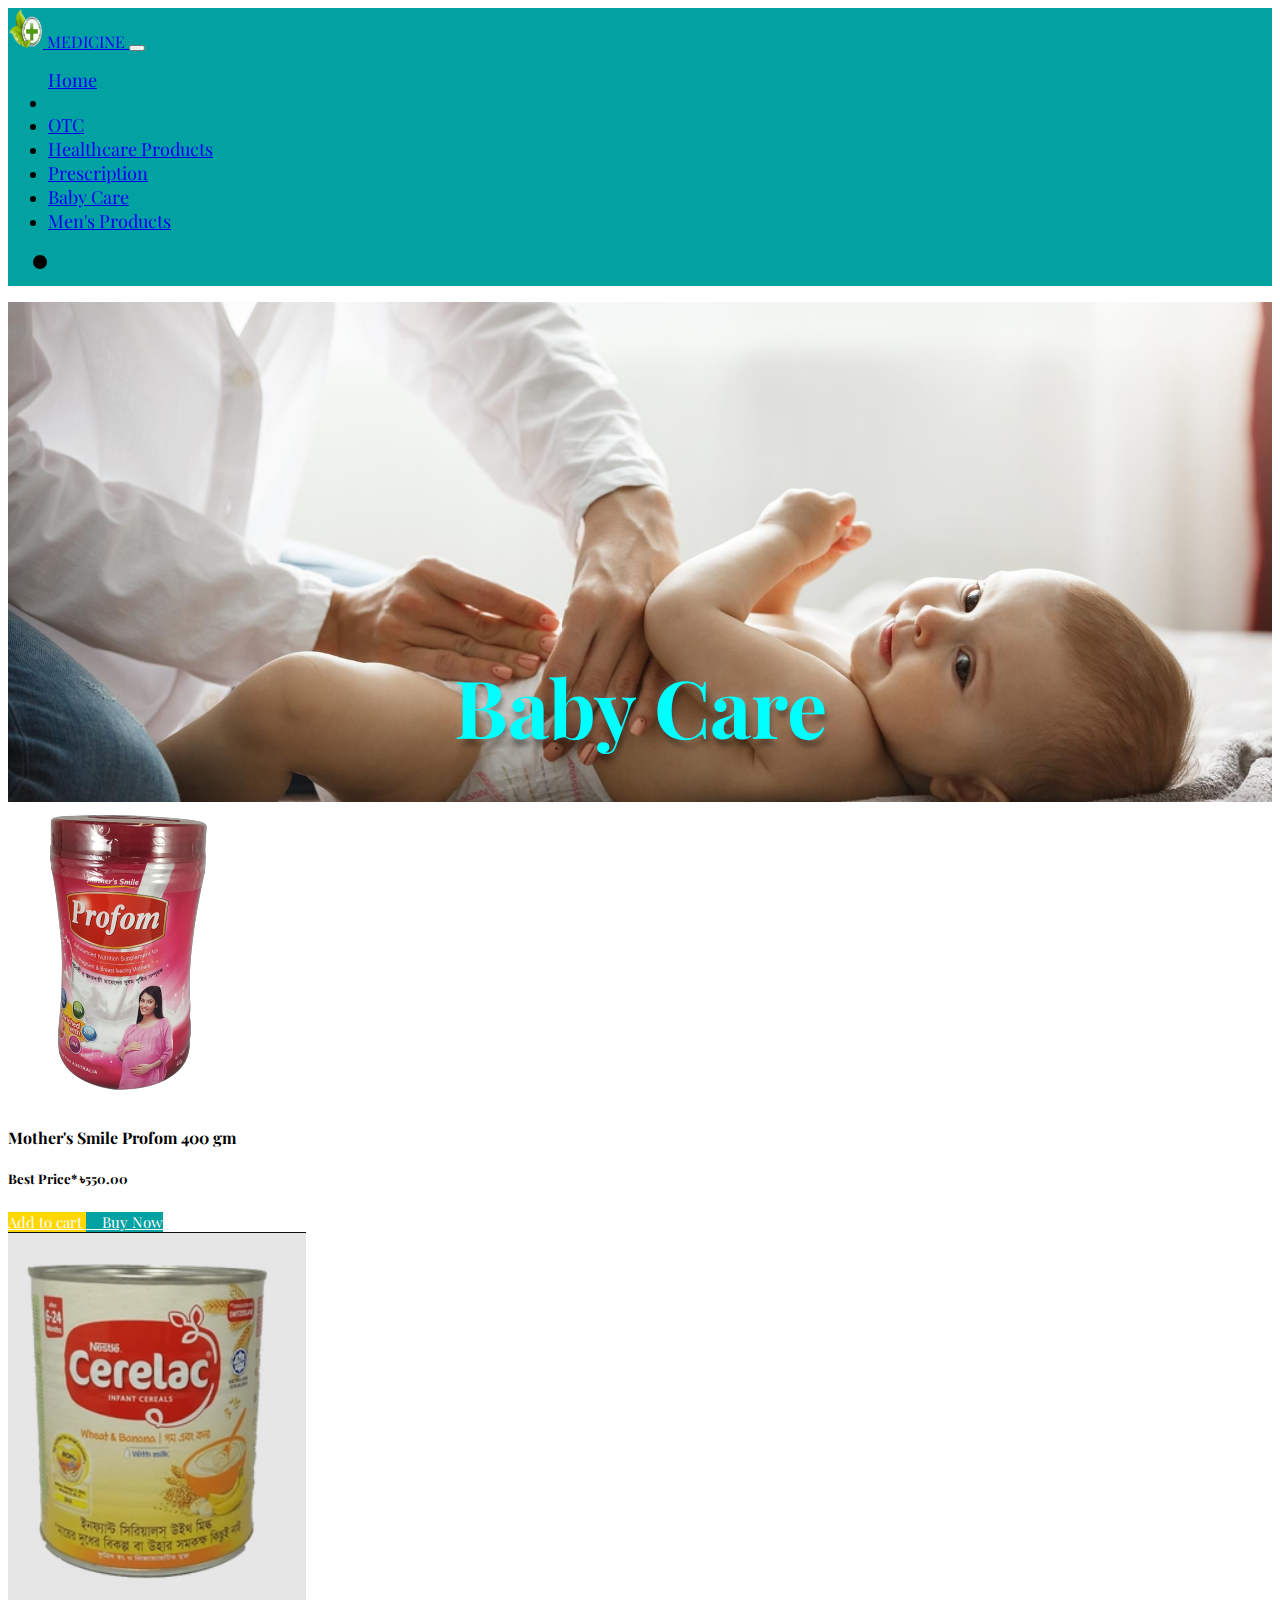
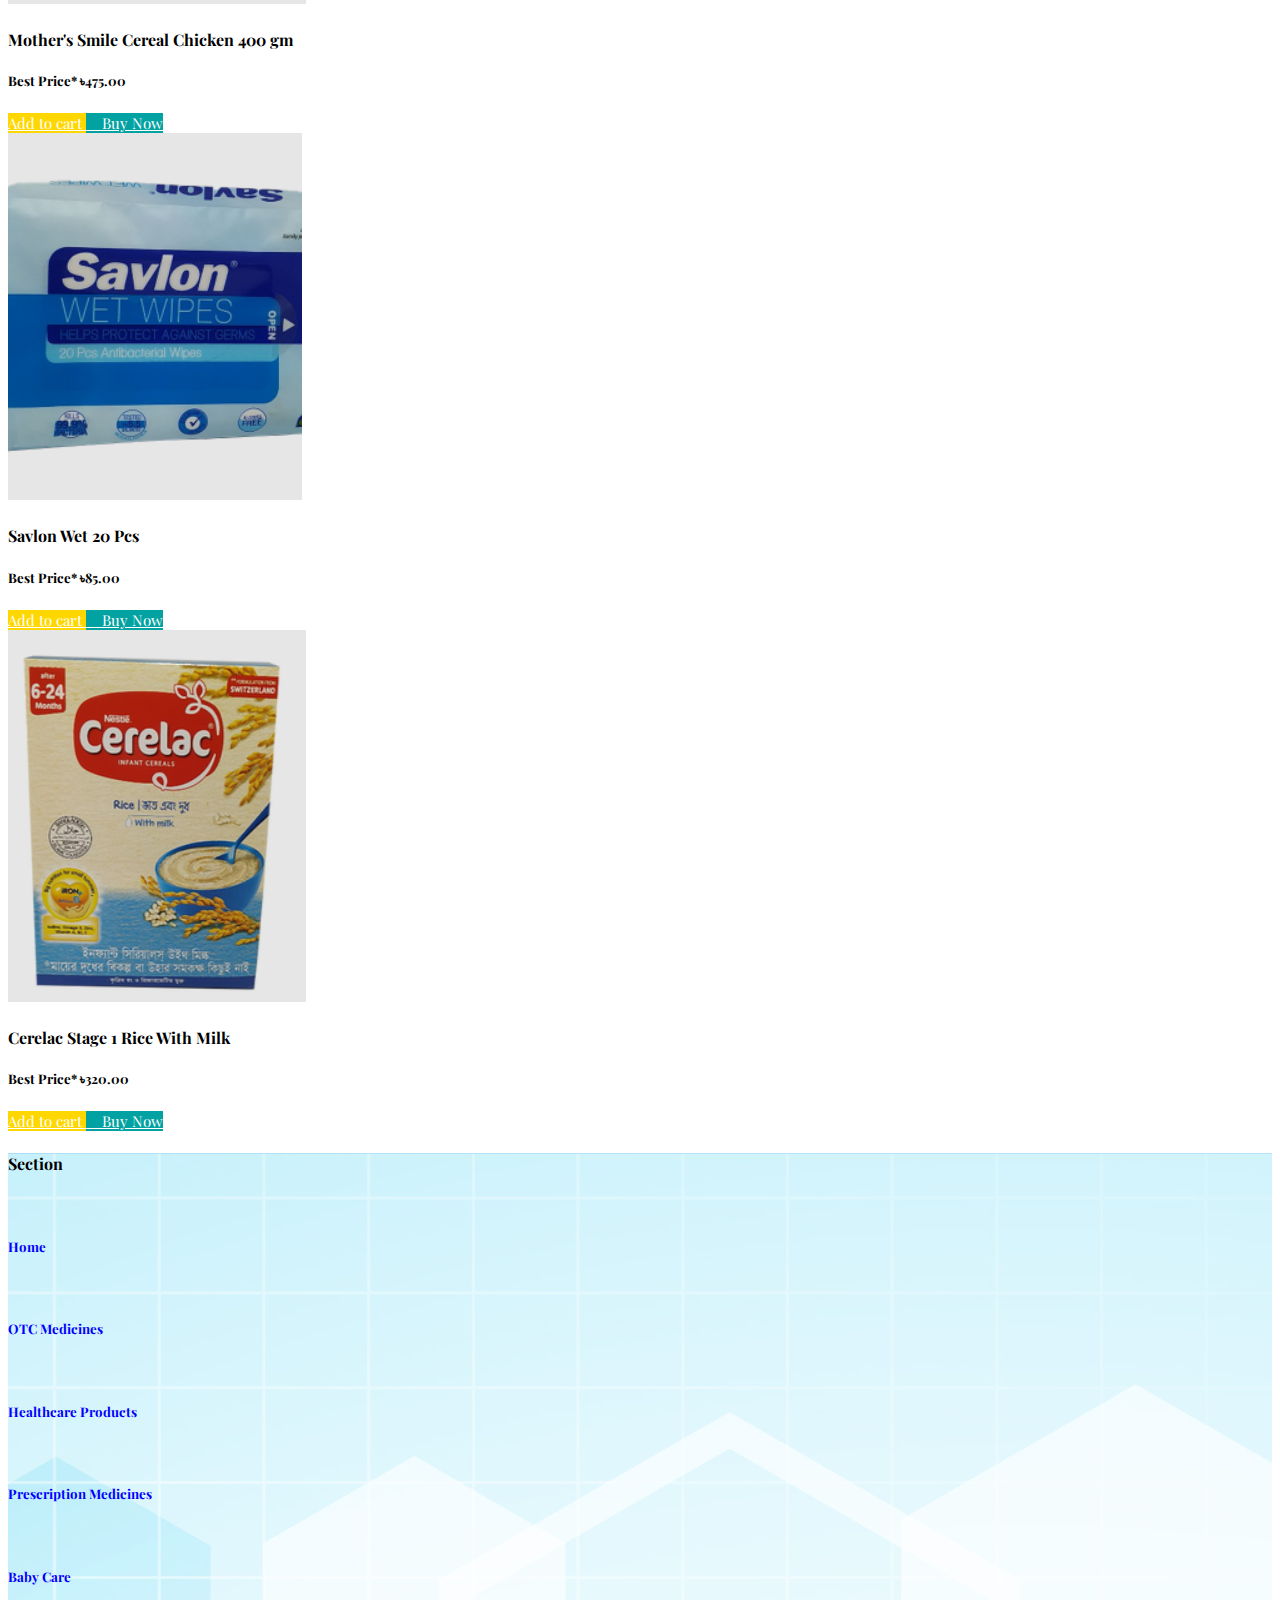
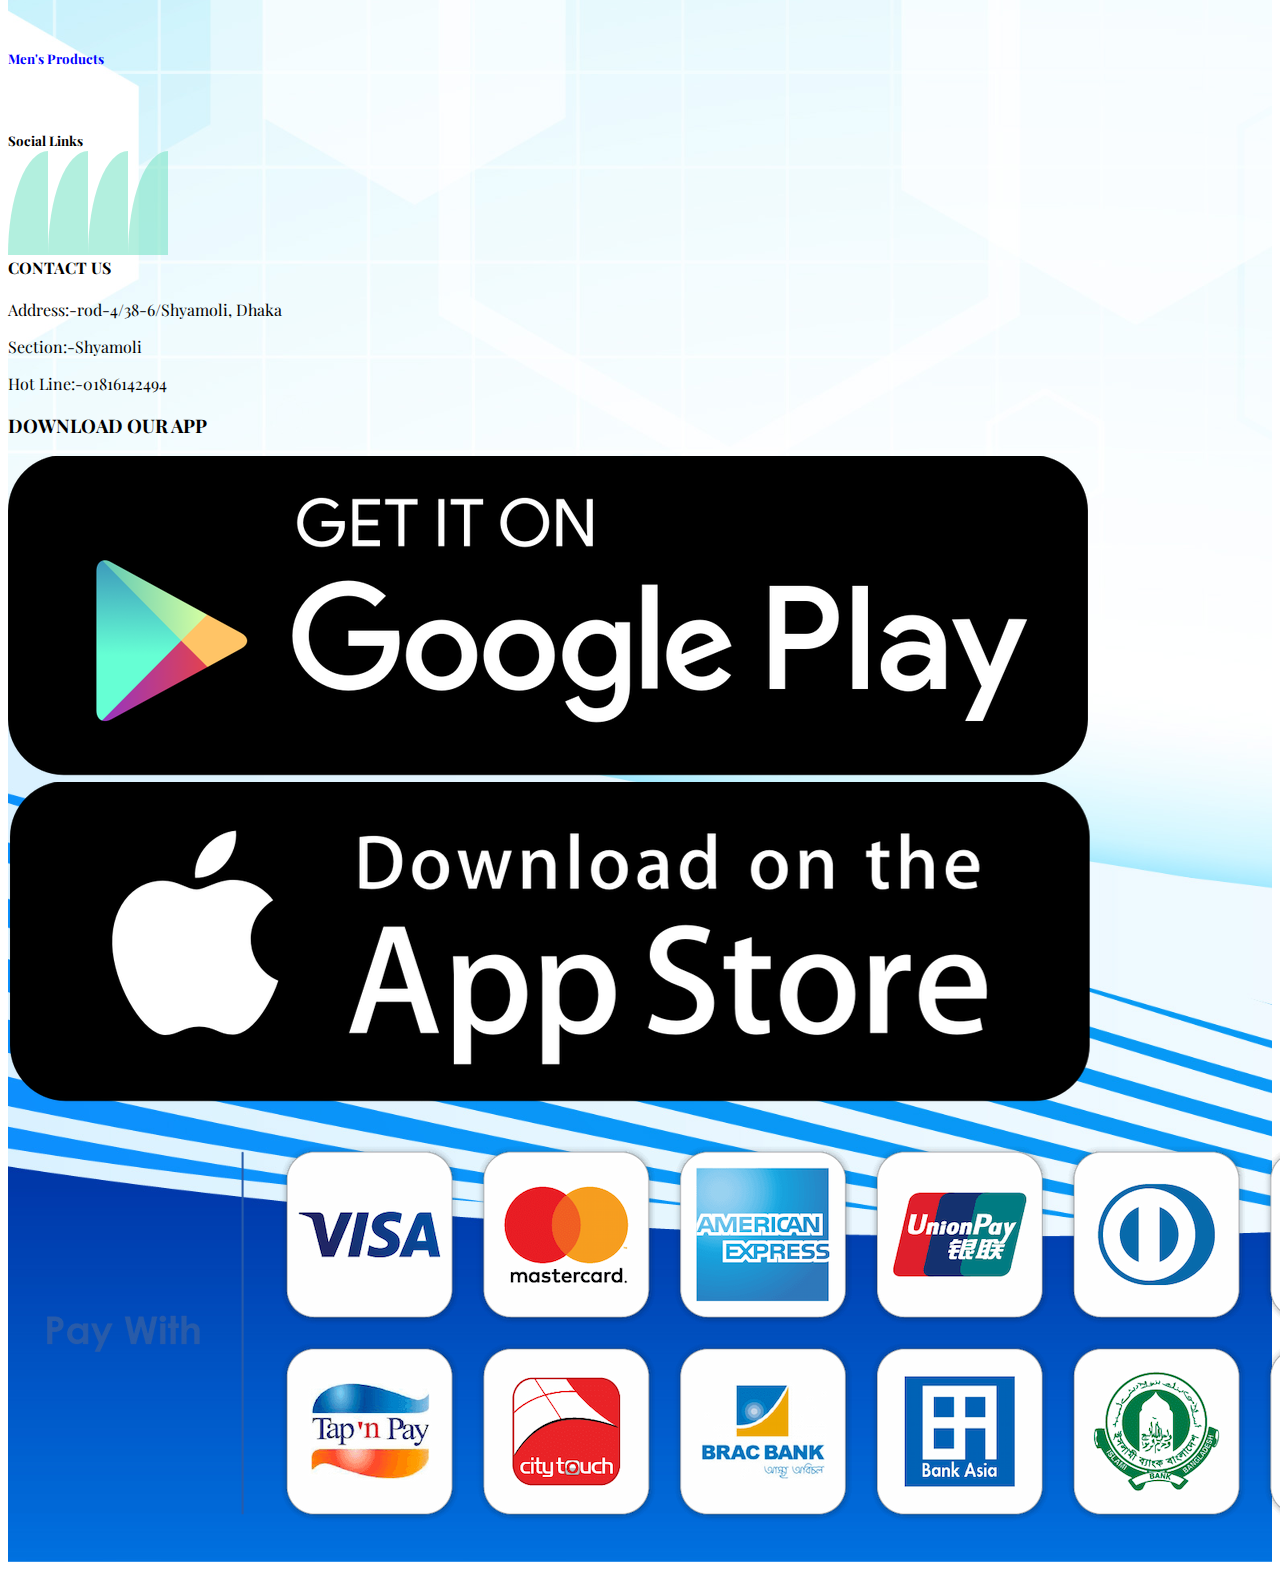
<file: baby_Care.html>
<!DOCTYPE html>
<html lang="en">

<head>
    <meta charset="UTF-8">
    <meta http-equiv="X-UA-Compatible" content="IE=edge">
    <meta name="viewport" content="width=device-width, initial-scale=1.0">
    <title>Baby Care</title>
    <link href="https://cdn.jsdelivr.net/npm/bootstrap@5.2.3/dist/css/bootstrap.min.css" rel="stylesheet"
        integrity="sha384-rbsA2VBKQhggwzxH7pPCaAqO46MgnOM80zW1RWuH61DGLwZJEdK2Kadq2F9CUG65" crossorigin="anonymous">
    <!-- font asum icon cdn -->
    <link rel="stylesheet" href="https://cdnjs.cloudflare.com/ajax/libs/font-awesome/6.2.1/css/all.min.css"
        integrity="sha512-MV7K8+y+gLIBoVD59lQIYicR65iaqukzvf/nwasF0nqhPay5w/9lJmVM2hMDcnK1OnMGCdVK+iQrJ7lzPJQd1w=="
        crossorigin="anonymous" referrerpolicy="no-referrer" />
    <style>
        @import url('https://fonts.googleapis.com/css2?family=Playfair+Display&display=swap');

        body {
            font-family: 'Playfair Display', serif;
        }

        .bg-naw {
            background-color: rgb(3, 162, 162);
        }

        .icon_style {

            margin-left: 20px;
            font-size: 40px;
        }

        .icon_style a i {
            color: white;

        }

        /*---------
 footer design
 -----------------  */
        footer {
            background-image: url("../img/footer_img.jpg");
            background-position: center;
            background-size: cover;
        }

        footer .Section a {
            text-decoration: none;
            color: blue;
            padding: 5px 20px;
        }

        footer .Section a:hover {
            text-align: center;
            padding: 5px 20px;
            width: 100%;
            background-color: rgba(185, 228, 196, 0.348);
            border-top: 1px solid rgba(185, 185, 185, 0.745);
            border-bottom: 1px solid rgba(185, 185, 185, 0.745);

        }

        footer .Social_Links a {
            color: blue;
            font-size: 3em;
            padding: 20px;
            background-color: rgba(92, 222, 185, 0.473);
            border-radius: 100% 0% 0% 100% / 100% 0% 100% 0%;
        }

        footer .Social_Links a:hover {
            color: black;
            padding: 20px;
            background-color: rgba(185, 92, 92, 0.473);
            border-radius: 100% 0% 100% 0% / 0% 0% 100% 100%;

        }

        .head_sec {
            background-image: url("./baby_design/Baby\ Care_bg.jpg");
            height: 500px;
            width: 100%;
            background-position: center;
            background-size: cover;
            background-repeat: no-repeat;
            background-attachment: fixed;
        }

        .head_sec h1 {
            display: inline-block;
            margin-top: 350px;
            text-align: center;
            font-size: 5em;
            color: aqua;
            text-shadow: 2px 7px 5px rgba(0, 0, 0, 0.3),
                0px -4px 10px rgba(185, 185, 185, 0.3);
        }
    </style>
</head>

<body>
    <header>
        <nav class="navbar navbar-expand-lg bg-naw">
            <div class="container-fluid">
                <a class="navbar-brand" href="#">
                    <img src="./img/my_logo-removebg-preview.png" alt="Logo" width="35" height="40"
                        class="d-inline-block align-text-center" style="font-size: 3em;">
                    MEDICINE
                </a>
                <button class="navbar-toggler" type="button" data-bs-toggle="collapse"
                    data-bs-target="#navbarSupportedContent" aria-controls="navbarSupportedContent"
                    aria-expanded="false" aria-label="Toggle navigation">
                    <span class="navbar-toggler-icon"></span>
                </button>
                <div class="collapse navbar-collapse" id="navbarSupportedContent">
                    <ul class="navbar-nav  mb-0 mb-lg-0 ms-auto align-text-center ">
                        <a style="font-size: 18px;" class="nav-link active text-light" aria-current="page"
                            href="./index.html">Home</a>
                        <li class="nav-item">
                        </li>
                        <li class="nav-item">
                            <a style="font-size: 18px;" class="nav-link active text-light" aria-current="page"
                                href="./otc_med.html">OTC</a>
                        </li>
                        <li class="nav-item">
                            <a style="font-size: 18px;" class="nav-link active text-light" aria-current="page"
                                href="./healthcare_prod.html">Healthcare
                                Products
                            </a>
                        </li>
                        <li class="nav-item">
                            <a style="font-size: 18px;" class="nav-link active text-light" aria-current="page"
                                href="./prescription.html">Prescription

                            </a>
                        </li>
                        <li class="nav-item">
                            <a style="font-size: 18px;" class="nav-link active text-light" aria-current="page"
                                href="./baby_Care.html">Baby Care
                            </a>
                        </li>
                        <li class="nav-item">
                            <a style="font-size: 18px;" class="nav-link active text-light" aria-current="page"
                                href="./mens_products.html">Men's
                                Products
                            </a>
                        </li>
                        <li class="nav-item icon_style ">
                            <a class="nav-link active" aria-current="page" href="#"><i
                                    class=" fa-solid fa-cart-shopping"></i>
                            </a>
                        </li>

                    </ul>

                </div>
            </div>
        </nav>
    </header>
    <div class="head_sec">
        <center>
            <h1>Baby Care</h1>
        </center>
    </div>
    <section>
        <div class="container">
            <div class="row">
                <div class="col-6 col-md-4 col-lg-3">
                    <div class="card card_shado ">
                        <img class="img-fluid" src="./baby_cair/1.png" class="card-img-top" alt="...">
                        <div class="card-body">
                            <h4 class="card-title">Mother's Smile Profom 400 gm</h4>

                            <h5 class="text-warning">Best Price* ৳550.00
                            </h5>

                            </h5>



                            <div class="d-flex justify-content-between">
                                <a style="font-size: 15px; color: white; background-color: gold;" href=" #"
                                    class="btn btn-success"><i class="fa-solid fa-cart-shopping pe-3"></i>Add to
                                    cart
                                </a>
                                <a style="font-size: 15px; color: white ; background-color:rgb(3, 162, 162);" href=" #"
                                    class="btn btn-warning">
                                    <i class="fa-solid fa-money-bill "></i>&nbsp; &nbsp; Buy Now
                                </a>
                            </div>

                        </div>
                    </div>
                </div>
                <div class="col-6 col-md-4 col-lg-3">
                    <div class="card card_shado ">
                        <img class="img-fluid" src="./baby_cair/2.png" class="card-img-top" alt="...">
                        <div class="card-body">
                            <h4 class="card-title">Mother's Smile Cereal Chicken 400 gm</h4>

                            <h5 class="text-warning">Best Price* ৳475.00</h5>

                            </h5>



                            <div class="d-flex justify-content-between">
                                <a style="font-size: 15px; color: white; background-color: gold;" href=" #"
                                    class="btn btn-success"><i class="fa-solid fa-cart-shopping pe-3"></i>Add to
                                    cart
                                </a>
                                <a style="font-size: 15px; color: white ; background-color:rgb(3, 162, 162);" href=" #"
                                    class="btn btn-warning">
                                    <i class="fa-solid fa-money-bill "></i>&nbsp; &nbsp; Buy Now
                                </a>
                            </div>

                        </div>
                    </div>
                </div>
                <div class="col-6 col-md-4 col-lg-3">
                    <div class="card card_shado ">
                        <img class="img-fluid" src="./baby_cair/3.png" class="card-img-top" alt="...">
                        <div class="card-body">
                            <h4 class="card-title">Savlon Wet 20 Pcs</h4>

                            <h5 class="text-warning">Best Price* ৳85.00</h5>

                            </h5>



                            <div class="d-flex justify-content-between">
                                <a style="font-size: 15px; color: white; background-color: gold;" href=" #"
                                    class="btn btn-success"><i class="fa-solid fa-cart-shopping pe-3"></i>Add to
                                    cart
                                </a>
                                <a style="font-size: 15px; color: white ; background-color:rgb(3, 162, 162);" href=" #"
                                    class="btn btn-warning">
                                    <i class="fa-solid fa-money-bill "></i>&nbsp; &nbsp; Buy Now
                                </a>
                            </div>

                        </div>
                    </div>
                </div>
                <div class="col-6 col-md-4 col-lg-3">
                    <div class="card card_shado ">
                        <img class="img-fluid" src="./baby_cair/4.png" class="card-img-top" alt="...">
                        <div class="card-body">
                            <h4 class="card-title">Cerelac Stage 1 Rice With Milk</h4>

                            <h5 class="text-warning">Best Price* ৳320.00</h5>

                            </h5>



                            <div class="d-flex justify-content-between">
                                <a style="font-size: 15px; color: white; background-color: gold;" href=" #"
                                    class="btn btn-success"><i class="fa-solid fa-cart-shopping pe-3"></i>Add to
                                    cart
                                </a>
                                <a style="font-size: 15px; color: white ; background-color:rgb(3, 162, 162);" href=" #"
                                    class="btn btn-warning">
                                    <i class="fa-solid fa-money-bill "></i>&nbsp; &nbsp; Buy Now
                                </a>
                            </div>

                        </div>
                    </div>
                </div>

            </div>
        </div>
    </section>



    <footer class="container-fluid mt-5">
        <div class="row">
            <div class="col-6 col-md-3 d-flex flex-column justify-content-center align-items-center Section mt-3">
                <h4>Section</h4>
                <a href="./index.html">
                    <h5> Home</h5>
                </a>
                <a href="./otc_med.html">
                    <h5> OTC Medicines</h5>
                </a>
                <a href="./healthcare_prod.html">
                    <h5> Healthcare Products</h5>
                </a>
                <a href="./prescription.html">
                    <h5> Prescription Medicines</h5>
                </a>
                <a href="./baby_Care.html">
                    <h5> Baby Care</h5>
                </a>
                <a href="./mens_products.html">
                    <h5> Men's Products</h5>
                </a>






            </div>
            <div class="col-6 col-md-3 Social_Links mt-3">
                <h5> Social Links</h5>
                <div class="mt-5">
                    <a href=""><i class="fa-brands fa-facebook"></i></a>
                    <a href=""><i class="fa-brands fa-twitter"></i></a>
                    <a href=""><i class="fa-brands fa-linkedin"></i></a>
                    <a href=""><i class="fa-brands fa-instagram"></i></a>
                </div>

            </div>
            <div class="col-6 col-md-3 mt-3">
                <h4>CONTACT US</h4>
                <div>
                    <p>Address:-rod-4/38-6/Shyamoli, Dhaka</p>
                    <p>Section:-Shyamoli</p>
                    <p>Hot Line:-01816142494</p>

                </div>

            </div>
            <div class="col-6 col-md-3 mt-3 ">
                <h3>DOWNLOAD OUR APP</H3>
                <div class="d-flex flex-column justify-content-center align-items-center">
                    <a href=""><img class="img-fluid" src="./img/playstor/playstor.png" alt=""></a>
                    <a href=""><img class="img-fluid mt-2" src="./img/playstor/apple.png" alt=""></a>
                </div>



            </div>
        </div>
        <div class="row">
            <img src="./img/pament.png" alt="">
        </div>


    </footer>
    <!-- bootstap js link up  -->
    <script src="https://cdn.jsdelivr.net/npm/bootstrap@5.2.3/dist/js/bootstrap.bundle.min.js"
        integrity="sha384-kenU1KFdBIe4zVF0s0G1M5b4hcpxyD9F7jL+jjXkk+Q2h455rYXK/7HAuoJl+0I4"
        crossorigin="anonymous"></script>
</body>

</html>
</file>
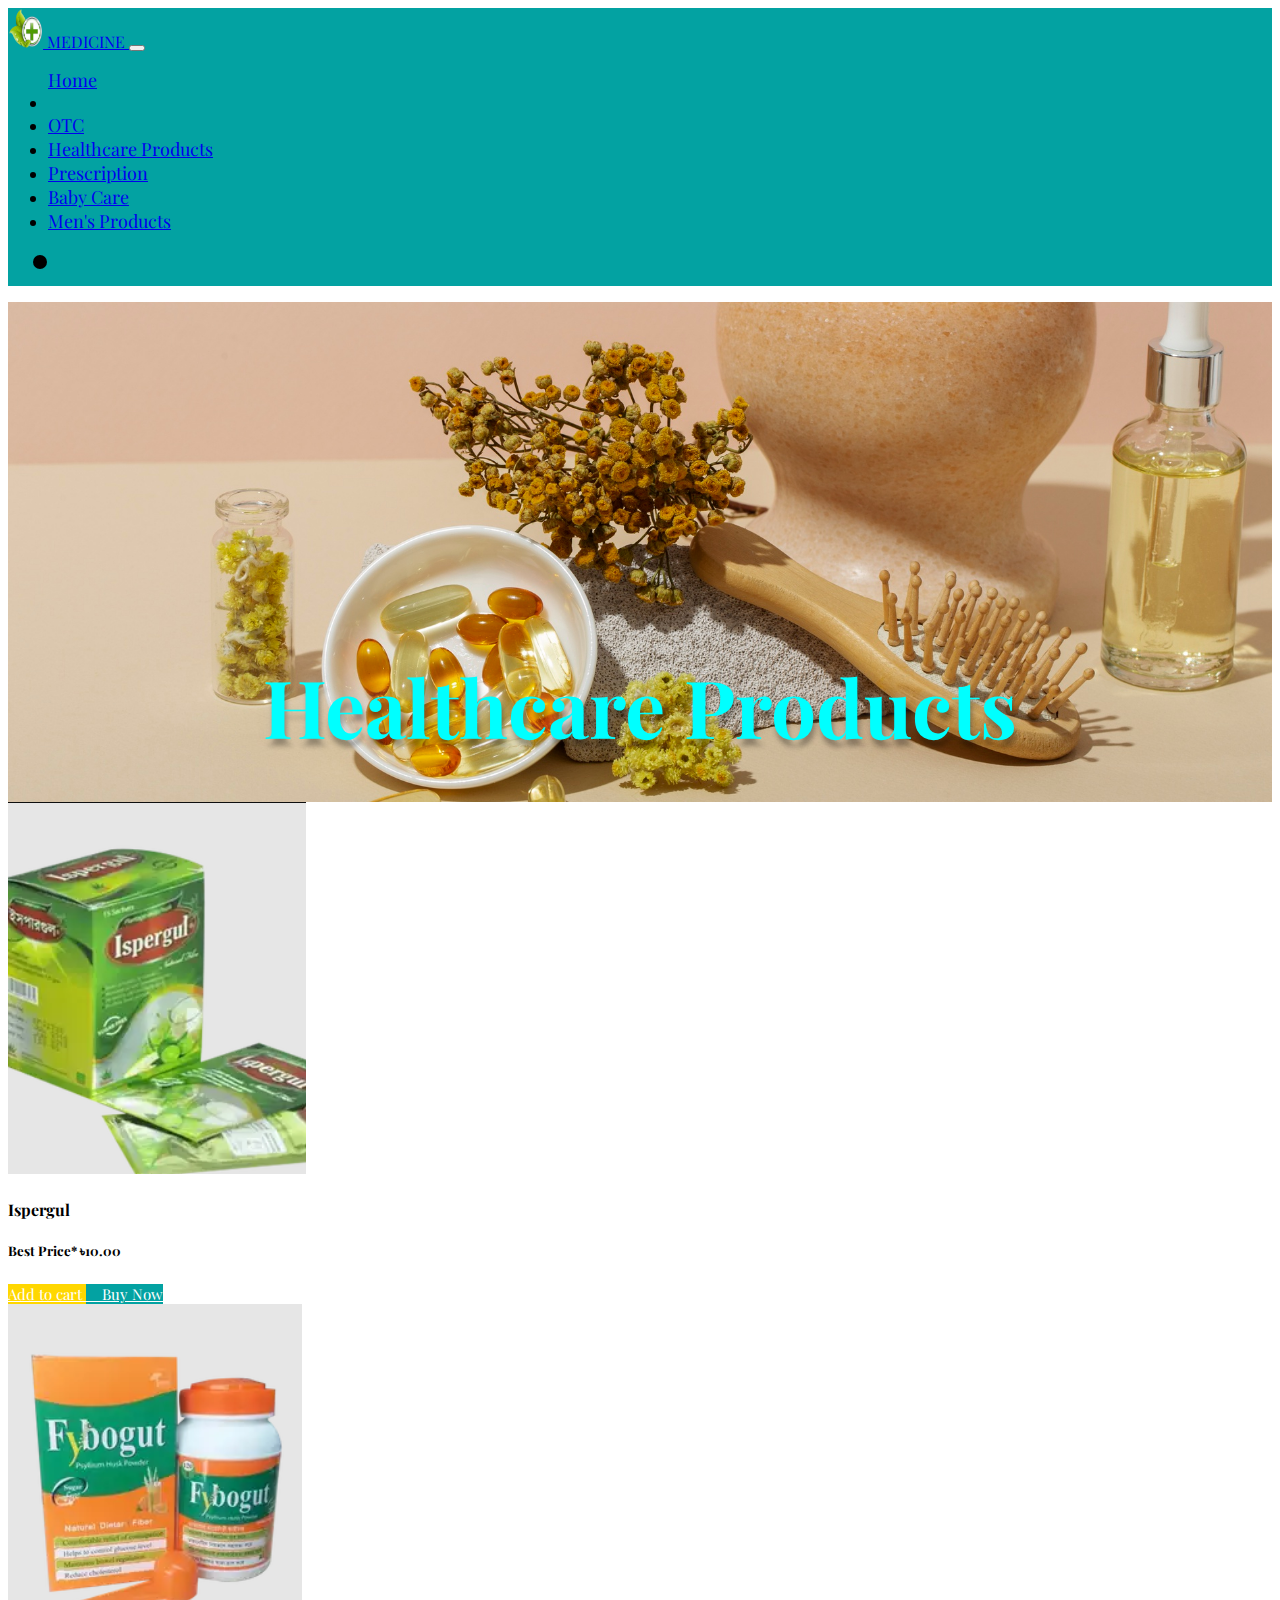
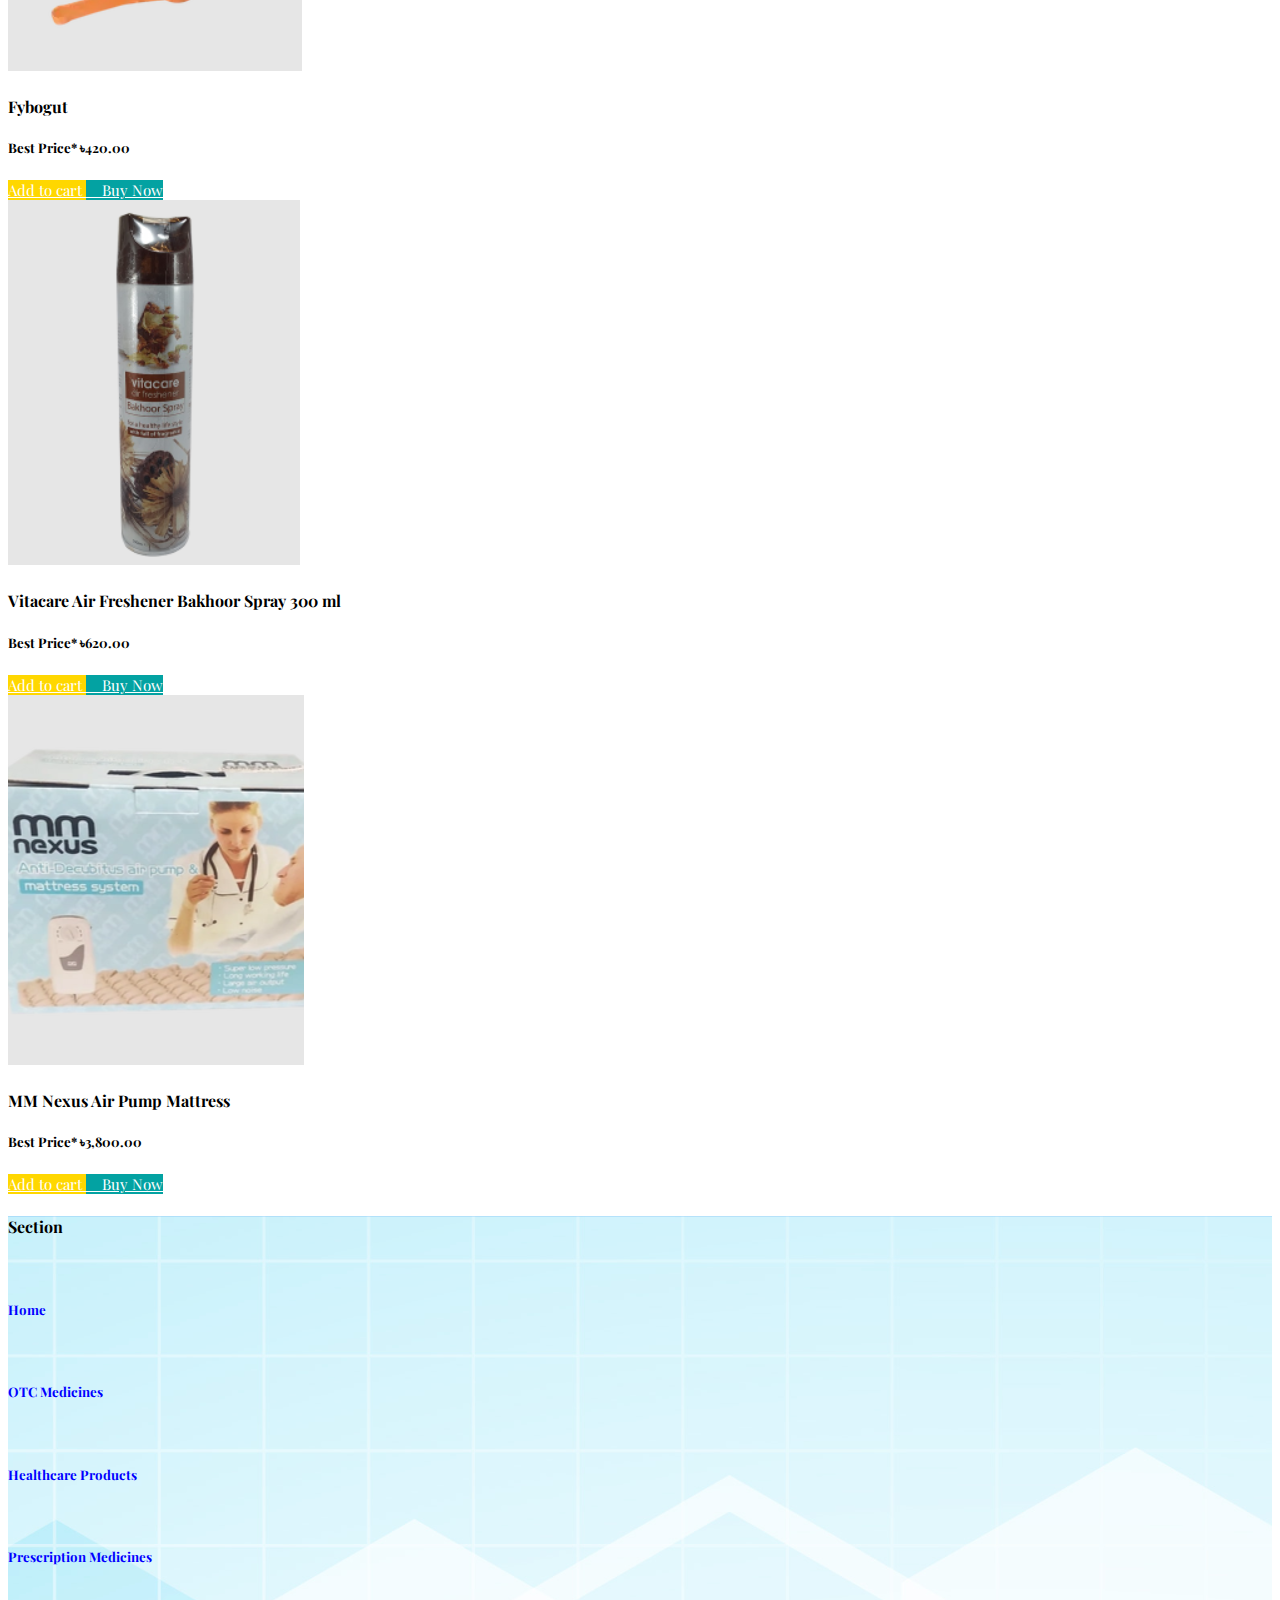
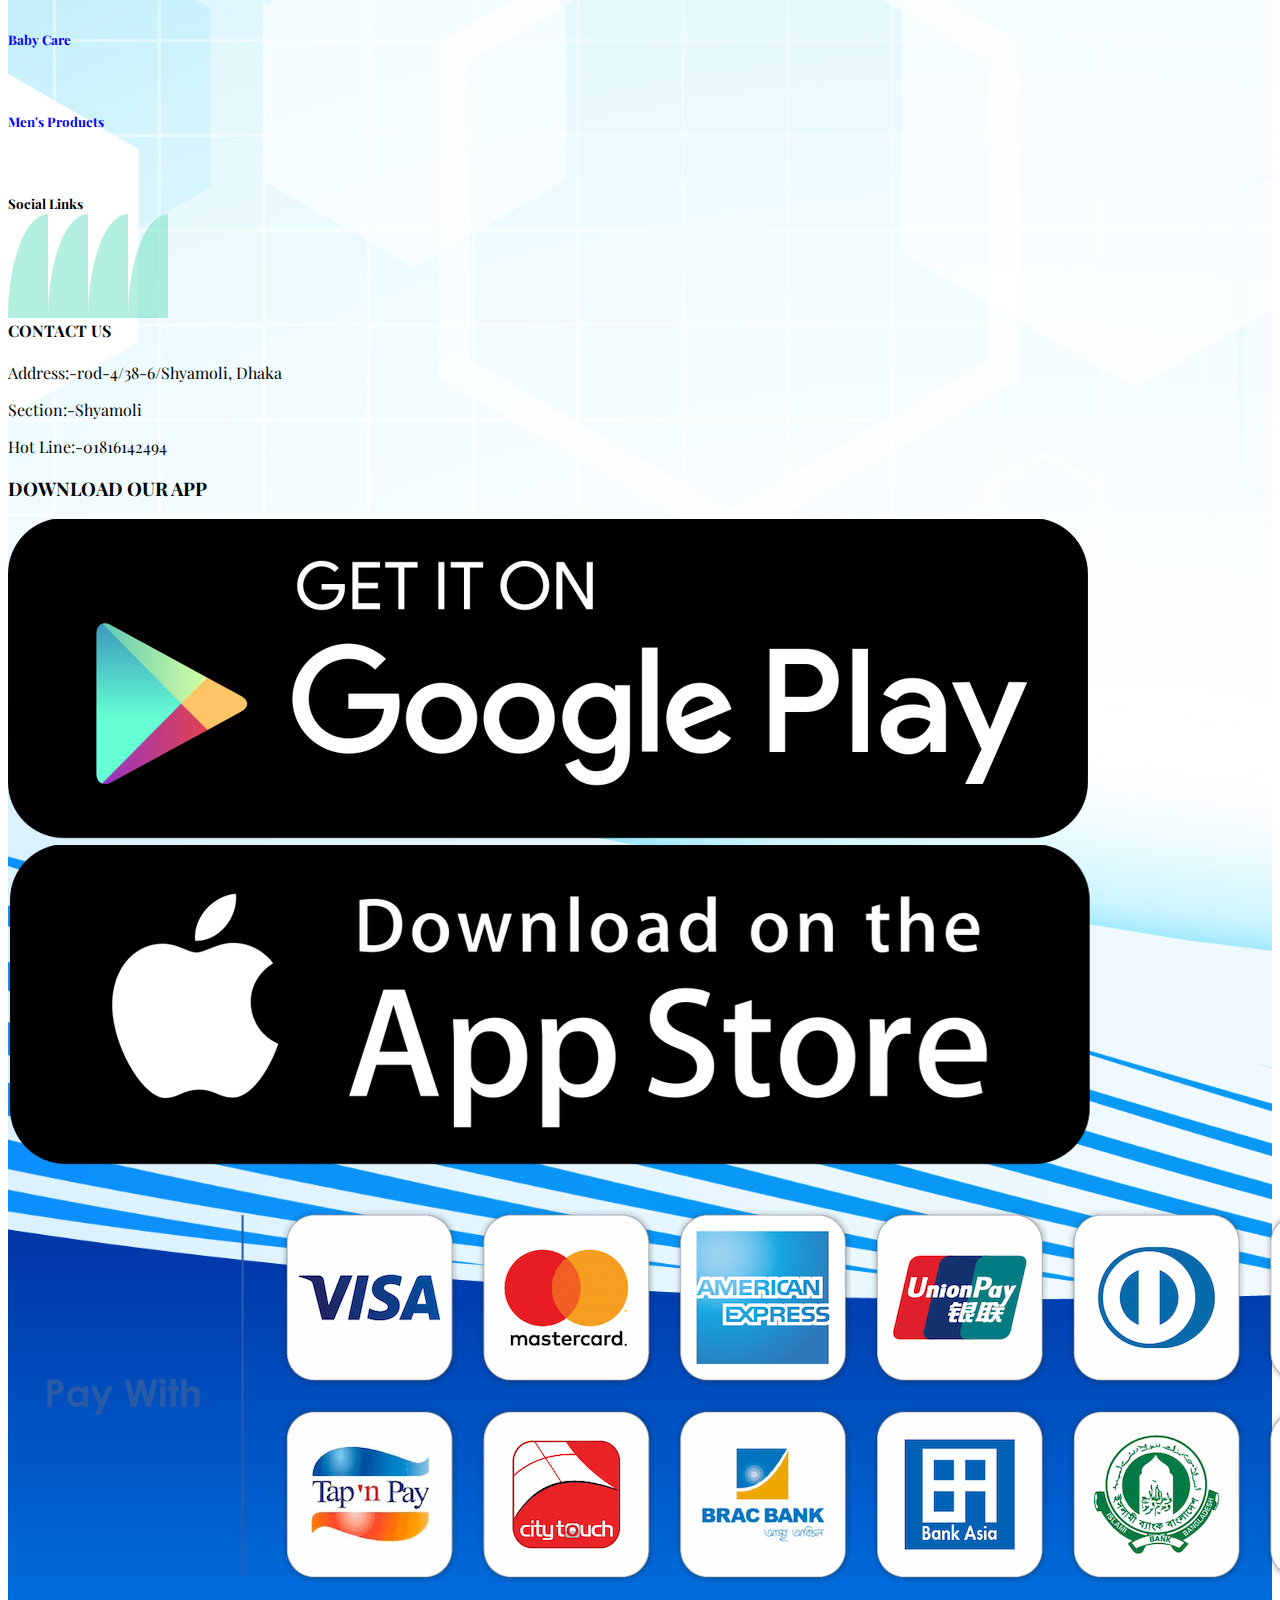
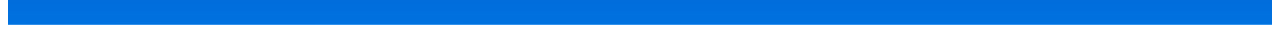
<file: healthcare_prod.html>
<!DOCTYPE html>
<html lang="en">

<head>
    <meta charset="UTF-8">
    <meta http-equiv="X-UA-Compatible" content="IE=edge">
    <meta name="viewport" content="width=device-width, initial-scale=1.0">
    <title>Healthcare</title>
    <link href="https://cdn.jsdelivr.net/npm/bootstrap@5.2.3/dist/css/bootstrap.min.css" rel="stylesheet"
        integrity="sha384-rbsA2VBKQhggwzxH7pPCaAqO46MgnOM80zW1RWuH61DGLwZJEdK2Kadq2F9CUG65" crossorigin="anonymous">
    <!-- font asum icon cdn -->
    <link rel="stylesheet" href="https://cdnjs.cloudflare.com/ajax/libs/font-awesome/6.2.1/css/all.min.css"
        integrity="sha512-MV7K8+y+gLIBoVD59lQIYicR65iaqukzvf/nwasF0nqhPay5w/9lJmVM2hMDcnK1OnMGCdVK+iQrJ7lzPJQd1w=="
        crossorigin="anonymous" referrerpolicy="no-referrer" />
    <style>
        @import url('https://fonts.googleapis.com/css2?family=Playfair+Display&display=swap');

        body {
            font-family: 'Playfair Display', serif;
        }

        .bg-naw {
            background-color: rgb(3, 162, 162);
        }

        .icon_style {

            margin-left: 20px;
            font-size: 40px;
        }

        .icon_style a i {
            color: white;

        }

        /*---------
 footer design
 -----------------  */
        footer {
            background-image: url("../img/footer_img.jpg");
            background-position: center;
            background-size: cover;
        }

        footer .Section a {
            text-decoration: none;
            color: blue;
            padding: 5px 20px;
        }

        footer .Section a:hover {
            text-align: center;
            padding: 5px 20px;
            width: 100%;
            background-color: rgba(185, 228, 196, 0.348);
            border-top: 1px solid rgba(185, 185, 185, 0.745);
            border-bottom: 1px solid rgba(185, 185, 185, 0.745);

        }

        footer .Social_Links a {
            color: blue;
            font-size: 3em;
            padding: 20px;
            background-color: rgba(92, 222, 185, 0.473);
            border-radius: 100% 0% 0% 100% / 100% 0% 100% 0%;
        }

        footer .Social_Links a:hover {
            color: black;
            padding: 20px;
            background-color: rgba(185, 92, 92, 0.473);
            border-radius: 100% 0% 100% 0% / 0% 0% 100% 100%;

        }

        .heldi_bg {
            background-image: url("./Healthcare/h_1.jpg");
            height: 500px;
            width: 100%;
            background-position: center;
            background-size: cover;
            background-repeat: no-repeat;
            background-attachment: fixed;

        }

        .heldi_bg h1 {
            display: inline-block;
            margin-top: 350px;
            text-align: center;
            font-size: 5em;
            color: aqua;
            text-shadow: 2px 7px 5px rgba(0, 0, 0, 0.3),
                0px -4px 10px rgba(185, 185, 185, 0.3);
        }
    </style>
</head>

<body>
    <header>
        <nav class="navbar navbar-expand-lg bg-naw">
            <div class="container-fluid">
                <a class="navbar-brand" href="#">
                    <img src="./img/my_logo-removebg-preview.png" alt="Logo" width="35" height="40"
                        class="d-inline-block align-text-center" style="font-size: 3em;">
                    MEDICINE
                </a>
                <button class="navbar-toggler" type="button" data-bs-toggle="collapse"
                    data-bs-target="#navbarSupportedContent" aria-controls="navbarSupportedContent"
                    aria-expanded="false" aria-label="Toggle navigation">
                    <span class="navbar-toggler-icon"></span>
                </button>
                <div class="collapse navbar-collapse" id="navbarSupportedContent">
                    <ul class="navbar-nav  mb-0 mb-lg-0 ms-auto align-text-center ">
                        <a style="font-size: 18px;" class="nav-link active text-light" aria-current="page"
                            href="./index.html">Home</a>
                        <li class="nav-item">
                        </li>
                        <li class="nav-item">
                            <a style="font-size: 18px;" class="nav-link active text-light" aria-current="page"
                                href="./otc_med.html">OTC </a>
                        </li>
                        <li class="nav-item">
                            <a style="font-size: 18px;" class="nav-link active text-light" aria-current="page"
                                href="./healthcare_prod.html">Healthcare
                                Products
                            </a>
                        </li>
                        <li class="nav-item">
                            <a style="font-size: 18px;" class="nav-link active text-light" aria-current="page"
                                href="./prescription.html">Prescription

                            </a>
                        </li>
                        <li class="nav-item">
                            <a style="font-size: 18px;" class="nav-link active text-light" aria-current="page"
                                href="./baby_Care.html">Baby Care
                            </a>
                        </li>
                        <li class="nav-item">
                            <a style="font-size: 18px;" class="nav-link active text-light" aria-current="page"
                                href="./prescription.html">Men's
                                Products
                            </a>
                        </li>
                        <li class="nav-item icon_style ">
                            <a class="nav-link active" aria-current="page" href="#"><i
                                    class=" fa-solid fa-cart-shopping"></i>
                            </a>
                        </li>

                    </ul>

                </div>
            </div>
        </nav>
    </header>
    <div class="heldi_bg">
        <center>
            <h1 class="text-uppercase text-center ">Healthcare Products</h1>
        </center>

    </div>
    <section>
        <div class="container">
            <div class="row">
                <div class="col-6 col-md-4 col-lg-3">
                    <div class="card card_shado ">
                        <img class="img-fluid" src="./Healthcare/1.png" class="card-img-top" alt="...">
                        <div class="card-body">
                            <h4 class="card-title">Ispergul</h4>

                            <h5 class="text-warning">Best Price* ৳10.00</h5>

                            </h5>



                            <div class="d-flex justify-content-between">
                                <a style="font-size: 15px; color: white; background-color: gold;" href=" #"
                                    class="btn btn-success"><i class="fa-solid fa-cart-shopping pe-3"></i>Add to
                                    cart
                                </a>
                                <a style="font-size: 15px; color: white ; background-color:rgb(3, 162, 162);" href=" #"
                                    class="btn btn-warning">
                                    <i class="fa-solid fa-money-bill "></i>&nbsp; &nbsp; Buy Now
                                </a>
                            </div>

                        </div>
                    </div>
                </div>
                <div class="col-6 col-md-4 col-lg-3">
                    <div class="card card_shado ">
                        <img class="img-fluid" src="./Healthcare/2.png" class="card-img-top" alt="...">
                        <div class="card-body">
                            <h4 class="card-title">Fybogut</h4>

                            <h5 class="text-warning">Best Price* ৳420.00</h5>

                            </h5>



                            <div class="d-flex justify-content-between">
                                <a style="font-size: 15px; color: white; background-color: gold;" href=" #"
                                    class="btn btn-success"><i class="fa-solid fa-cart-shopping pe-3"></i>Add to
                                    cart
                                </a>
                                <a style="font-size: 15px; color: white ; background-color:rgb(3, 162, 162);" href=" #"
                                    class="btn btn-warning">
                                    <i class="fa-solid fa-money-bill "></i>&nbsp; &nbsp; Buy Now
                                </a>
                            </div>

                        </div>
                    </div>
                </div>
                <div class="col-6 col-md-4 col-lg-3">
                    <div class="card card_shado ">
                        <img class="img-fluid" src="./Healthcare/3.png" class="card-img-top" alt="...">
                        <div class="card-body">
                            <h4 class="card-title">Vitacare Air Freshener Bakhoor Spray 300 ml</h4>

                            <h5 class="text-warning">Best Price* ৳620.00</h5>

                            </h5>



                            <div class="d-flex justify-content-between">
                                <a style="font-size: 15px; color: white; background-color: gold;" href=" #"
                                    class="btn btn-success"><i class="fa-solid fa-cart-shopping pe-3"></i>Add to
                                    cart
                                </a>
                                <a style="font-size: 15px; color: white ; background-color:rgb(3, 162, 162);" href=" #"
                                    class="btn btn-warning">
                                    <i class="fa-solid fa-money-bill "></i>&nbsp; &nbsp; Buy Now
                                </a>
                            </div>

                        </div>
                    </div>
                </div>
                <div class="col-6 col-md-4 col-lg-3">
                    <div class="card card_shado ">
                        <img class="img-fluid" src="./Healthcare/4.png" class="card-img-top" alt="...">
                        <div class="card-body">
                            <h4 class="card-title">MM Nexus Air Pump Mattress</h4>

                            <h5 class="text-warning">Best Price* ৳3,800.00</h5>

                            </h5>



                            <div class="d-flex justify-content-between">
                                <a style="font-size: 15px; color: white; background-color: gold;" href=" #"
                                    class="btn btn-success"><i class="fa-solid fa-cart-shopping pe-3"></i>Add to
                                    cart
                                </a>
                                <a style="font-size: 15px; color: white ; background-color:rgb(3, 162, 162);" href=" #"
                                    class="btn btn-warning">
                                    <i class="fa-solid fa-money-bill "></i>&nbsp; &nbsp; Buy Now
                                </a>
                            </div>

                        </div>
                    </div>
                </div>

            </div>
        </div>
    </section>



    <footer class="container-fluid mt-5">
        <div class="row">
            <div class="col-6 col-md-3 d-flex flex-column justify-content-center align-items-center Section mt-3">
                <h4>Section</h4>
                <a href="./index.html">
                    <h5> Home</h5>
                </a>
                <a href="./otc_med.html">
                    <h5> OTC Medicines</h5>
                </a>
                <a href="./healthcare_prod.html">
                    <h5> Healthcare Products</h5>
                </a>
                <a href="./prescription.html">
                    <h5> Prescription Medicines</h5>
                </a>
                <a href="./baby_Care.html">
                    <h5> Baby Care</h5>
                </a>
                <a href="./mens_products.html">
                    <h5> Men's Products</h5>
                </a>






            </div>
            <div class="col-6 col-md-3 Social_Links mt-3">
                <h5> Social Links</h5>
                <div class="mt-5">
                    <a href=""><i class="fa-brands fa-facebook"></i></a>
                    <a href=""><i class="fa-brands fa-twitter"></i></a>
                    <a href=""><i class="fa-brands fa-linkedin"></i></a>
                    <a href=""><i class="fa-brands fa-instagram"></i></a>
                </div>

            </div>
            <div class="col-6 col-md-3 mt-3">
                <h4>CONTACT US</h4>
                <div>
                    <p>Address:-rod-4/38-6/Shyamoli, Dhaka</p>
                    <p>Section:-Shyamoli</p>
                    <p>Hot Line:-01816142494</p>

                </div>

            </div>
            <div class="col-6 col-md-3 mt-3 ">
                <h3>DOWNLOAD OUR APP</H3>
                <div class="d-flex flex-column justify-content-center align-items-center">
                    <a href=""><img class="img-fluid" src="./img/playstor/playstor.png" alt=""></a>
                    <a href=""><img class="img-fluid mt-2" src="./img/playstor/apple.png" alt=""></a>
                </div>



            </div>
        </div>
        <div class="row">
            <img src="./img/pament.png" alt="">
        </div>


    </footer>
    <!-- bootstap js link up  -->
    <script src="https://cdn.jsdelivr.net/npm/bootstrap@5.2.3/dist/js/bootstrap.bundle.min.js"
        integrity="sha384-kenU1KFdBIe4zVF0s0G1M5b4hcpxyD9F7jL+jjXkk+Q2h455rYXK/7HAuoJl+0I4"
        crossorigin="anonymous"></script>
</body>

</html>
</file>
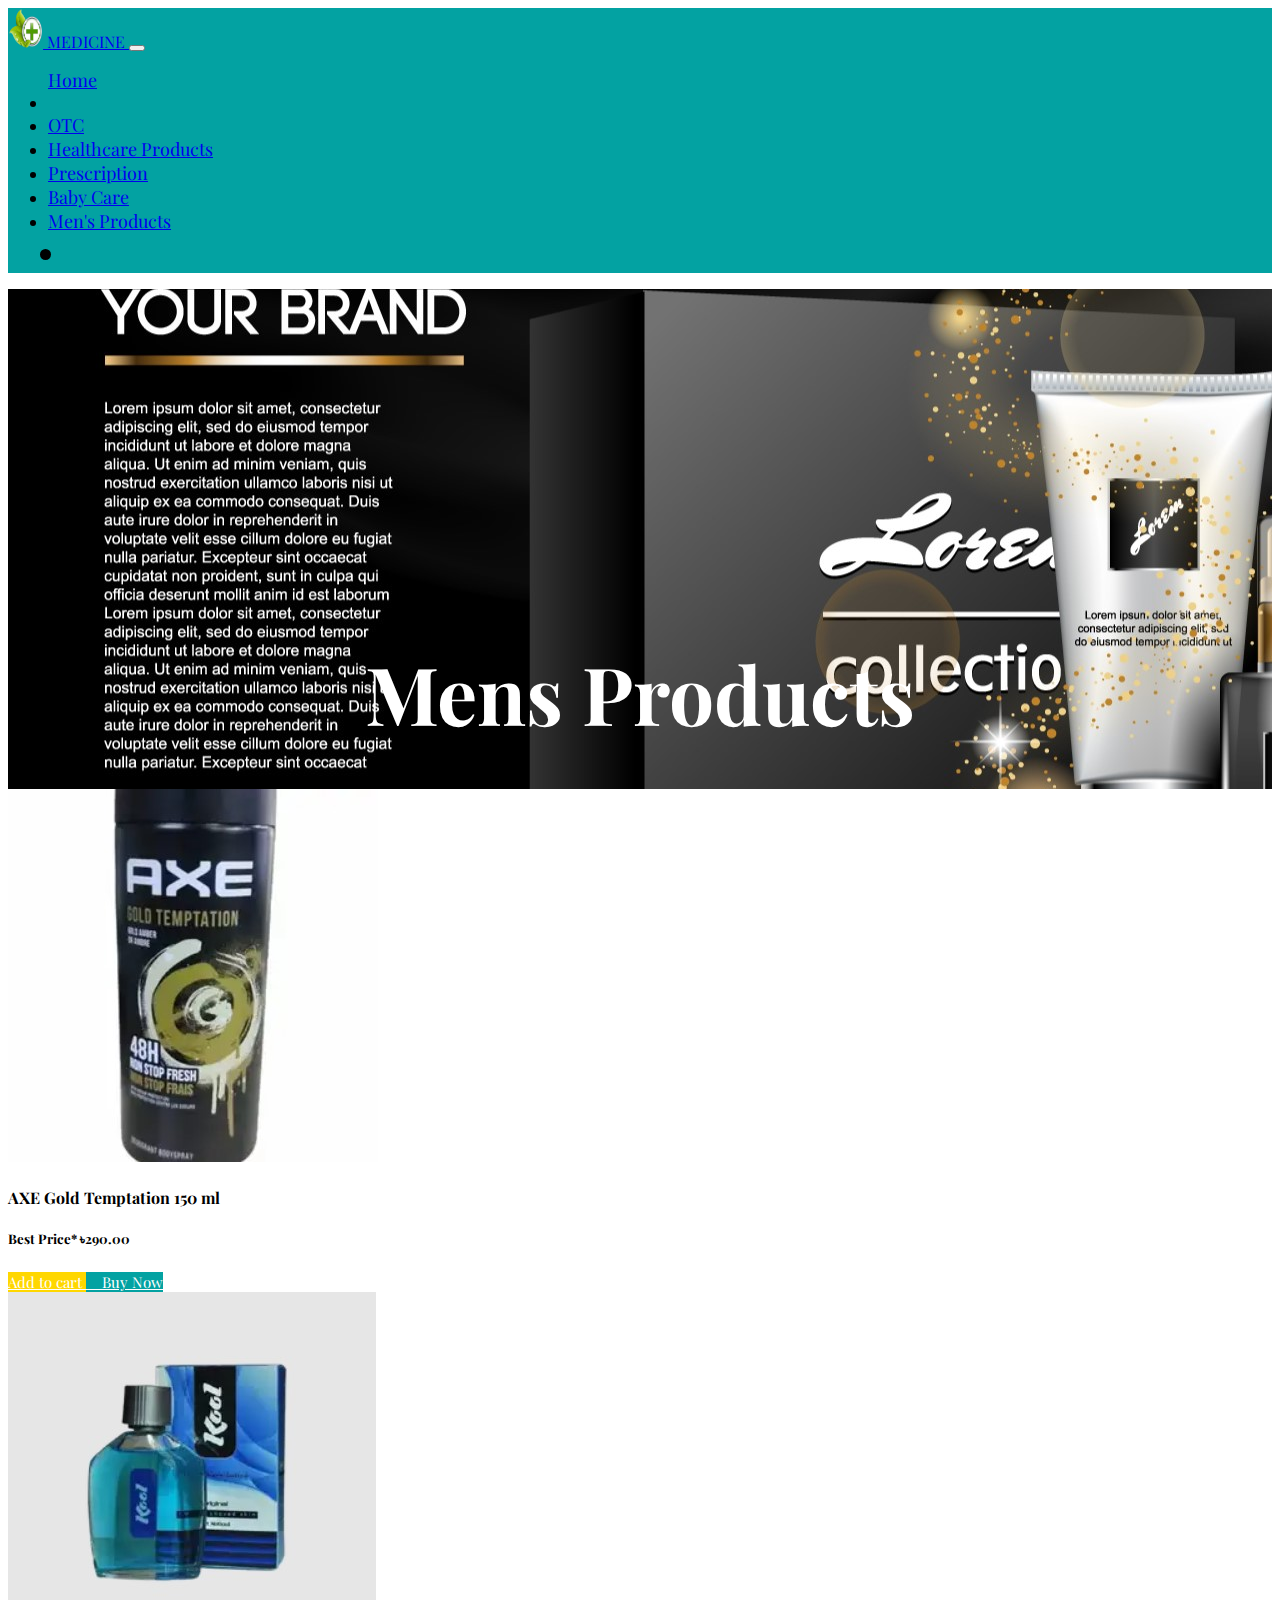
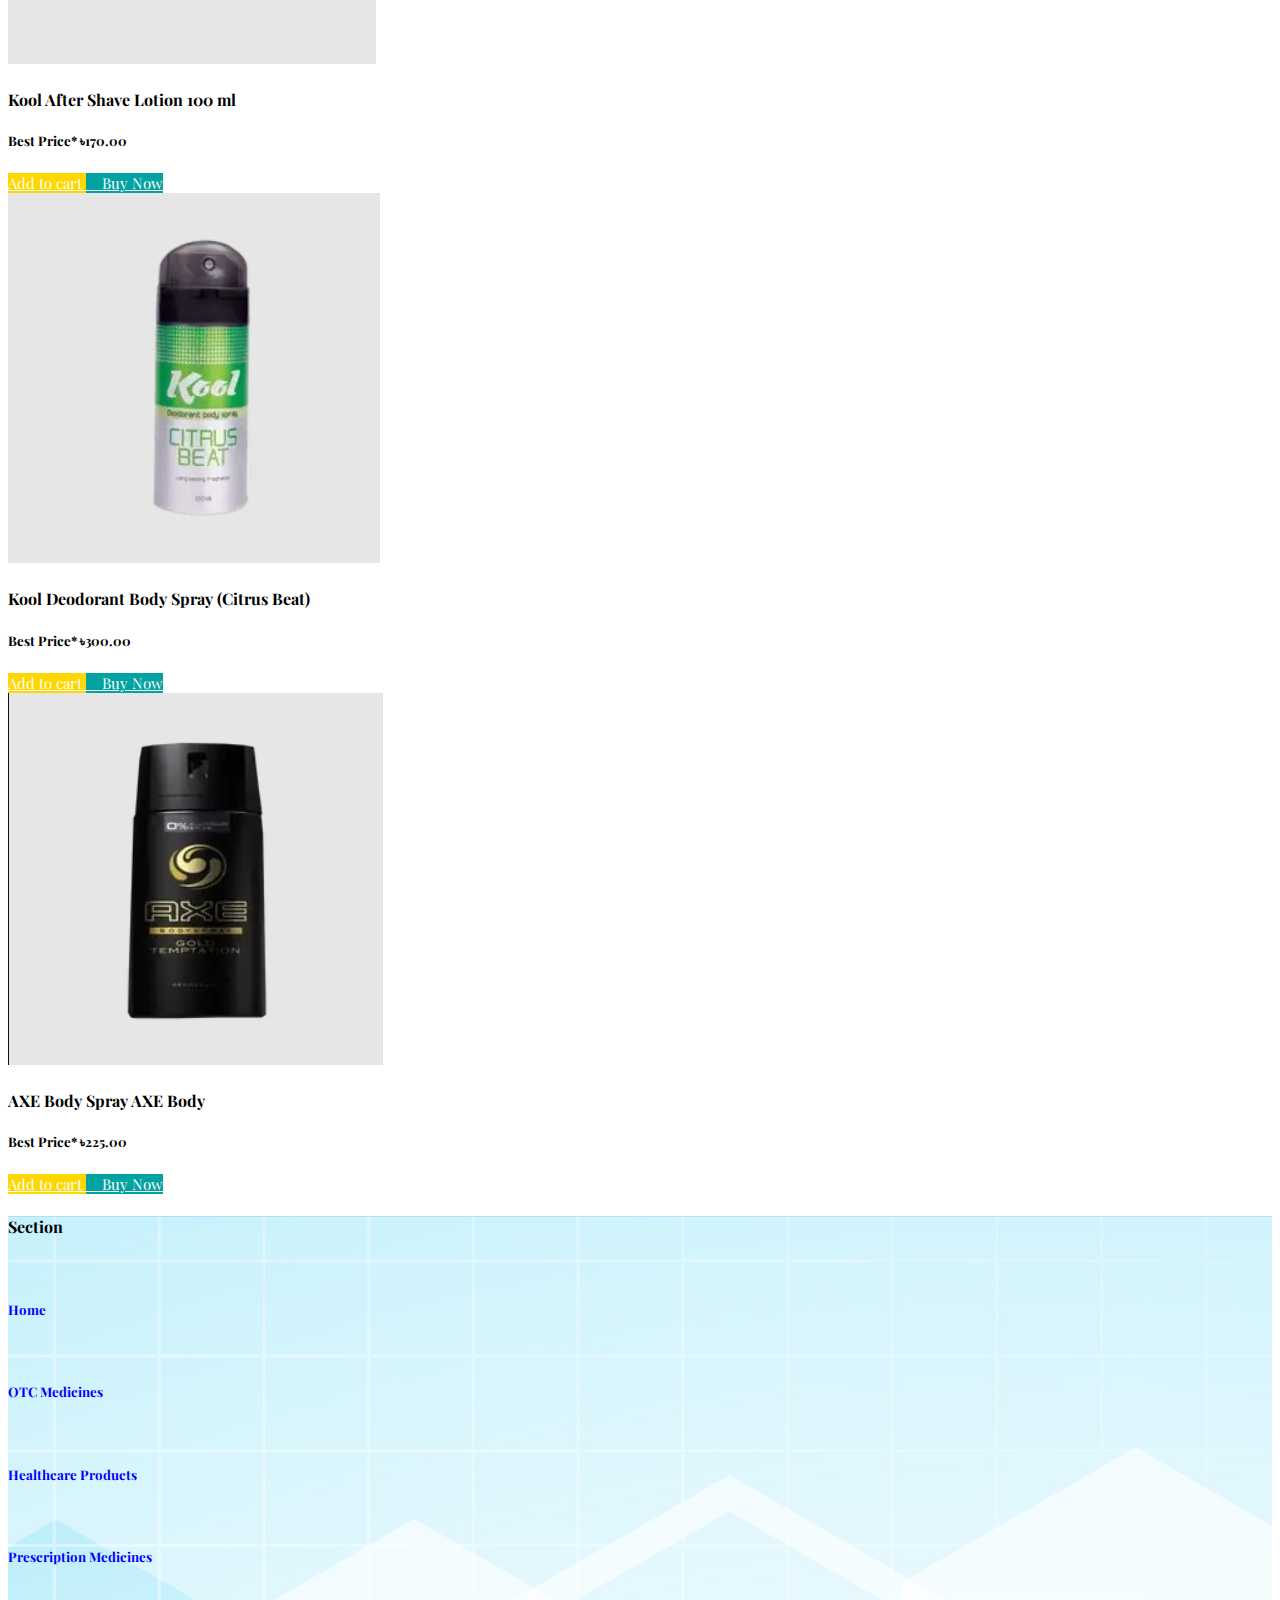
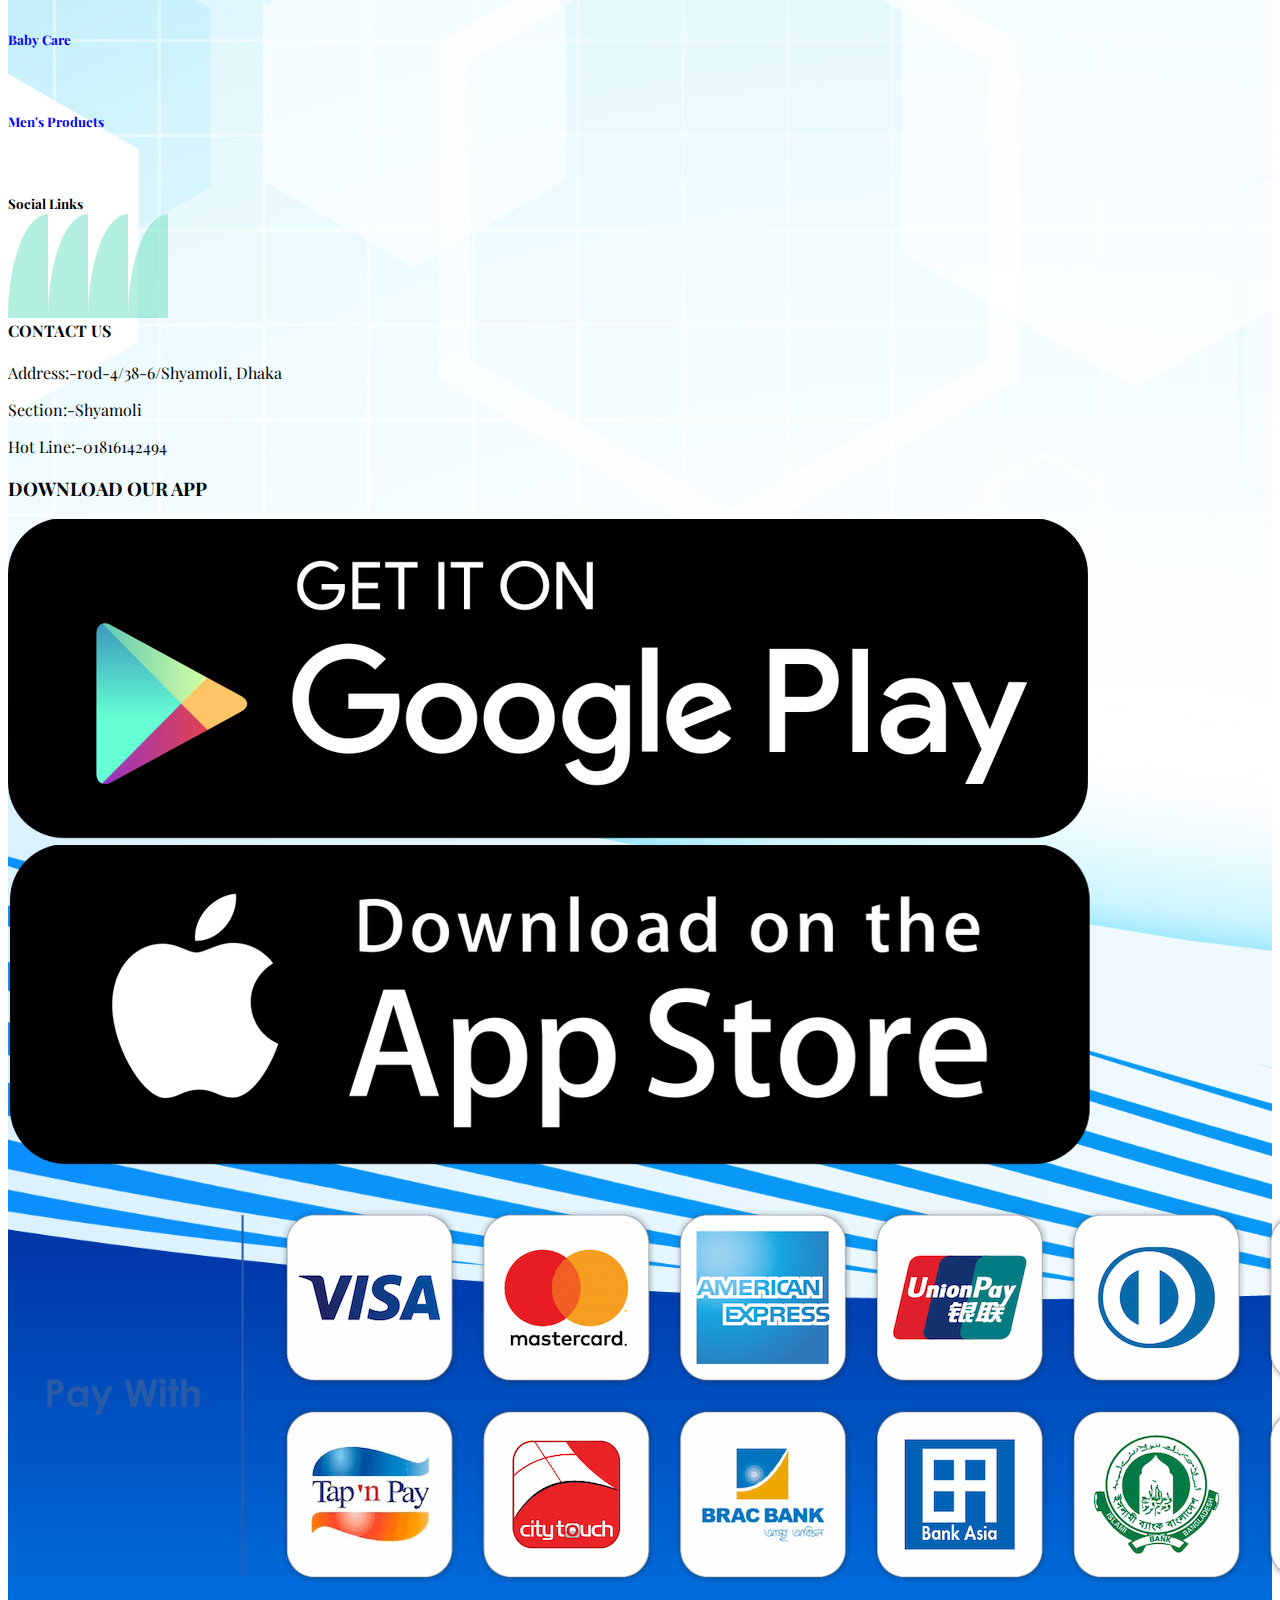
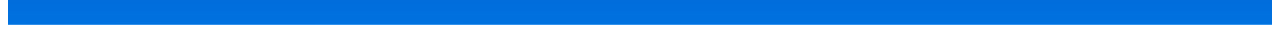
<file: mens_products.html>
<!DOCTYPE html>
<html lang="en">

<head>
    <meta charset="UTF-8">
    <meta http-equiv="X-UA-Compatible" content="IE=edge">
    <meta name="viewport" content="width=device-width, initial-scale=1.0">
    <title>Mens Products</title>
    <link href="https://cdn.jsdelivr.net/npm/bootstrap@5.2.3/dist/css/bootstrap.min.css" rel="stylesheet"
        integrity="sha384-rbsA2VBKQhggwzxH7pPCaAqO46MgnOM80zW1RWuH61DGLwZJEdK2Kadq2F9CUG65" crossorigin="anonymous">
    <!-- font asum icon cdn -->
    <link rel="stylesheet" href="https://cdnjs.cloudflare.com/ajax/libs/font-awesome/6.2.1/css/all.min.css"
        integrity="sha512-MV7K8+y+gLIBoVD59lQIYicR65iaqukzvf/nwasF0nqhPay5w/9lJmVM2hMDcnK1OnMGCdVK+iQrJ7lzPJQd1w=="
        crossorigin="anonymous" referrerpolicy="no-referrer" />
    <style>
        @import url('https://fonts.googleapis.com/css2?family=Playfair+Display&display=swap');

        body {
            font-family: 'Playfair Display', serif;
        }

        .bg-naw {
            background-color: rgb(3, 162, 162);
        }

        .icon_style {

            margin-left: 20px;
            font-size: 30px;
        }

        .icon_style a i {
            color: white;

        }

        /*---------
 footer design
 -----------------  */
        footer {
            background-image: url("../img/footer_img.jpg");
            background-position: center;
            background-size: cover;
        }

        footer .Section a {
            text-decoration: none;
            color: blue;
            padding: 5px 20px;
        }

        footer .Section a:hover {
            text-align: center;
            padding: 5px 20px;
            width: 100%;
            background-color: rgba(185, 228, 196, 0.348);
            border-top: 1px solid rgba(185, 185, 185, 0.745);
            border-bottom: 1px solid rgba(185, 185, 185, 0.745);

        }

        footer .Social_Links a {
            color: blue;
            font-size: 3em;
            padding: 20px;
            background-color: rgba(92, 222, 185, 0.473);
            border-radius: 100% 0% 0% 100% / 100% 0% 100% 0%;
        }

        footer .Social_Links a:hover {
            color: black;
            padding: 20px;
            background-color: rgba(185, 92, 92, 0.473);
            border-radius: 100% 0% 100% 0% / 0% 0% 100% 100%;

        }

        .top_banar {
            background-image: url("./manse_product/mp_1.jpg");
            width: 100%;
            height: 500px;
            background-attachment: fixed;
        }

        .top_banar h1 {
            text-align: center;
            color: white;
            margin-top: 350px;
            display: inline-block;
            font-size: 5em;
        }
    </style>
</head>

<body>
    <header>
        <nav class="navbar navbar-expand-lg bg-naw">
            <div class="container-fluid">
                <a class="navbar-brand" href="#">
                    <img src="./img/my_logo-removebg-preview.png" alt="Logo" width="35" height="40"
                        class="d-inline-block align-text-center text-warning" style="font-size: 3em;">
                    MEDICINE
                </a>
                <button class="navbar-toggler" type="button" data-bs-toggle="collapse"
                    data-bs-target="#navbarSupportedContent" aria-controls="navbarSupportedContent"
                    aria-expanded="false" aria-label="Toggle navigation">
                    <span class="navbar-toggler-icon"></span>
                </button>
                <div class="collapse navbar-collapse" id="navbarSupportedContent">
                    <ul class="navbar-nav  mb-0 mb-lg-0 ms-auto align-text-center ">
                        <a style="font-size: 18px;" class="nav-link active text-light" aria-current="page"
                            href="./index.html">Home</a>
                        <li class="nav-item">
                        </li>
                        <li class="nav-item">
                            <a style="font-size: 18px;" class="nav-link active text-light" aria-current="page"
                                href="./otc_med.html">OTC </a>
                        </li>
                        <li class="nav-item">
                            <a style="font-size: 18px;" class="nav-link active text-light" aria-current="page"
                                href="./healthcare_prod.html">Healthcare
                                Products
                            </a>
                        </li>
                        <li class="nav-item">
                            <a style="font-size: 18px;" class="nav-link active text-light" aria-current="page"
                                href="./prescription.html">Prescription

                            </a>
                        </li>
                        <li class="nav-item">
                            <a style="font-size: 18px;" class="nav-link active text-light" aria-current="page"
                                href="./baby_Care.html">Baby Care
                            </a>
                        </li>
                        <li class="nav-item">
                            <a style="font-size: 18px;" class="nav-link active text-light" aria-current="page"
                                href="./mens_products.html">Men's
                                Products
                            </a>
                        </li>
                        <li class="nav-item icon_style ">
                            <a class="nav-link active" aria-current="page" href="#"><i
                                    class=" fa-solid fa-cart-shopping"></i>
                            </a>
                        </li>

                    </ul>

                </div>
            </div>
        </nav>
    </header>
    <div class="top_banar">
        <center>
            <h1 class="main_hader">Mens Products</h1>

        </center>



    </div>
    <section class=" container mt-4">
        <div class="row">
            <!-- card 1 -->
            <div class="col-6 col-md-4 col-lg-3">
                <div class="card card_shado ">
                    <img class="img-fluid" src="./manse_product/1.jpg" class="card-img-top" alt="...">
                    <div class="card-body">
                        <h4 class="card-title">AXE Gold Temptation 150 ml</h4>

                        <h5 class="text-warning">Best Price* ৳290.00</h5>

                        </h5>



                        <div class="d-flex justify-content-between">
                            <a style="font-size: 15px; color: white; background-color: gold;" href=" #"
                                class="btn btn-success"><i class="fa-solid fa-cart-shopping pe-3"></i>Add to
                                cart
                            </a>
                            <a style="font-size: 15px; color: white ; background-color:rgb(3, 162, 162);" href=" #"
                                class="btn btn-warning">
                                <i class="fa-solid fa-money-bill "></i>&nbsp; &nbsp; Buy Now
                            </a>
                        </div>

                    </div>
                </div>
            </div>

            <!-- card 2 -->
            <div class="col-6 col-md-4 col-lg-3">
                <div class="card card_shado ">
                    <img class="img-fluid" src="./manse_product/2.jpg" class="card-img-top" alt="...">
                    <div class="card-body">
                        <h4 class="card-title">Kool After Shave Lotion 100 ml</h4>

                        <h5 class="text-warning">Best Price* ৳170.00</h5>

                        </h5>



                        <div class="d-flex justify-content-between">
                            <a style="font-size: 15px; color: white; background-color: gold;" href=" #"
                                class="btn btn-success"><i class="fa-solid fa-cart-shopping pe-3"></i>Add to
                                cart
                            </a>
                            <a style="font-size: 15px; color: white ; background-color:rgb(3, 162, 162);" href=" #"
                                class="btn btn-warning">
                                <i class="fa-solid fa-money-bill "></i>&nbsp; &nbsp; Buy Now
                            </a>
                        </div>

                    </div>
                </div>
            </div>

            <!-- card 3 -->
            <div class="col-6 col-md-4 col-lg-3">
                <div class="card card_shado ">
                    <img class="img-fluid" src="./manse_product/3.jpg" class="card-img-top" alt="...">
                    <div class="card-body">
                        <h4 class="card-title">Kool Deodorant Body Spray (Citrus Beat)</h4>

                        <h5 class="text-warning">Best Price* ৳300.00</h5>

                        </h5>



                        <div class="d-flex justify-content-between">
                            <a style="font-size: 15px; color: white; background-color: gold;" href=" #"
                                class="btn btn-success"><i class="fa-solid fa-cart-shopping pe-3"></i>Add to
                                cart
                            </a>
                            <a style="font-size: 15px; color: white ; background-color:rgb(3, 162, 162);" href=" #"
                                class="btn btn-warning">
                                <i class="fa-solid fa-money-bill "></i>&nbsp; &nbsp; Buy Now
                            </a>
                        </div>

                    </div>
                </div>
            </div>
            <!-- card 4 -->
            <div class="col-6 col-md-4 col-lg-3">
                <div class="card card_shado ">
                    <img class="img-fluid" src="./manse_product/4.jpg" class="card-img-top" alt="...">
                    <div class="card-body">
                        <h4 class="card-title">AXE Body Spray AXE Body </h4>

                        <h5 class="text-warning">Best Price* ৳225.00</h5>

                        </h5>



                        <div class="d-flex justify-content-between">
                            <a style="font-size: 15px; color: white; background-color: gold;" href=" #"
                                class="btn btn-success"><i class="fa-solid fa-cart-shopping pe-3"></i>Add to
                                cart
                            </a>
                            <a style="font-size: 15px; color: white ; background-color:rgb(3, 162, 162);" href=" #"
                                class="btn btn-warning">
                                <i class="fa-solid fa-money-bill "></i>&nbsp; &nbsp; Buy Now
                            </a>
                        </div>

                    </div>
                </div>
            </div>

        </div>
    </section>




    <footer class="container-fluid mt-5">
        <div class="row">
            <div class="col-6 col-md-3 d-flex flex-column justify-content-center align-items-center Section mt-3">
                <h4>Section</h4>
                <a href="./index.html">
                    <h5> Home</h5>
                </a>
                <a href="./otc_med.html">
                    <h5> OTC Medicines</h5>
                </a>
                <a href="./healthcare_prod.html">
                    <h5> Healthcare Products</h5>
                </a>
                <a href="./prescription.html">
                    <h5> Prescription Medicines</h5>
                </a>
                <a href="./baby_Care.html">
                    <h5> Baby Care</h5>
                </a>
                <a href="./mens_products.html">
                    <h5> Men's Products</h5>
                </a>






            </div>
            <div class="col-6 col-md-3 Social_Links mt-3">
                <h5> Social Links</h5>
                <div class="mt-5">
                    <a href=""><i class="fa-brands fa-facebook"></i></a>
                    <a href=""><i class="fa-brands fa-twitter"></i></a>
                    <a href=""><i class="fa-brands fa-linkedin"></i></a>
                    <a href=""><i class="fa-brands fa-instagram"></i></a>
                </div>

            </div>
            <div class="col-6 col-md-3 mt-3">
                <h4>CONTACT US</h4>
                <div>
                    <p>Address:-rod-4/38-6/Shyamoli, Dhaka</p>
                    <p>Section:-Shyamoli</p>
                    <p>Hot Line:-01816142494</p>

                </div>

            </div>
            <div class="col-6 col-md-3 mt-3 ">
                <h3>DOWNLOAD OUR APP</H3>
                <div class="d-flex flex-column justify-content-center align-items-center">
                    <a href=""><img class="img-fluid" src="./img/playstor/playstor.png" alt=""></a>
                    <a href=""><img class="img-fluid mt-2" src="./img/playstor/apple.png" alt=""></a>
                </div>



            </div>
        </div>
        <div class="row">
            <img src="./img/pament.png" alt="">
        </div>


    </footer>
    <!-- bootstap js link up  -->
    <script src="https://cdn.jsdelivr.net/npm/bootstrap@5.2.3/dist/js/bootstrap.bundle.min.js"
        integrity="sha384-kenU1KFdBIe4zVF0s0G1M5b4hcpxyD9F7jL+jjXkk+Q2h455rYXK/7HAuoJl+0I4"
        crossorigin="anonymous"></script>
</body>

</html>
</file>
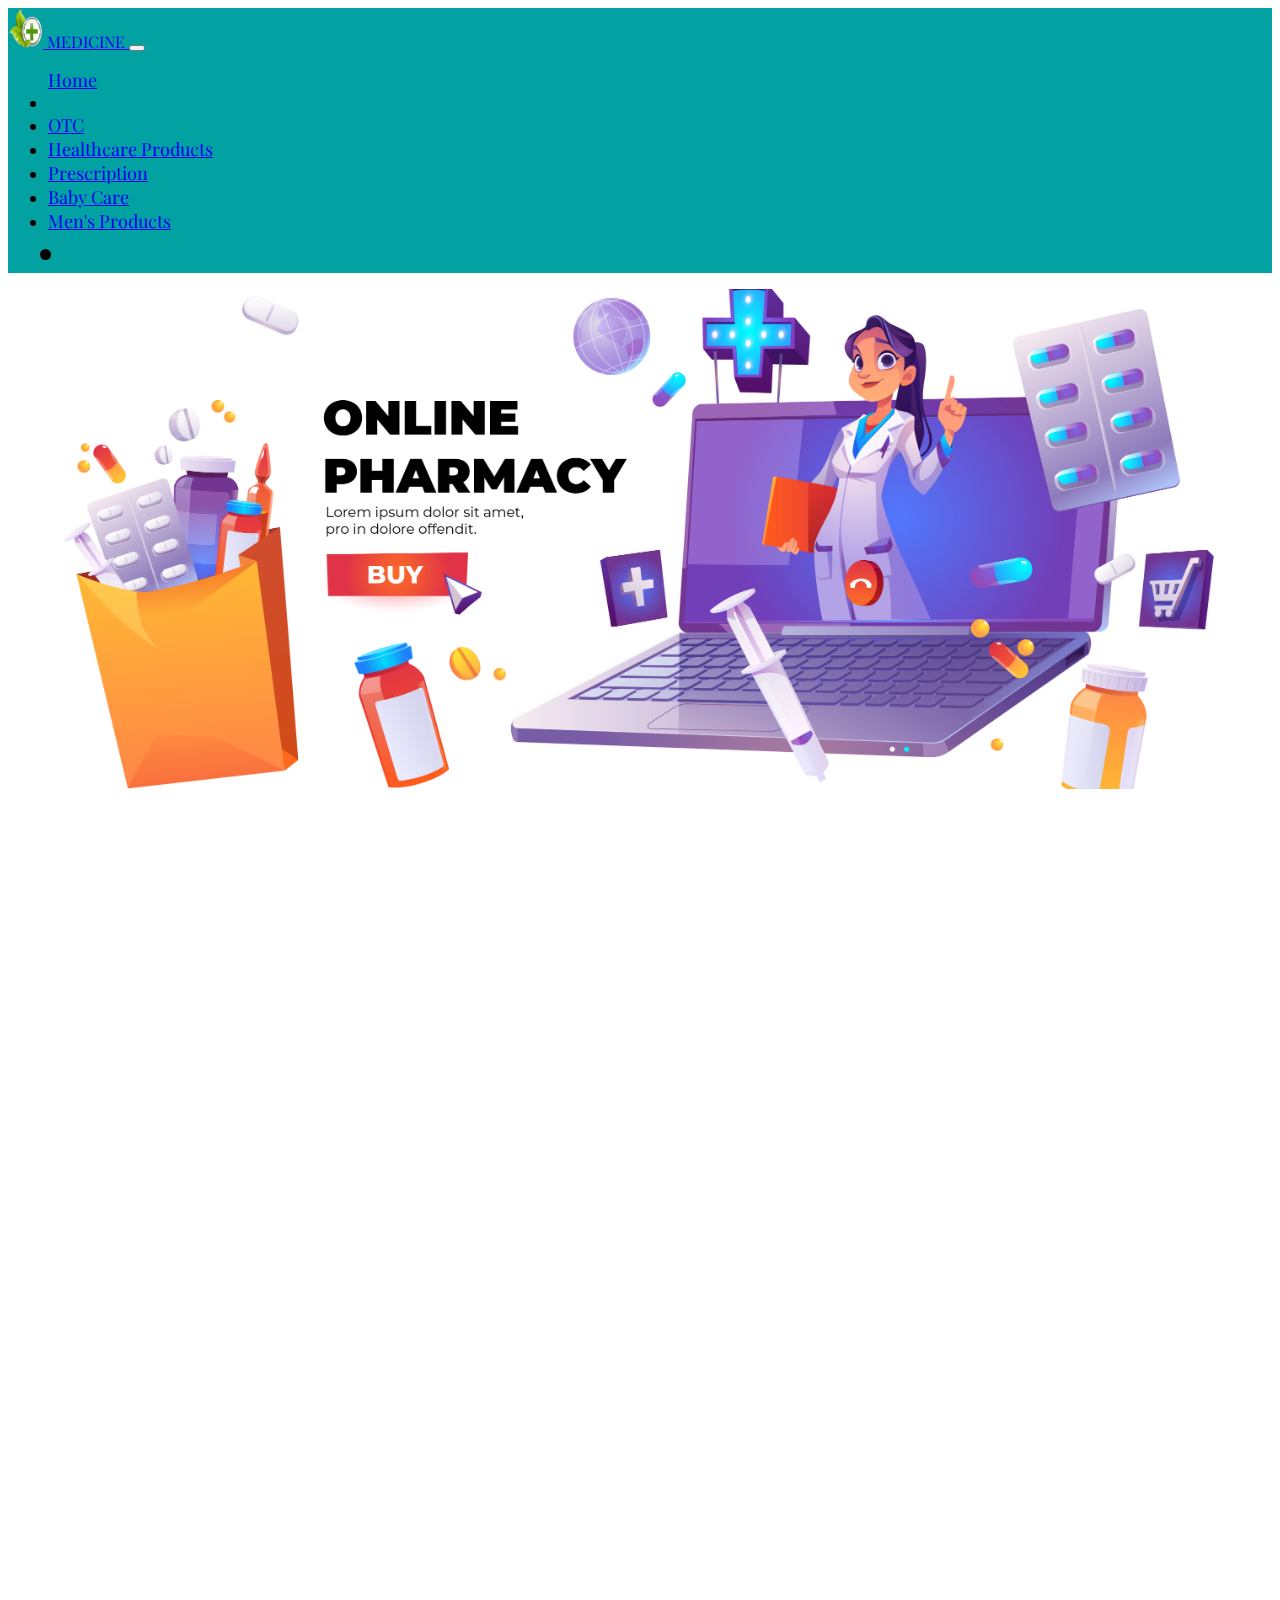
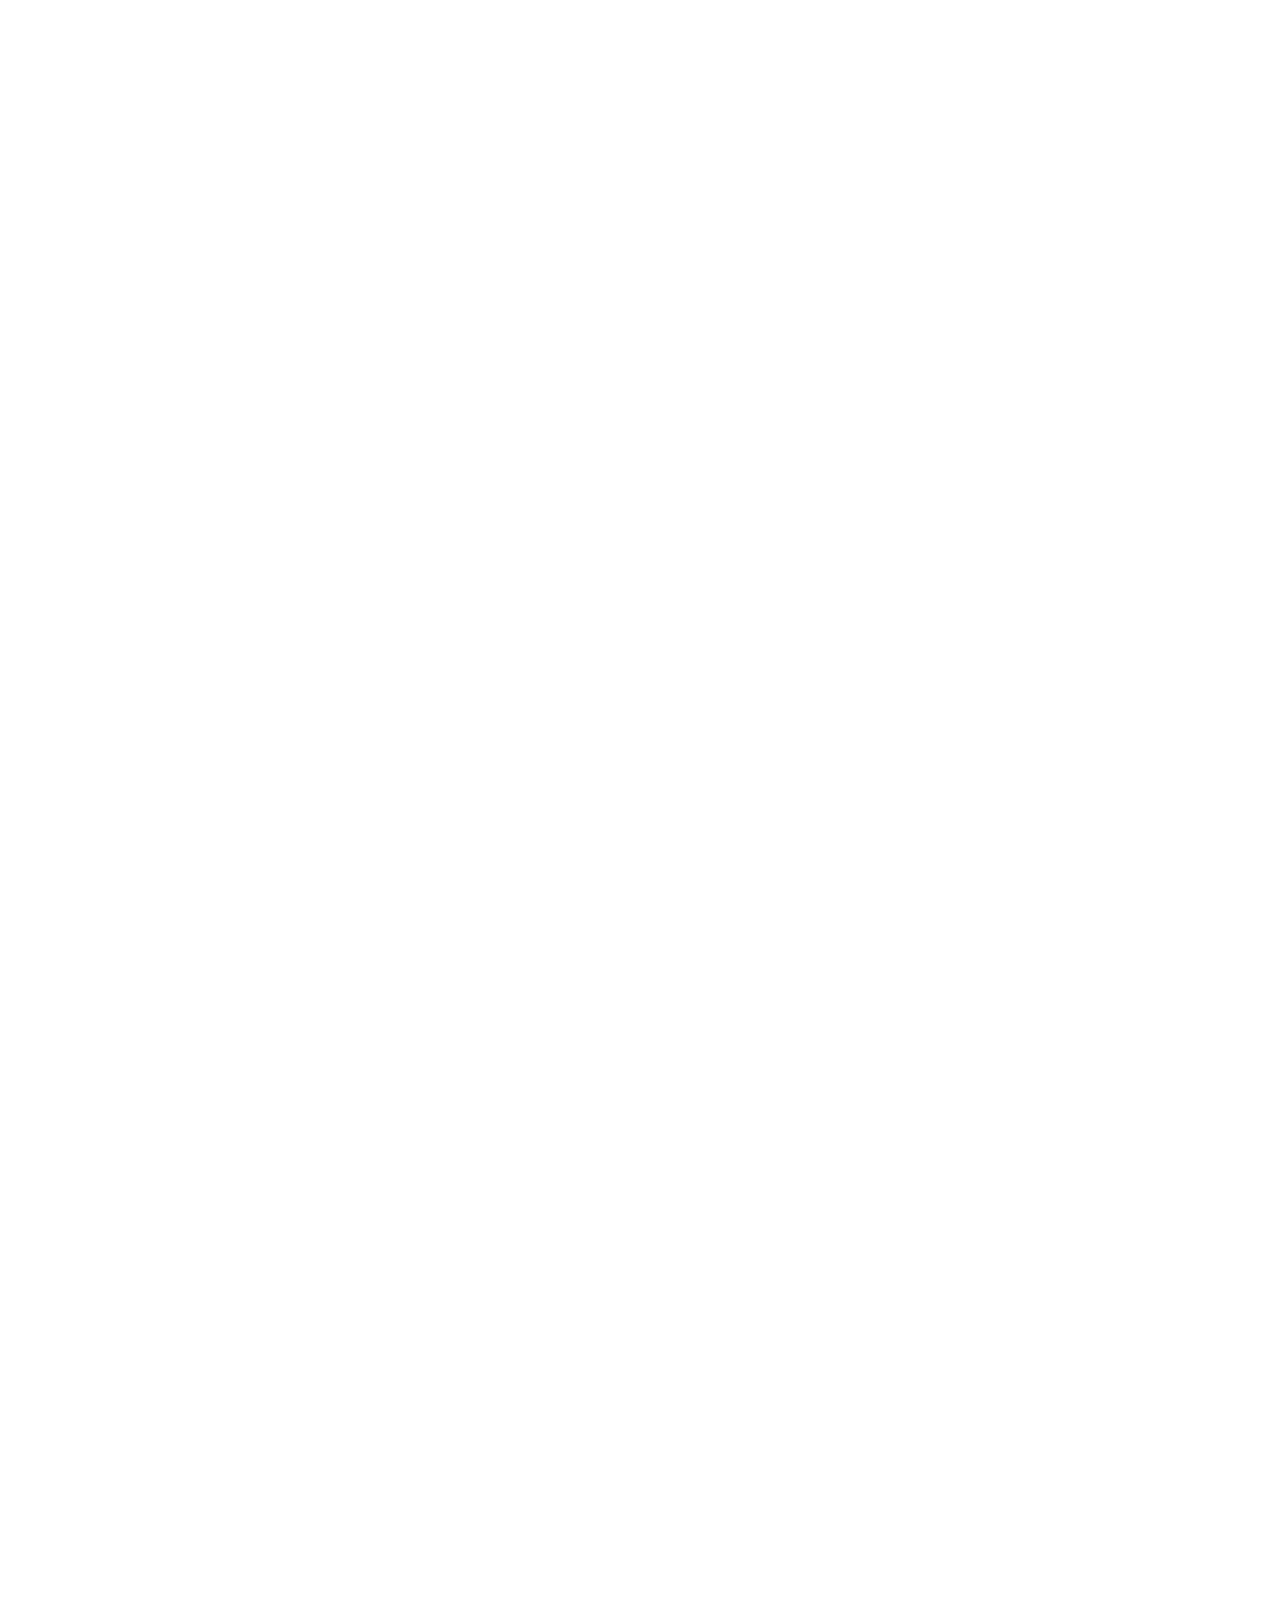
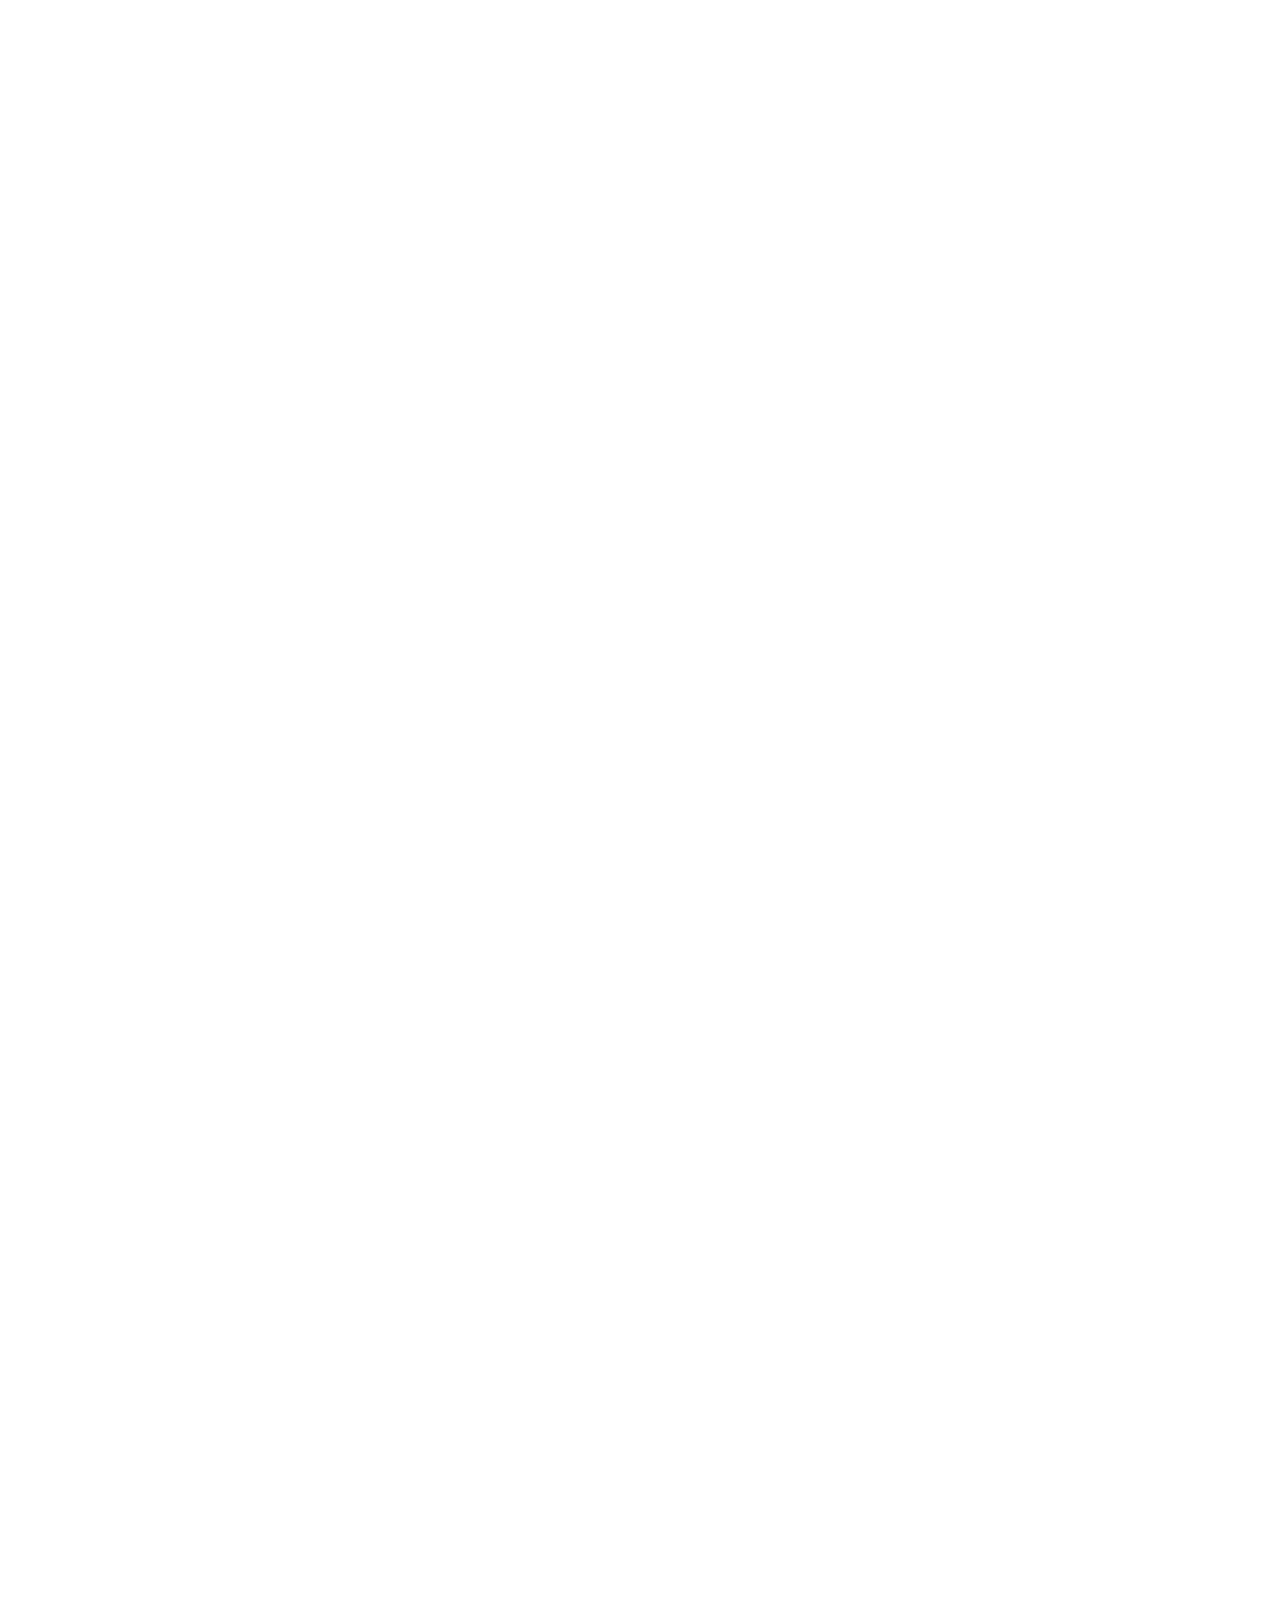
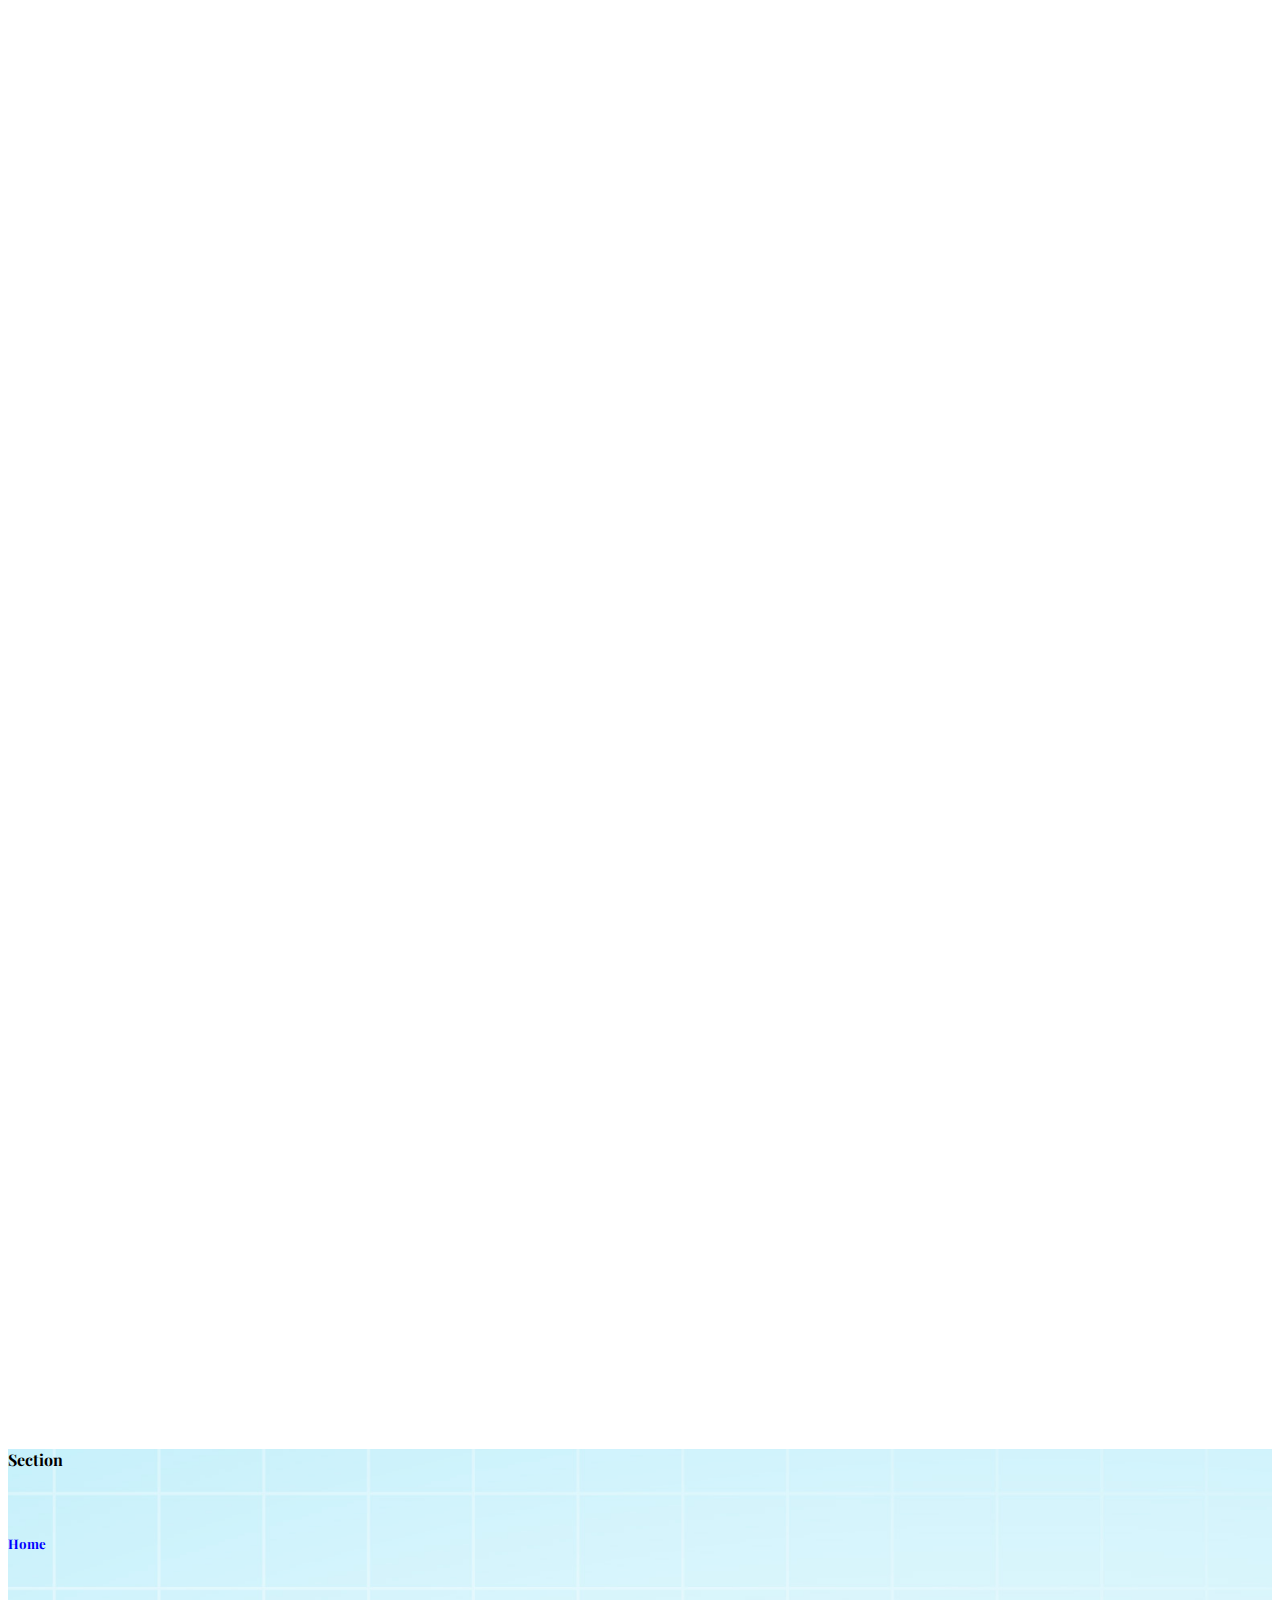
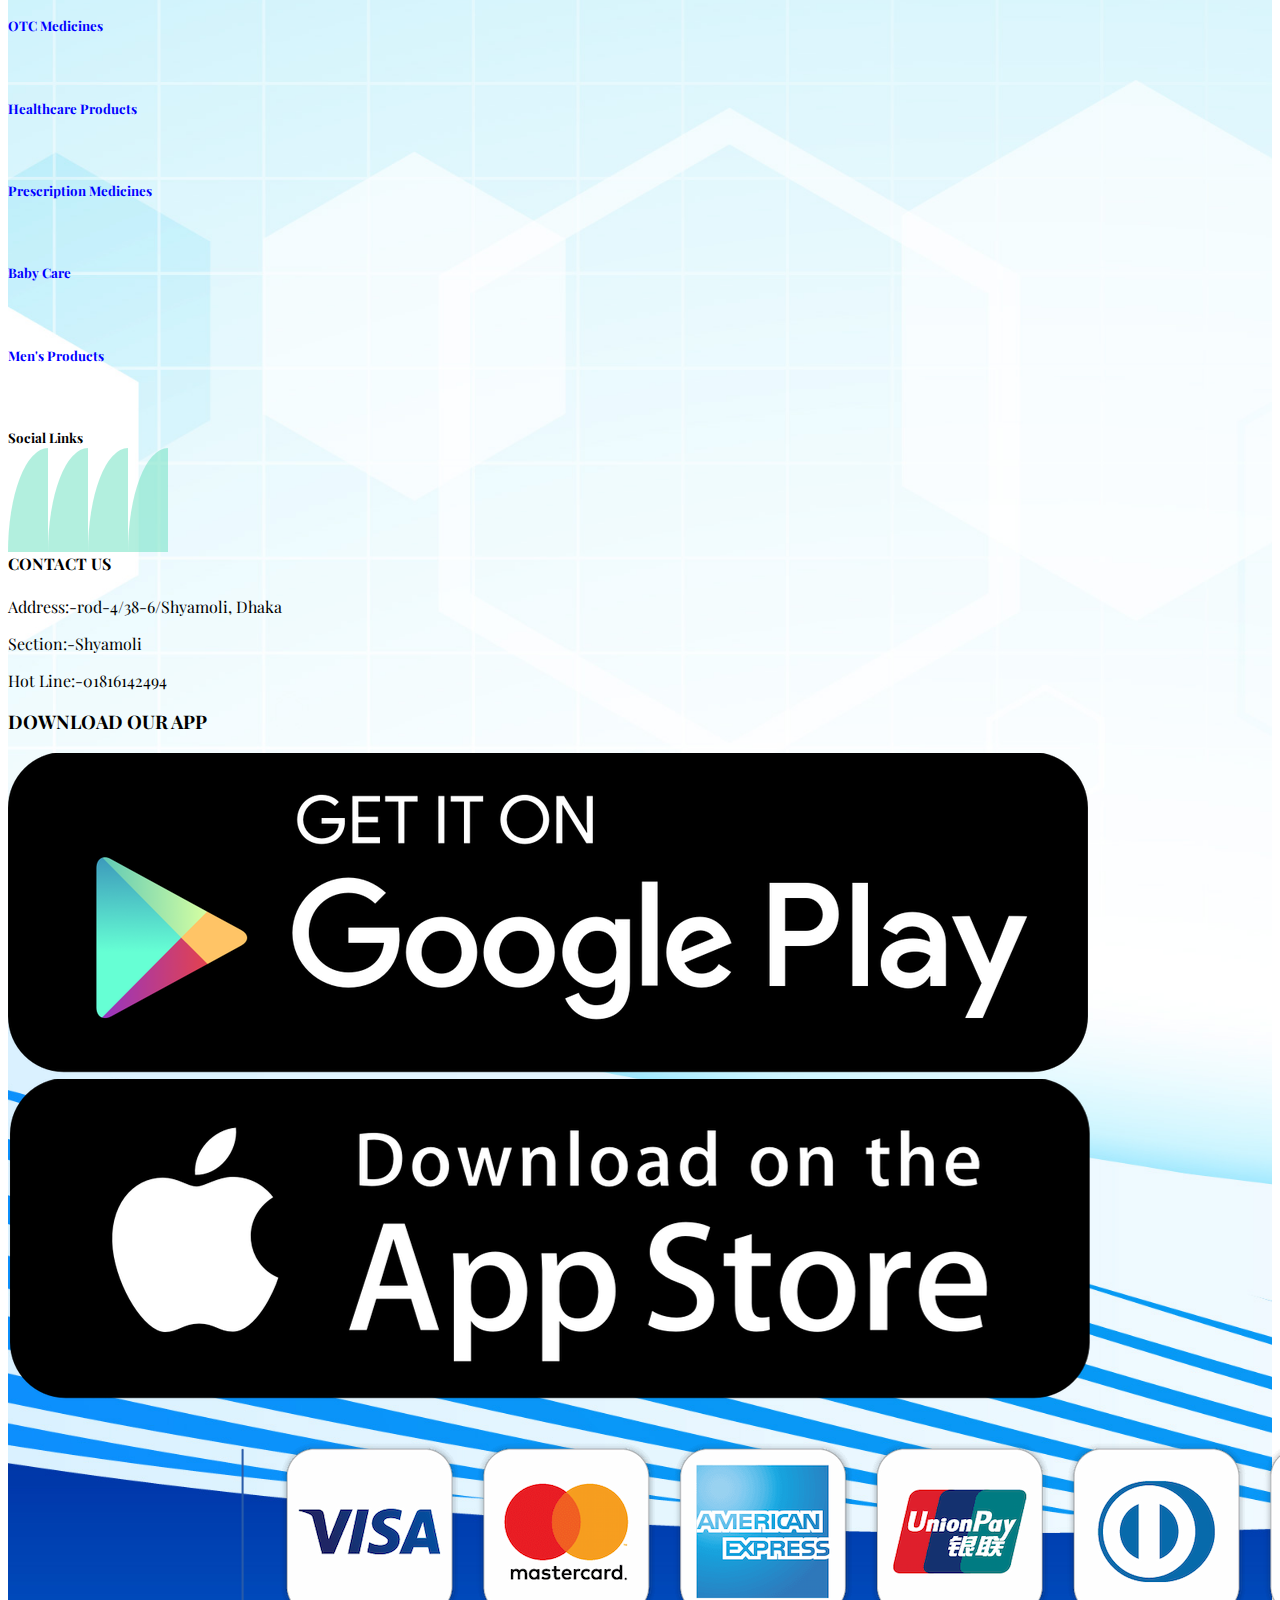
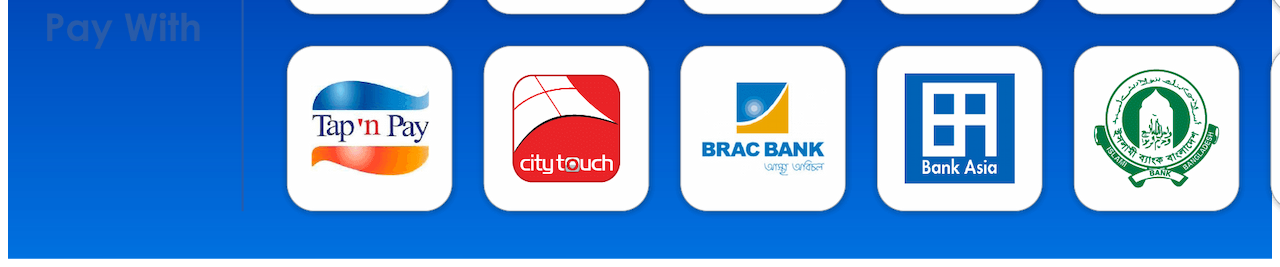
<file: otc_med.html>
<!DOCTYPE html>
<html lang="en">

<head>
    <meta charset="UTF-8">
    <meta http-equiv="X-UA-Compatible" content="IE=edge">
    <meta name="viewport" content="width=device-width, initial-scale=1.0">
    <title>OTC</title>
    <link href="https://cdn.jsdelivr.net/npm/bootstrap@5.2.3/dist/css/bootstrap.min.css" rel="stylesheet"
        integrity="sha384-rbsA2VBKQhggwzxH7pPCaAqO46MgnOM80zW1RWuH61DGLwZJEdK2Kadq2F9CUG65" crossorigin="anonymous">
    <!-- font asum icon cdn -->
    <link rel="stylesheet" href="https://cdnjs.cloudflare.com/ajax/libs/font-awesome/6.2.1/css/all.min.css"
        integrity="sha512-MV7K8+y+gLIBoVD59lQIYicR65iaqukzvf/nwasF0nqhPay5w/9lJmVM2hMDcnK1OnMGCdVK+iQrJ7lzPJQd1w=="
        crossorigin="anonymous" referrerpolicy="no-referrer" />
    <!-- aos cdn -->
    <link rel="stylesheet" href="https://unpkg.com/aos@next/dist/aos.css" />
    <style>
        @import url('https://fonts.googleapis.com/css2?family=Playfair+Display&display=swap');

        body {
            font-family: 'Playfair Display', serif;
        }

        .bg-naw {
            background-color: rgb(3, 162, 162);
        }

        .icon_style {

            margin-left: 20px;
            font-size: 30px;
        }

        .icon_style a i {
            color: white;

        }

        /*---------
 footer design
 -----------------  */
        footer {
            background-image: url("../img/footer_img.jpg");
            background-position: center;
            background-size: cover;
        }

        footer .Section a {
            text-decoration: none;
            color: blue;
            padding: 5px 20px;
        }

        footer .Section a:hover {
            text-align: center;
            padding: 5px 20px;
            width: 100%;
            background-color: rgba(185, 228, 196, 0.348);
            border-top: 1px solid rgba(185, 185, 185, 0.745);
            border-bottom: 1px solid rgba(185, 185, 185, 0.745);

        }

        footer .Social_Links a {
            color: blue;
            font-size: 3em;
            padding: 20px;
            background-color: rgba(92, 222, 185, 0.473);
            border-radius: 100% 0% 0% 100% / 100% 0% 100% 0%;
        }

        footer .Social_Links a:hover {
            color: black;
            padding: 20px;
            background-color: rgba(185, 92, 92, 0.473);
            border-radius: 100% 0% 100% 0% / 0% 0% 100% 100%;

        }

        .otc_f_con {
            background-image: url("./img/otc/1_bg.jpg");
            height: 500px;
            width: 100%;
            background-size: cover;
            background-position: center;
            background-repeat: no-repeat;
            /* background-attachment: fixed; */
        }

        .otc_card a {
            text-decoration: none;
            color: black;
        }
    </style>
</head>

<body>
    <header>
        <nav class="navbar navbar-expand-lg bg-naw">
            <div class="container-fluid">
                <a class="navbar-brand" href="#">
                    <img src="./img/my_logo-removebg-preview.png" alt="Logo" width="35" height="40"
                        class="d-inline-block align-text-center" style="font-size: 3em;">
                    MEDICINE
                </a>
                <button class="navbar-toggler" type="button" data-bs-toggle="collapse"
                    data-bs-target="#navbarSupportedContent" aria-controls="navbarSupportedContent"
                    aria-expanded="false" aria-label="Toggle navigation">
                    <span class="navbar-toggler-icon"></span>
                </button>
                <div class="collapse navbar-collapse" id="navbarSupportedContent">
                    <ul class="navbar-nav  mb-0 mb-lg-0 ms-auto align-text-center ">
                        <a style="font-size: 18px;" class="nav-link active text-light" aria-current="page"
                            href="./index.html">Home</a>
                        <li class="nav-item">
                        </li>
                        <li class="nav-item">
                            <a style="font-size: 18px;" class="nav-link active text-light" aria-current="page"
                                href="./otc_med.html">OTC </a>
                        </li>
                        <li class="nav-item">
                            <a style="font-size: 18px;" class="nav-link active text-light" aria-current="page"
                                href="./healthcare_prod.html">Healthcare
                                Products
                            </a>
                        </li>
                        <li class="nav-item">
                            <a style="font-size: 18px;" class="nav-link active text-light" aria-current="page"
                                href="./prescription.html">Prescription

                            </a>
                        </li>
                        <li class="nav-item">
                            <a style="font-size: 18px;" class="nav-link active text-light" aria-current="page"
                                href="./baby_Care.html">Baby Care
                            </a>
                        </li>
                        <li class="nav-item">
                            <a style="font-size: 18px;" class="nav-link active text-light" aria-current="page"
                                href="./mens_products.html">Men's
                                Products
                            </a>
                        </li>
                        <li class="nav-item icon_style ">
                            <a class="nav-link active" aria-current="page" href="#"><i
                                    class=" fa-solid fa-cart-shopping"></i>
                            </a>
                        </li>

                    </ul>

                </div>
            </div>
        </nav>
    </header>
    <section class="container otc_f_con mt-3">
        <div class="row">

        </div>

    </section>
    <section class="container mt-5">
        <div class="row g-5">
            <div class="col-6 col-md-4 col-lg-3 otc_card">

                <a href="./otc/fever.html">
                    <div data-aos="zoom-out-up" data-aos="fade-right" class="card">
                        <img src="./img/otc/1.png" class="card-img-top zoom " alt="...">

                        <div class="card-body">
                            <a href="./otc/fever.html">
                                <h4 class="card-title text-center">Fever</h4>
                            </a>

                        </div>
                    </div>
                </a>
            </div>
            <div class="col-6 col-md-4 col-lg-3 otc_card">

                <a href="./otc/Headache.html">
                    <div data-aos="zoom-out-up" data-aos="fade-right" class="card">
                        <img src="./img/otc/2.png" class="card-img-top zoom " alt="...">

                        <div class="card-body">
                            <a href="./otc/Headache.html">
                                <h4 class="card-title text-center">Headache</h4>
                            </a>

                        </div>
                    </div>
                </a>
            </div>
            <div class="col-6 col-md-4 col-lg-3 otc_card">

                <a href="./otc/Diarrhea.html">
                    <div data-aos="zoom-out-up" data-aos="fade-right" class="card">
                        <img src="./img/otc/3.png" class="card-img-top zoom " alt="...">

                        <div class="card-body">
                            <a href="./otc/Diarrhea.html">
                                <h4 class="card-title text-center">Diarrhea</h4>
                            </a>

                        </div>
                    </div>
                </a>
            </div>
            <div class="col-6 col-md-4 col-lg-3 otc_card">

                <a href="./otc/Covid-19.html">
                    <div data-aos="zoom-out-up" data-aos="fade-right" class="card">
                        <img src="./img/otc/4.png" class="card-img-top zoom " alt="...">

                        <div class="card-body">
                            <a href="./otc/Covid-19.html">
                                <h4 class="card-title text-center">Covid-19</h4>
                            </a>

                        </div>
                    </div>
                </a>
            </div>
            <div class="col-6 col-md-4 col-lg-3 otc_card">

                <a href="">
                    <div data-aos="zoom-out-up" data-aos="fade-right" class="card">
                        <img src="./img/otc/5.png" class="card-img-top zoom " alt="...">

                        <div class="card-body">
                            <a href="">
                                <h4 class="card-title text-center">Eczema</h4>
                            </a>

                        </div>
                    </div>
                </a>
            </div>
            <div class="col-6 col-md-4 col-lg-3 otc_card">

                <a href="">
                    <div data-aos="zoom-out-up" data-aos="fade-right" class="card">
                        <img src="./img/otc/6.png" class="card-img-top zoom " alt="...">

                        <div class="card-body">
                            <a href="">
                                <h4 class="card-title text-center">Cough and Flu</h4>
                            </a>

                        </div>
                    </div>
                </a>
            </div>
            <div class="col-6 col-md-4 col-lg-3 otc_card">

                <a href="">
                    <div data-aos="zoom-out-up" data-aos="fade-right" class="card">
                        <img src="./img/otc/7.png" class="card-img-top zoom " alt="...">

                        <div class="card-body">
                            <a href="">
                                <h4 class="card-title text-center">Gastrointestinal</h4>
                            </a>

                        </div>
                    </div>
                </a>
            </div>
            <div class="col-6 col-md-4 col-lg-3 otc_card">

                <a href="">
                    <div data-aos="zoom-out-up" data-aos="fade-right" class="card">
                        <img src="./img/otc/8.png" class="card-img-top zoom " alt="...">

                        <div class="card-body">
                            <a href="">
                                <h4 class="card-title text-center">Nasal</h4>
                            </a>

                        </div>
                    </div>
                </a>
            </div>
            <div class="col-6 col-md-4 col-lg-3 otc_card">

                <a href="">
                    <div data-aos="zoom-out-up" data-aos="fade-right" class="card">
                        <img src="./img/otc/9.png" class="card-img-top zoom " alt="...">

                        <div class="card-body">
                            <a href="">
                                <h4 class="card-title text-center">Infection</h4>
                            </a>

                        </div>
                    </div>
                </a>
            </div>
            <div class="col-6 col-md-4 col-lg-3 otc_card">

                <a href="">
                    <div data-aos="zoom-out-up" data-aos="fade-right" class="card">
                        <img src="./img/otc/10.png" class="card-img-top zoom " alt="...">

                        <div class="card-body">
                            <a href="">
                                <h4 class="card-title text-center">Oral Fungal Infection</h4>
                            </a>

                        </div>
                    </div>
                </a>
            </div>
            <div class="col-6 col-md-4 col-lg-3 otc_card">

                <a href="">
                    <div data-aos="zoom-out-up" data-aos="fade-right" class="card">
                        <img src="./img/otc/11.png" class="card-img-top zoom " alt="...">

                        <div class="card-body">
                            <a href="">
                                <h4 class="card-title text-center">Constipation</h4>
                            </a>

                        </div>
                    </div>
                </a>
            </div>
            <div class="col-6 col-md-4 col-lg-3 otc_card">

                <a href="">
                    <div data-aos="zoom-out-up" data-aos="fade-right" class="card">
                        <img src="./img/otc/12.png" class="card-img-top zoom " alt="...">

                        <div class="card-body">
                            <a href="">
                                <h4 class="card-title text-center">Ulcer</h4>
                            </a>

                        </div>
                    </div>
                </a>
            </div>

        </div>


    </section>





    <footer class="container-fluid mt-5">
        <div class="row">
            <div class="col-6 col-md-3 d-flex flex-column justify-content-center align-items-center Section mt-3">
                <h4>Section</h4>
                <a href="./index.html">
                    <h5> Home</h5>
                </a>
                <a href="./otc_med.html">
                    <h5> OTC Medicines</h5>
                </a>
                <a href="./healthcare_prod.html">
                    <h5> Healthcare Products</h5>
                </a>
                <a href="./prescription.html">
                    <h5> Prescription Medicines</h5>
                </a>
                <a href="./baby_Care.html">
                    <h5> Baby Care</h5>
                </a>
                <a href="./mens_products.html">
                    <h5> Men's Products</h5>
                </a>






            </div>
            <div class="col-6 col-md-3 Social_Links mt-3">
                <h5> Social Links</h5>
                <div class="mt-5">
                    <a href=""><i class="fa-brands fa-facebook"></i></a>
                    <a href=""><i class="fa-brands fa-twitter"></i></a>
                    <a href=""><i class="fa-brands fa-linkedin"></i></a>
                    <a href=""><i class="fa-brands fa-instagram"></i></a>
                </div>

            </div>
            <div class="col-6 col-md-3 mt-3">
                <h4>CONTACT US</h4>
                <div>
                    <p>Address:-rod-4/38-6/Shyamoli, Dhaka</p>
                    <p>Section:-Shyamoli</p>
                    <p>Hot Line:-01816142494</p>

                </div>

            </div>
            <div class="col-6 col-md-3 mt-3 ">
                <h3>DOWNLOAD OUR APP</H3>
                <div class="d-flex flex-column justify-content-center align-items-center">
                    <a href=""><img class="img-fluid" src="./img/playstor/playstor.png" alt=""></a>
                    <a href=""><img class="img-fluid mt-2" src="./img/playstor/apple.png" alt=""></a>
                </div>



            </div>
        </div>
        <div class="row">
            <img src="./img/pament.png" alt="">
        </div>


    </footer>
    <!-- bootstap js link up  -->
    <script src="https://cdn.jsdelivr.net/npm/bootstrap@5.2.3/dist/js/bootstrap.bundle.min.js"
        integrity="sha384-kenU1KFdBIe4zVF0s0G1M5b4hcpxyD9F7jL+jjXkk+Q2h455rYXK/7HAuoJl+0I4"
        crossorigin="anonymous"></script>
    <!-- aos js cdn -->
    <script src="https://unpkg.com/aos@next/dist/aos.js"></script>
    <script>
        AOS.init();
    </script>
</body>

</html>
</file>
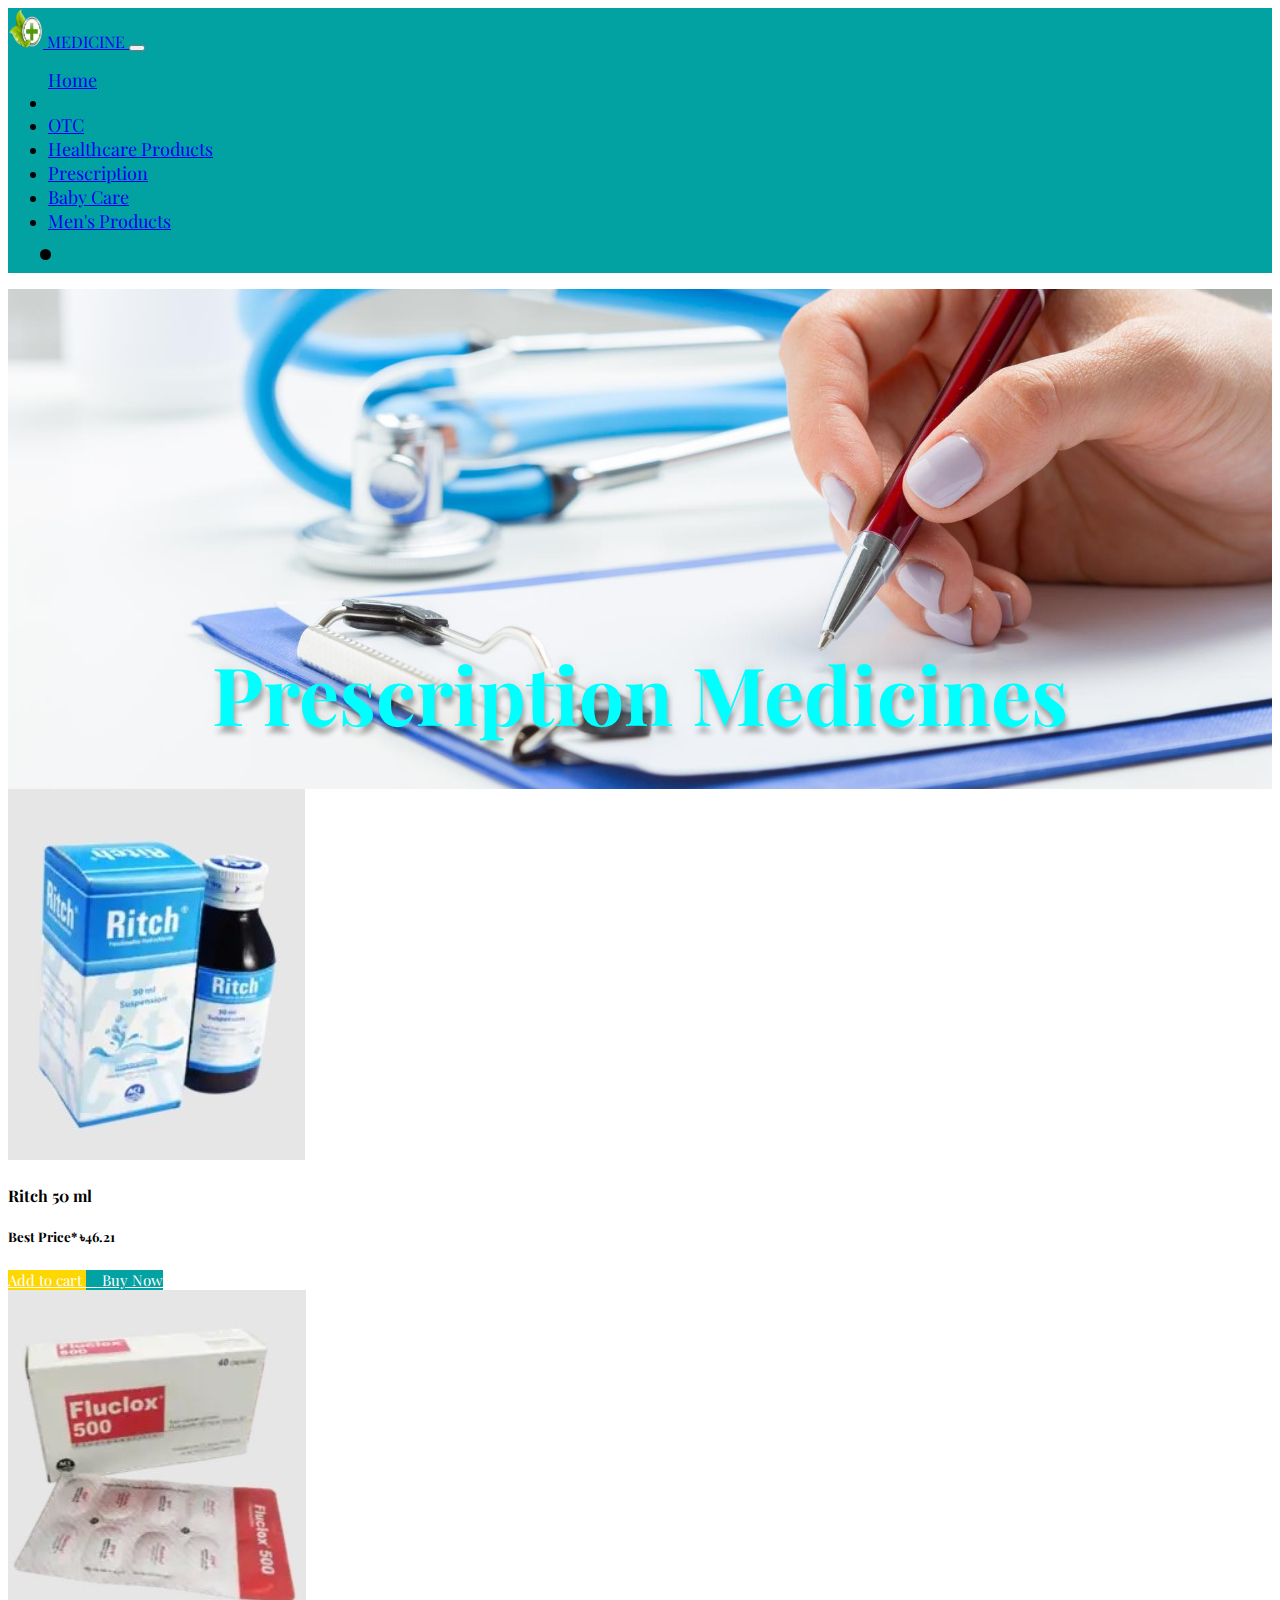
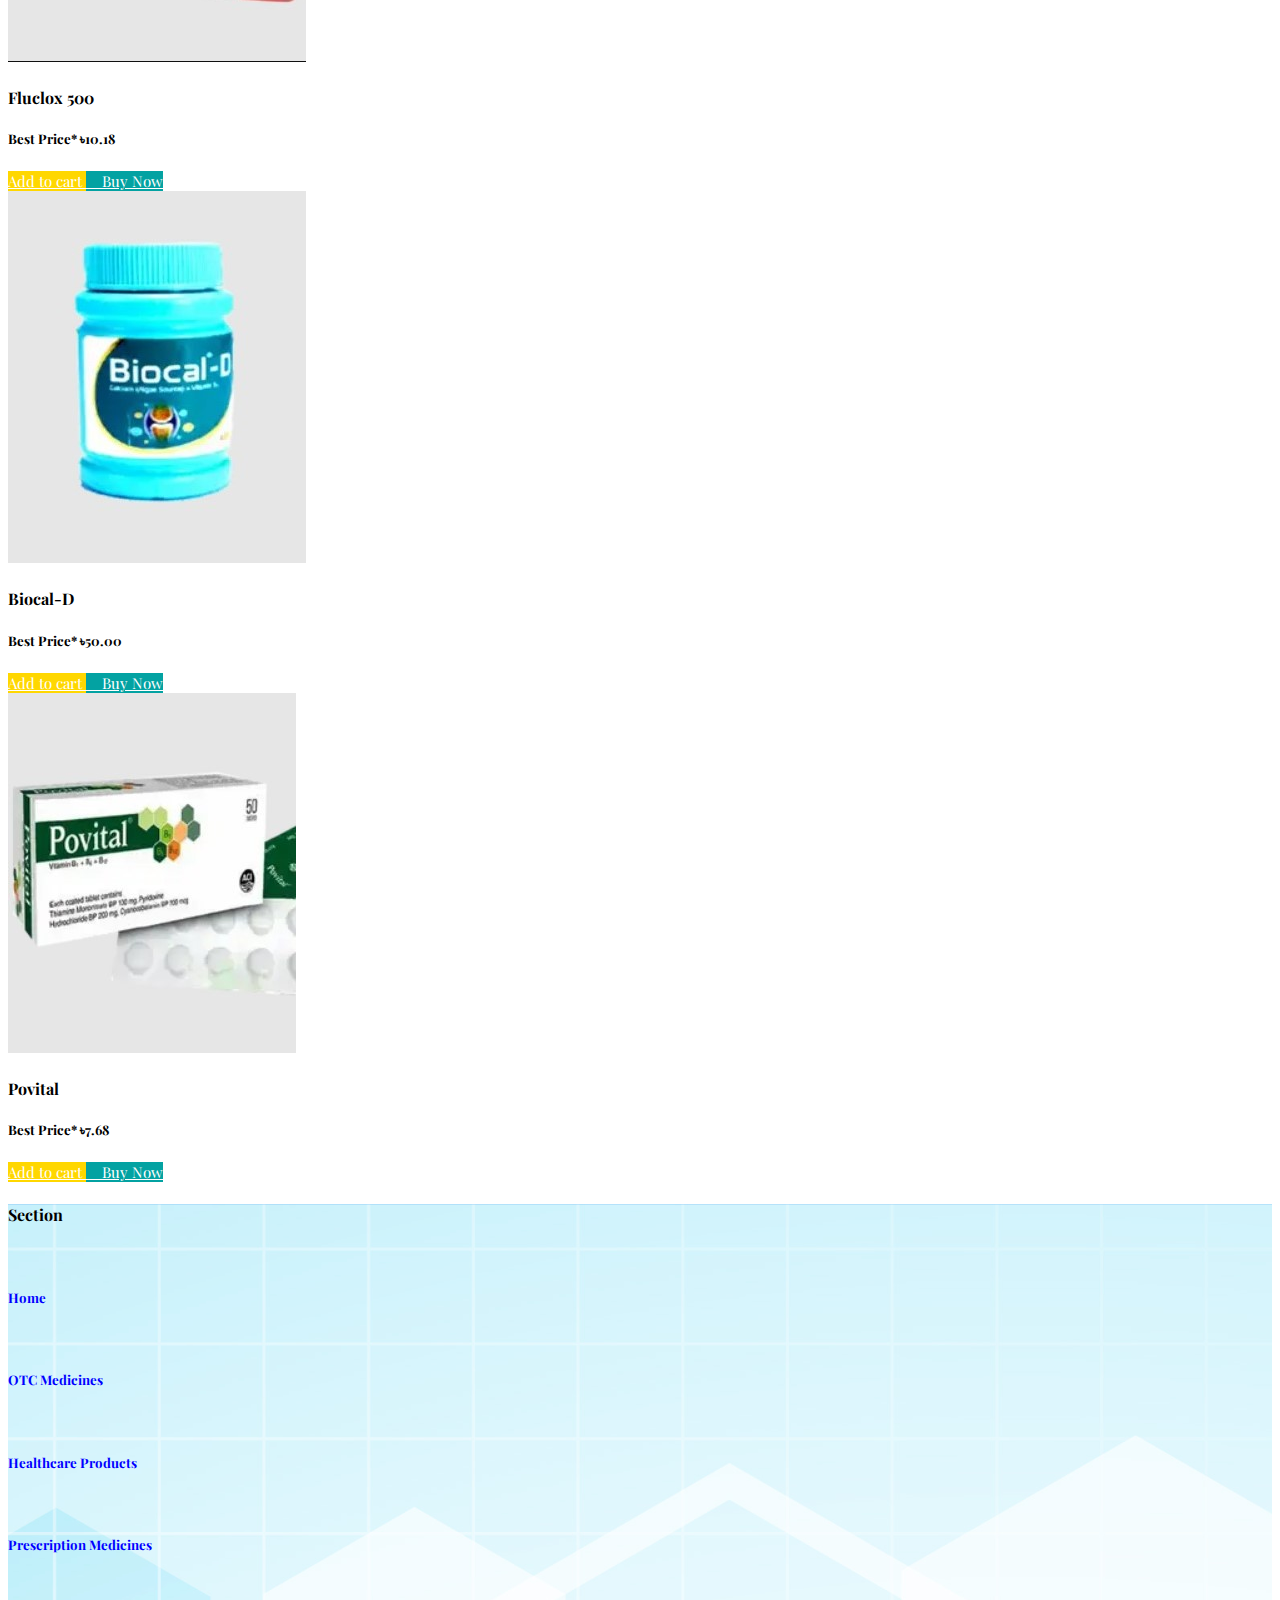
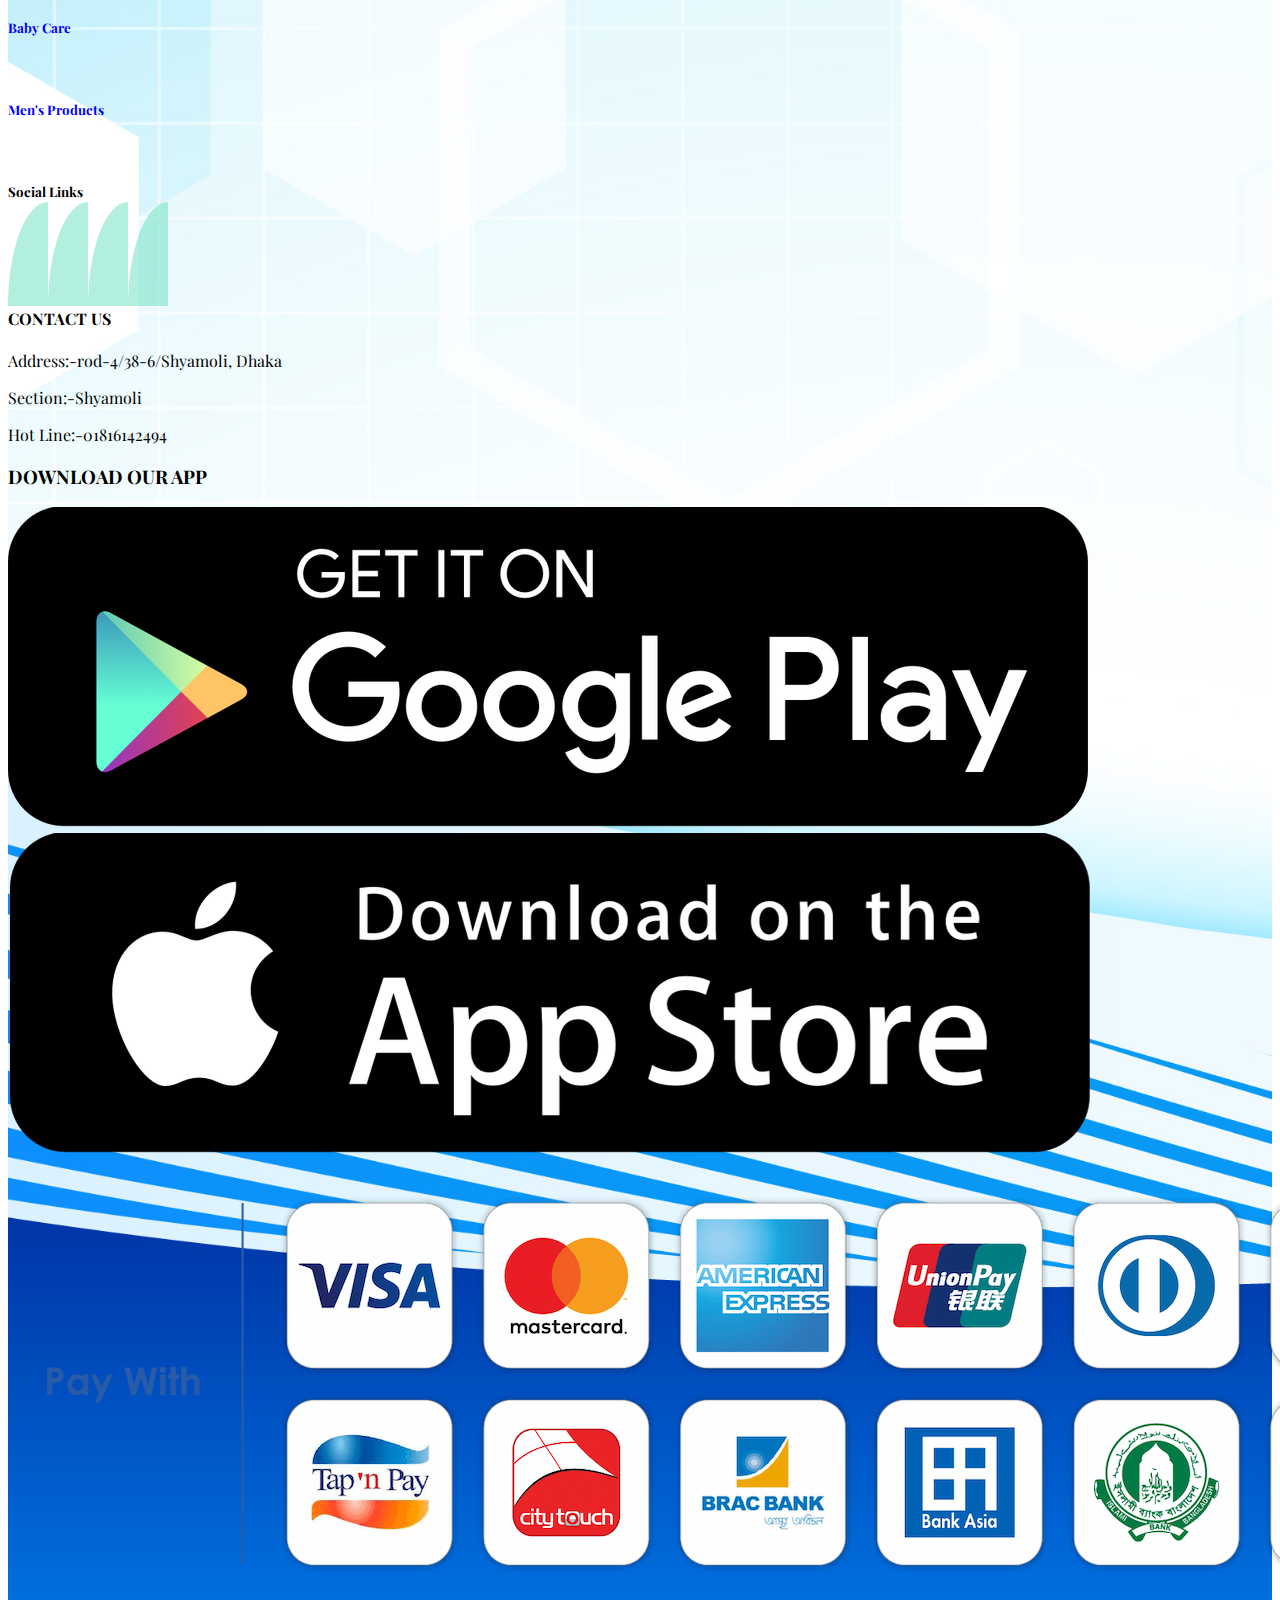
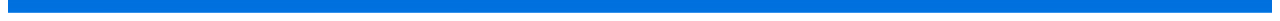
<file: prescription.html>
<!DOCTYPE html>
<html lang="en">

<head>
    <meta charset="UTF-8">
    <meta http-equiv="X-UA-Compatible" content="IE=edge">
    <meta name="viewport" content="width=device-width, initial-scale=1.0">
    <title>Prescription</title>
    <link href="https://cdn.jsdelivr.net/npm/bootstrap@5.2.3/dist/css/bootstrap.min.css" rel="stylesheet"
        integrity="sha384-rbsA2VBKQhggwzxH7pPCaAqO46MgnOM80zW1RWuH61DGLwZJEdK2Kadq2F9CUG65" crossorigin="anonymous">
    <!-- font asum icon cdn -->
    <link rel="stylesheet" href="https://cdnjs.cloudflare.com/ajax/libs/font-awesome/6.2.1/css/all.min.css"
        integrity="sha512-MV7K8+y+gLIBoVD59lQIYicR65iaqukzvf/nwasF0nqhPay5w/9lJmVM2hMDcnK1OnMGCdVK+iQrJ7lzPJQd1w=="
        crossorigin="anonymous" referrerpolicy="no-referrer" />
    <style>
        @import url('https://fonts.googleapis.com/css2?family=Playfair+Display&display=swap');

        body {
            font-family: 'Playfair Display', serif;
        }

        .bg-naw {
            background-color: rgb(3, 162, 162);
        }

        .icon_style {

            margin-left: 20px;
            font-size: 30px;
        }

        .icon_style a i {
            color: white;

        }

        /*---------
 footer design
 -----------------  */
        footer {
            background-image: url("../img/footer_img.jpg");
            background-position: center;
            background-size: cover;
        }

        footer .Section a {
            text-decoration: none;
            color: blue;
            padding: 5px 20px;
        }

        footer .Section a:hover {
            text-align: center;
            padding: 5px 20px;
            width: 100%;
            background-color: rgba(185, 228, 196, 0.348);
            border-top: 1px solid rgba(185, 185, 185, 0.745);
            border-bottom: 1px solid rgba(185, 185, 185, 0.745);

        }

        footer .Social_Links a {
            color: blue;
            font-size: 3em;
            padding: 20px;
            background-color: rgba(92, 222, 185, 0.473);
            border-radius: 100% 0% 0% 100% / 100% 0% 100% 0%;
        }

        footer .Social_Links a:hover {
            color: black;
            padding: 20px;
            background-color: rgba(185, 92, 92, 0.473);
            border-radius: 100% 0% 100% 0% / 0% 0% 100% 100%;

        }

        .head_sec {
            background-image: url("./piscription/Prescription_bg.jpg");
            height: 500px;
            width: 100%;
            background-position: center;
            background-size: cover;
            background-repeat: no-repeat;
            background-attachment: fixed;
        }

        .head_sec h1 {
            display: inline-block;
            margin-top: 350px;
            text-align: center;
            font-size: 5em;
            color: aqua;
            text-shadow: 2px 7px 5px rgba(0, 0, 0, 0.3),
                0px -4px 10px rgba(185, 185, 185, 0.3);
        }
    </style>
</head>

<body>
    <header>
        <nav class="navbar navbar-expand-lg bg-naw">
            <div class="container-fluid">
                <a class="navbar-brand" href="#">
                    <img src="./img/my_logo-removebg-preview.png" alt="Logo" width="35" height="40"
                        class="d-inline-block align-text-center" style="font-size: 3em;">
                    MEDICINE
                </a>
                <button class="navbar-toggler" type="button" data-bs-toggle="collapse"
                    data-bs-target="#navbarSupportedContent" aria-controls="navbarSupportedContent"
                    aria-expanded="false" aria-label="Toggle navigation">
                    <span class="navbar-toggler-icon"></span>
                </button>
                <div class="collapse navbar-collapse" id="navbarSupportedContent">
                    <ul class="navbar-nav  mb-0 mb-lg-0 ms-auto align-text-center ">
                        <a style="font-size: 18px;" class="nav-link active text-light" aria-current="page"
                            href="./index.html">Home</a>
                        <li class="nav-item">
                        </li>
                        <li class="nav-item">
                            <a style="font-size: 18px;" class="nav-link active text-light" aria-current="page"
                                href="./otc_med.html">OTC </a>
                        </li>
                        <li class="nav-item">
                            <a style="font-size: 18px;" class="nav-link active text-light" aria-current="page"
                                href="./healthcare_prod.html">Healthcare
                                Products
                            </a>
                        </li>
                        <li class="nav-item">
                            <a style="font-size: 18px;" class="nav-link active text-light" aria-current="page"
                                href="./prescription.html">Prescription

                            </a>
                        </li>
                        <li class="nav-item">
                            <a style="font-size: 18px;" class="nav-link active text-light" aria-current="page"
                                href="./baby_Care.html">Baby Care
                            </a>
                        </li>
                        <li class="nav-item">
                            <a style="font-size: 18px;" class="nav-link active text-light" aria-current="page"
                                href="./mens_products.html">Men's
                                Products
                            </a>
                        </li>
                        <li class="nav-item icon_style ">
                            <a class="nav-link active" aria-current="page" href="#"><i
                                    class=" fa-solid fa-cart-shopping"></i>
                            </a>
                        </li>

                    </ul>

                </div>
            </div>
        </nav>
    </header>
    <div class="head_sec">
        <center>
            <h1>Prescription Medicines</h1>
        </center>
    </div>
    <section>
        <div class="container mt-4">
            <div class="row">
                <div class="col-6 col-md-4 col-lg-3">
                    <div class="card card_shado ">
                        <img class="img-fluid" src="./piscription/2.jpg" class="card-img-top" alt="...">
                        <div class="card-body">
                            <h4 class="card-title">Ritch 50 ml</h4>

                            <h5 class="text-warning">Best Price* ৳46.21</h5>

                            </h5>



                            <div class="d-flex justify-content-between">
                                <a style="font-size: 15px; color: white; background-color: gold;" href=" #"
                                    class="btn btn-success"><i class="fa-solid fa-cart-shopping pe-3"></i>Add to
                                    cart
                                </a>
                                <a style="font-size: 15px; color: white ; background-color:rgb(3, 162, 162);" href=" #"
                                    class="btn btn-warning">
                                    <i class="fa-solid fa-money-bill "></i>&nbsp; &nbsp; Buy Now
                                </a>
                            </div>

                        </div>
                    </div>
                </div>
                <div class="col-6 col-md-4 col-lg-3">
                    <div class="card card_shado ">
                        <img class="img-fluid" src="./piscription/1.jpg" class="card-img-top" alt="...">
                        <div class="card-body">
                            <h4 class="card-title">Fluclox 500</h4>

                            <h5 class="text-warning">Best Price* ৳10.18</h5>

                            </h5>



                            <div class="d-flex justify-content-between">
                                <a style="font-size: 15px; color: white; background-color: gold;" href=" #"
                                    class="btn btn-success"><i class="fa-solid fa-cart-shopping pe-3"></i>Add to
                                    cart
                                </a>
                                <a style="font-size: 15px; color: white ; background-color:rgb(3, 162, 162);" href=" #"
                                    class="btn btn-warning">
                                    <i class="fa-solid fa-money-bill "></i>&nbsp; &nbsp; Buy Now
                                </a>
                            </div>

                        </div>
                    </div>
                </div>
                <div class="col-6 col-md-4 col-lg-3">
                    <div class="card card_shado ">
                        <img class="img-fluid" src="./piscription/3.jpg" class="card-img-top" alt="...">
                        <div class="card-body">
                            <h4 class="card-title">Biocal-D</h4>

                            <h5 class="text-warning">Best Price* ৳50.00</h5>

                            </h5>



                            <div class="d-flex justify-content-between">
                                <a style="font-size: 15px; color: white; background-color: gold;" href=" #"
                                    class="btn btn-success"><i class="fa-solid fa-cart-shopping pe-3"></i>Add to
                                    cart
                                </a>
                                <a style="font-size: 15px; color: white ; background-color:rgb(3, 162, 162);" href=" #"
                                    class="btn btn-warning">
                                    <i class="fa-solid fa-money-bill "></i>&nbsp; &nbsp; Buy Now
                                </a>
                            </div>

                        </div>
                    </div>
                </div>
                <div class="col-6 col-md-4 col-lg-3">
                    <div class="card card_shado ">
                        <img class="img-fluid" src="./piscription/4.jpg" class="card-img-top" alt="...">
                        <div class="card-body">
                            <h4 class="card-title">Povital</h4>

                            <h5 class="text-warning">Best Price* ৳7.68</h5>

                            </h5>



                            <div class="d-flex justify-content-between">
                                <a style="font-size: 15px; color: white; background-color: gold;" href=" #"
                                    class="btn btn-success"><i class="fa-solid fa-cart-shopping pe-3"></i>Add to
                                    cart
                                </a>
                                <a style="font-size: 15px; color: white ; background-color:rgb(3, 162, 162);" href=" #"
                                    class="btn btn-warning">
                                    <i class="fa-solid fa-money-bill "></i>&nbsp; &nbsp; Buy Now
                                </a>
                            </div>

                        </div>
                    </div>
                </div>

            </div>
        </div>
    </section>



    <footer class="container-fluid mt-5">
        <div class="row">
            <div class="col-6 col-md-3 d-flex flex-column justify-content-center align-items-center Section mt-3">
                <h4>Section</h4>
                <a href="./index.html">
                    <h5> Home</h5>
                </a>
                <a href="./otc_med.html">
                    <h5> OTC Medicines</h5>
                </a>
                <a href="./healthcare_prod.html">
                    <h5> Healthcare Products</h5>
                </a>
                <a href="./prescription.html">
                    <h5> Prescription Medicines</h5>
                </a>
                <a href="./baby_Care.html">
                    <h5> Baby Care</h5>
                </a>
                <a href="./mens_products.html">
                    <h5> Men's Products</h5>
                </a>






            </div>
            <div class="col-6 col-md-3 Social_Links mt-3">
                <h5> Social Links</h5>
                <div class="mt-5">
                    <a href=""><i class="fa-brands fa-facebook"></i></a>
                    <a href=""><i class="fa-brands fa-twitter"></i></a>
                    <a href=""><i class="fa-brands fa-linkedin"></i></a>
                    <a href=""><i class="fa-brands fa-instagram"></i></a>
                </div>

            </div>
            <div class="col-6 col-md-3 mt-3">
                <h4>CONTACT US</h4>
                <div>
                    <p>Address:-rod-4/38-6/Shyamoli, Dhaka</p>
                    <p>Section:-Shyamoli</p>
                    <p>Hot Line:-01816142494</p>

                </div>

            </div>
            <div class="col-6 col-md-3 mt-3 ">
                <h3>DOWNLOAD OUR APP</H3>
                <div class="d-flex flex-column justify-content-center align-items-center">
                    <a href=""><img class="img-fluid" src="./img/playstor/playstor.png" alt=""></a>
                    <a href=""><img class="img-fluid mt-2" src="./img/playstor/apple.png" alt=""></a>
                </div>



            </div>
        </div>
        <div class="row">
            <img src="./img/pament.png" alt="">
        </div>


    </footer>
    <!-- bootstap js link up  -->
    <script src="https://cdn.jsdelivr.net/npm/bootstrap@5.2.3/dist/js/bootstrap.bundle.min.js"
        integrity="sha384-kenU1KFdBIe4zVF0s0G1M5b4hcpxyD9F7jL+jjXkk+Q2h455rYXK/7HAuoJl+0I4"
        crossorigin="anonymous"></script>
</body>

</html>
</file>
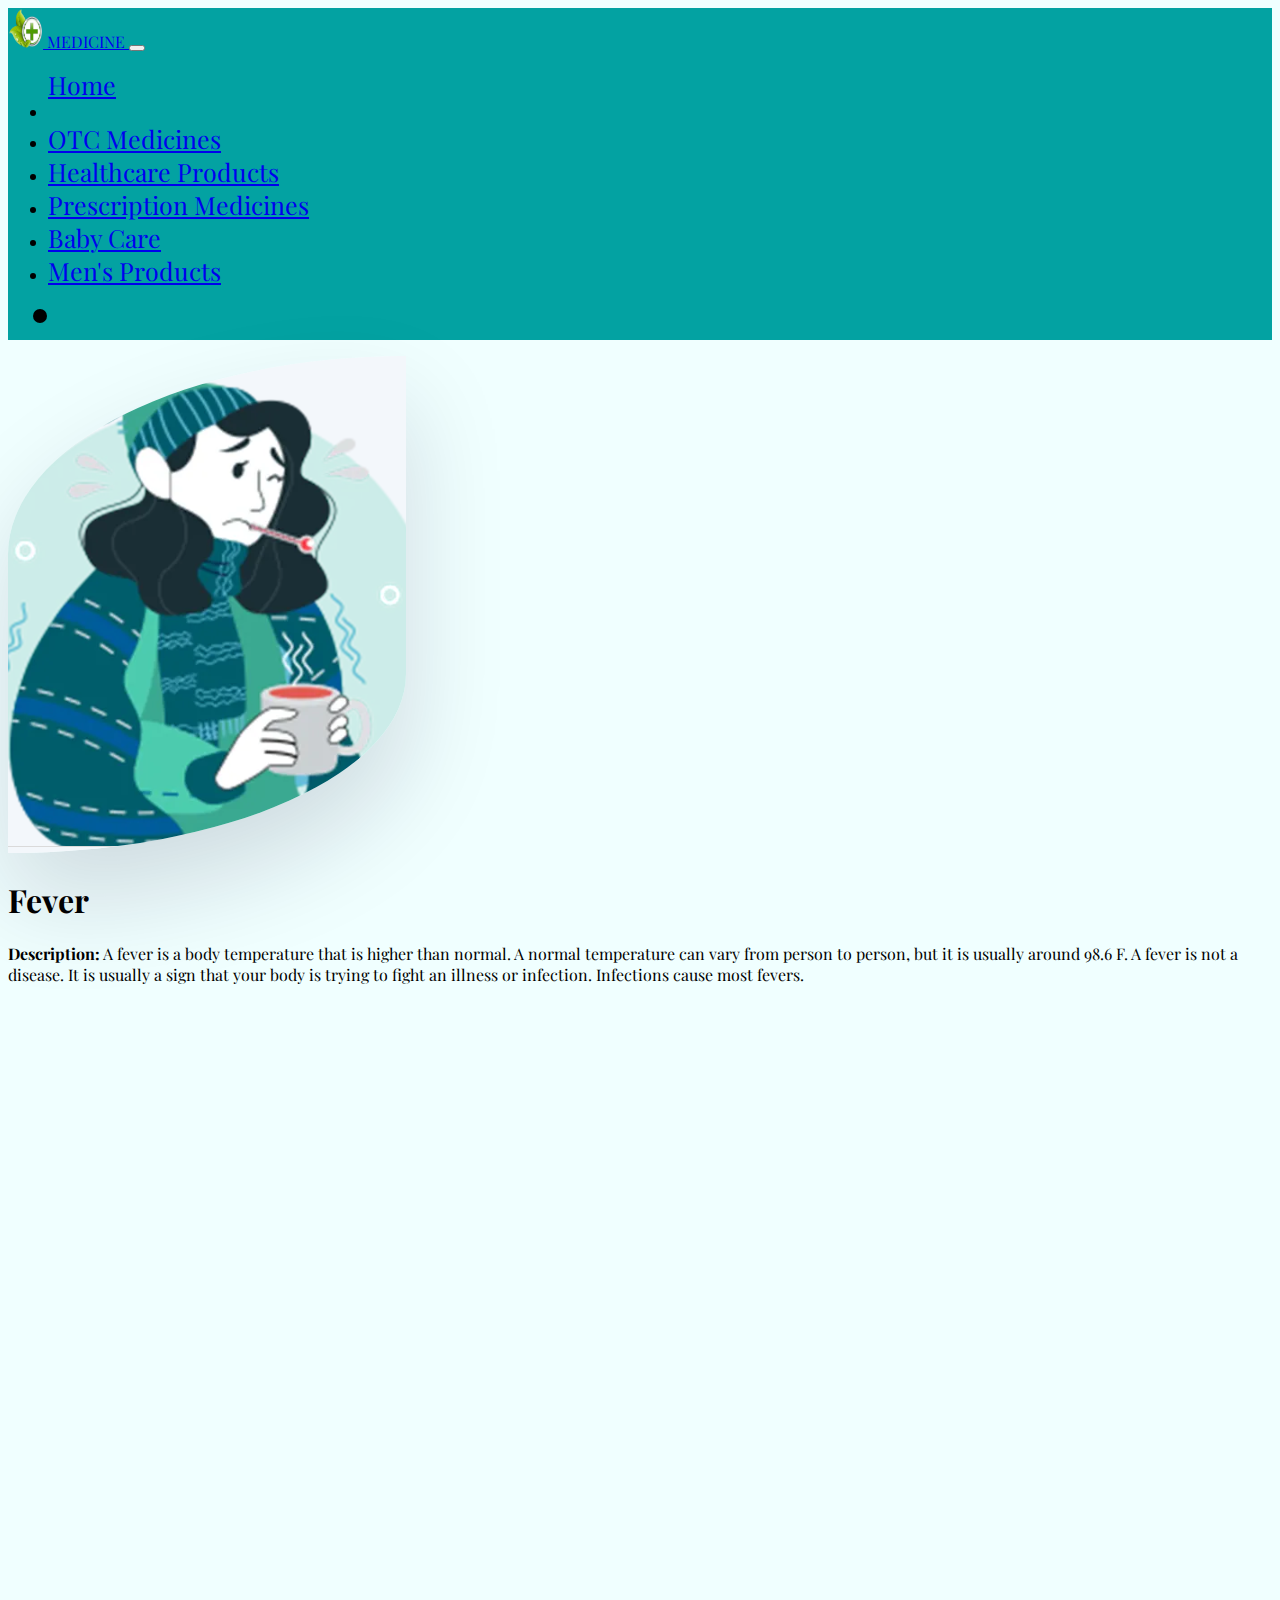
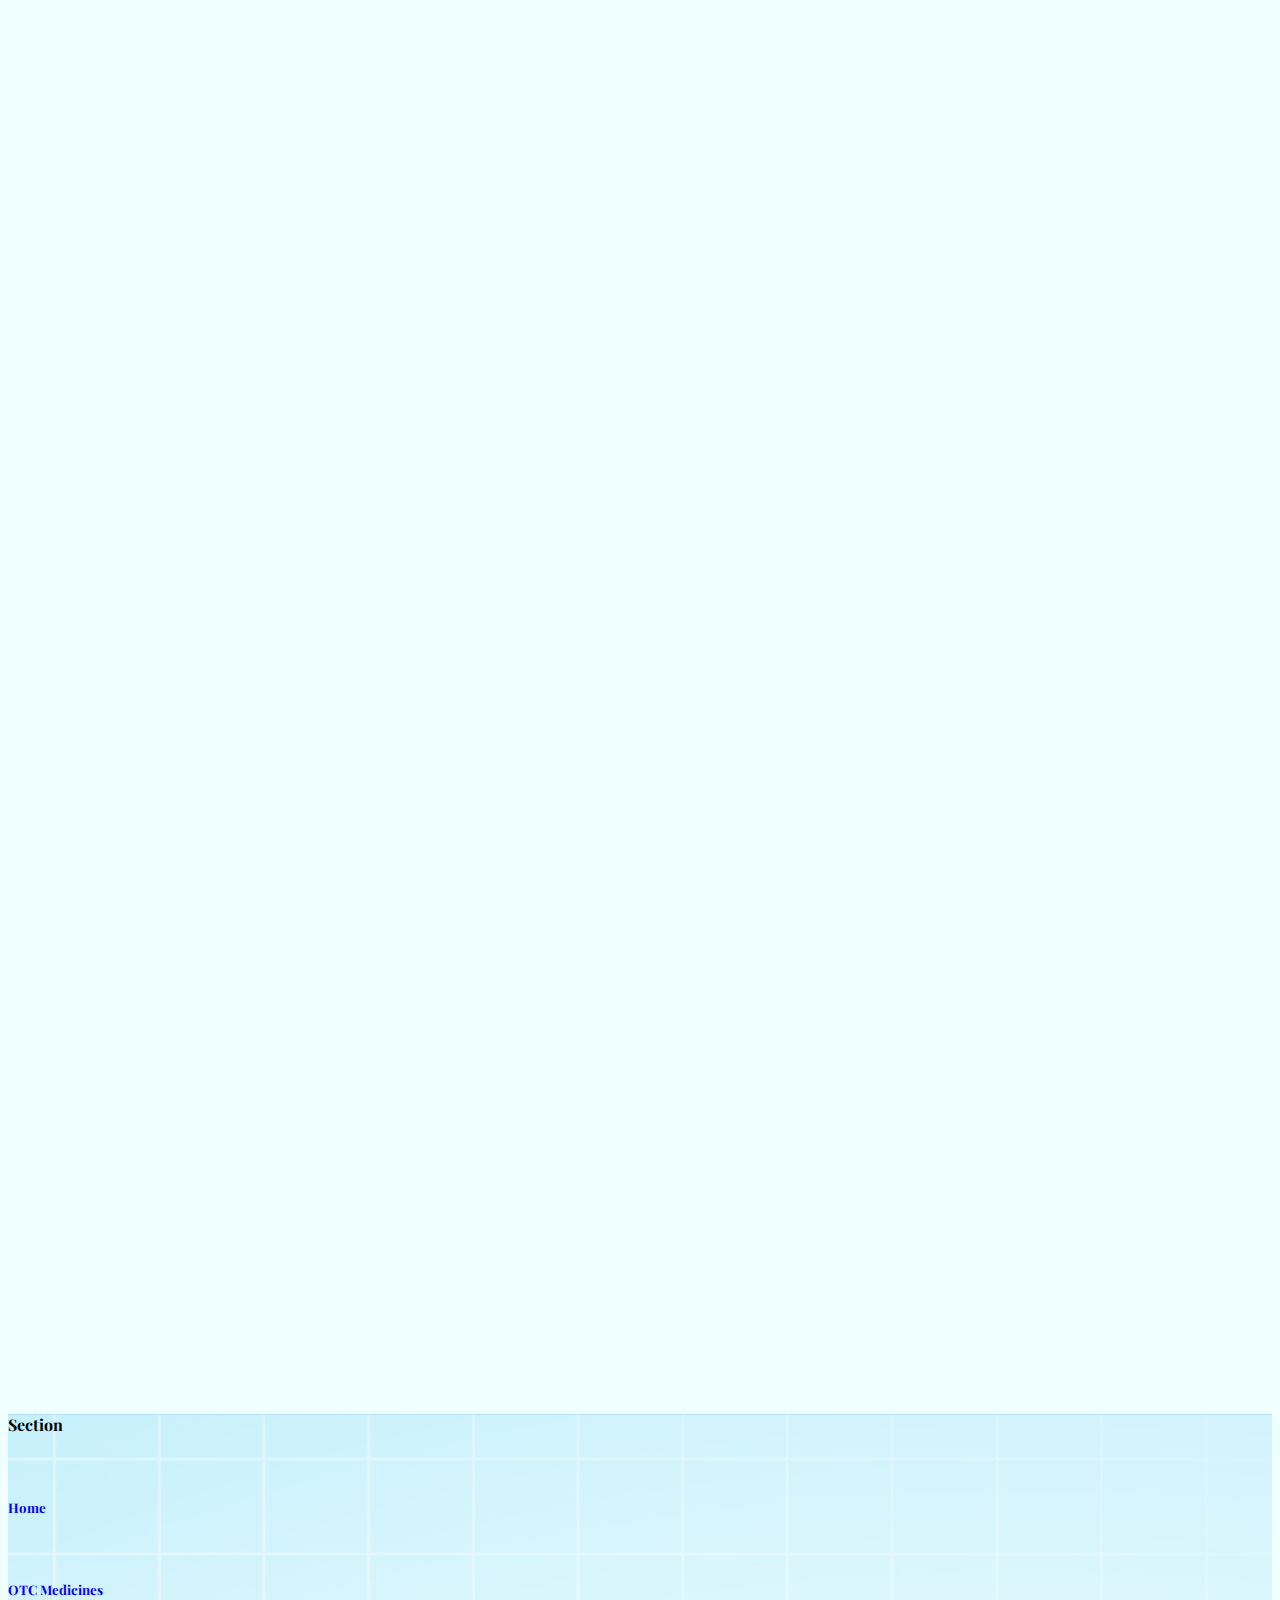
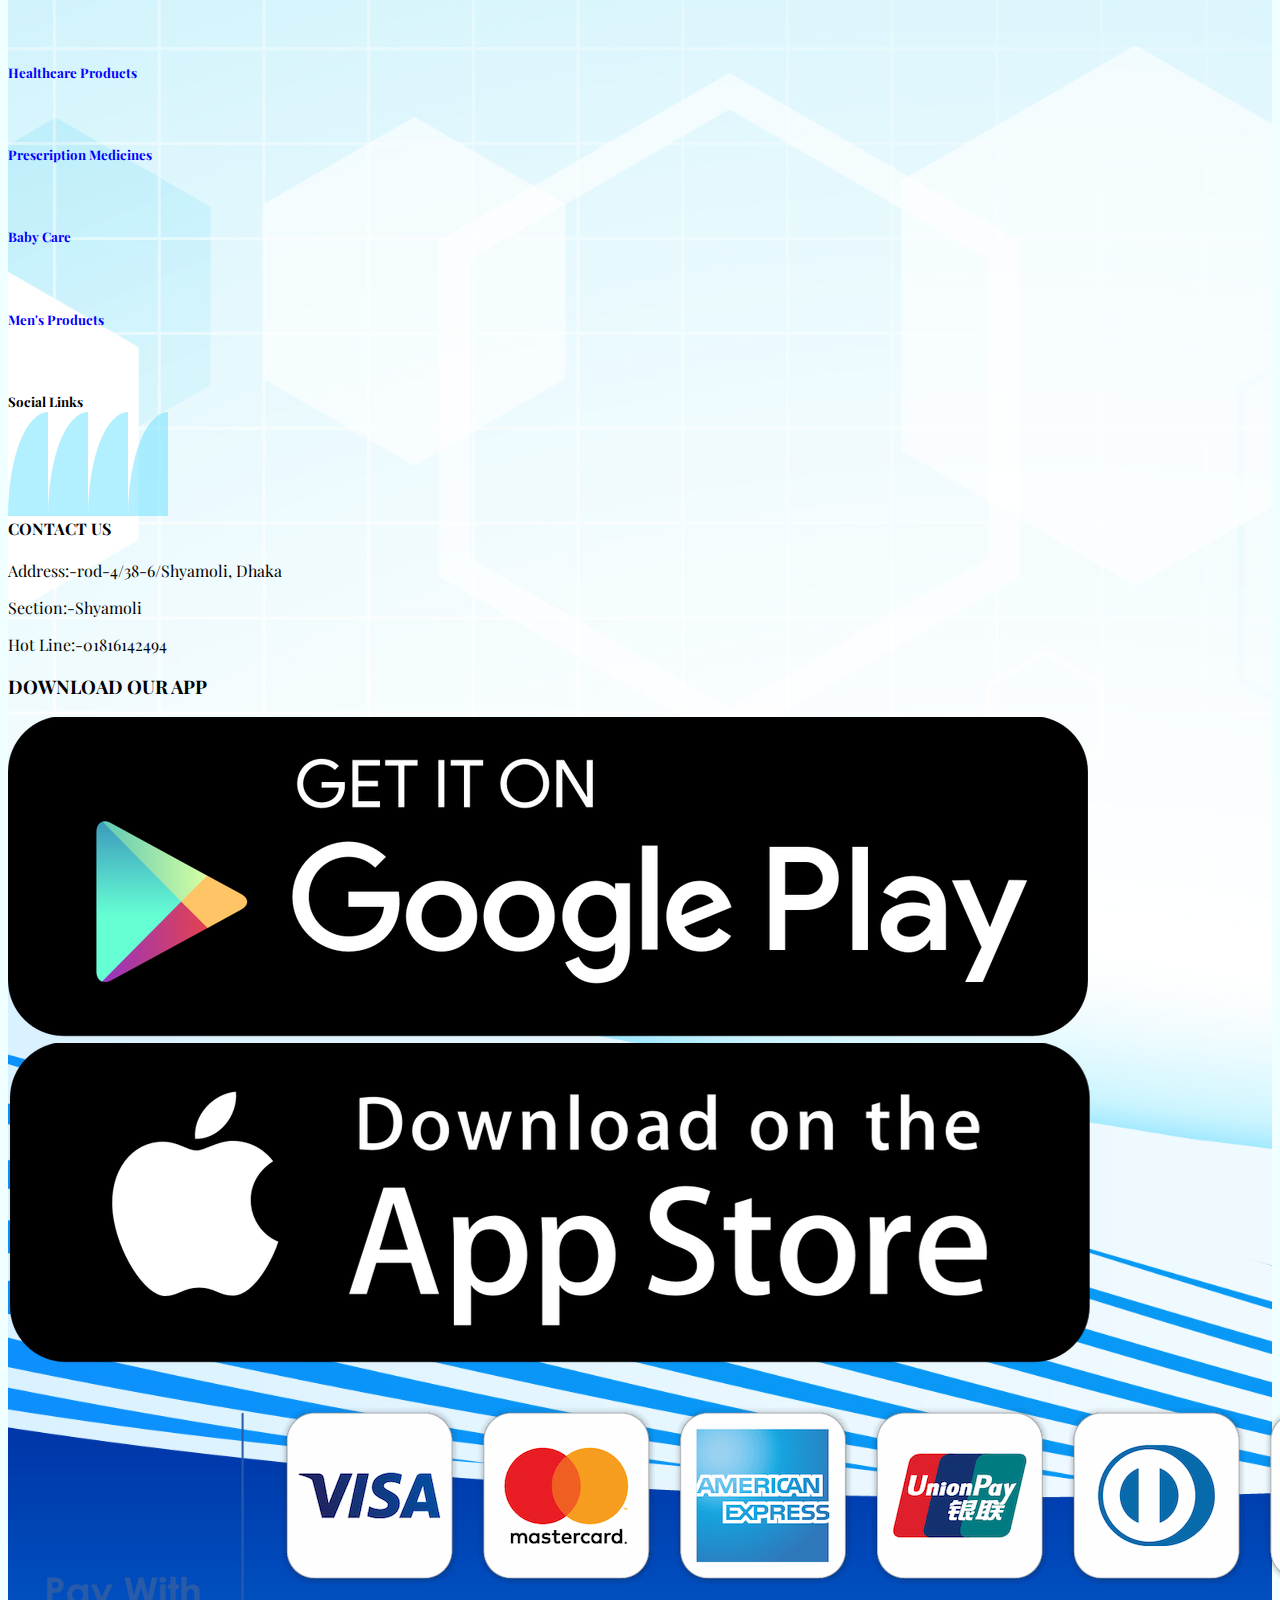
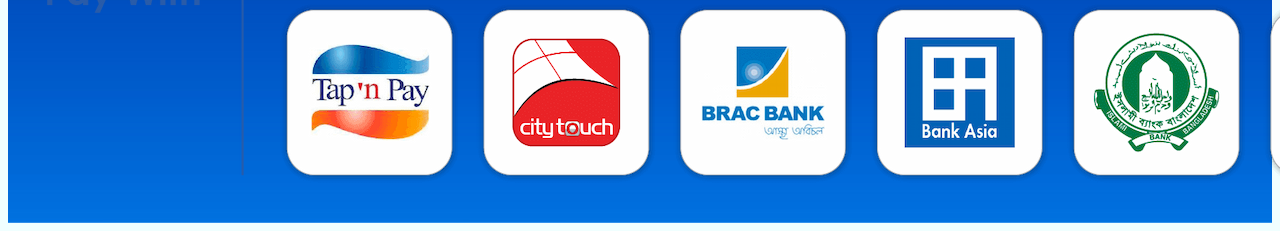
<file: otc/fever.html>
<!DOCTYPE html>
<html lang="en">

<head>
    <meta charset="UTF-8">
    <meta http-equiv="X-UA-Compatible" content="IE=edge">
    <meta name="viewport" content="width=device-width, initial-scale=1.0">
    <title>Mens Products</title>
    <link href="https://cdn.jsdelivr.net/npm/bootstrap@5.2.3/dist/css/bootstrap.min.css" rel="stylesheet"
        integrity="sha384-rbsA2VBKQhggwzxH7pPCaAqO46MgnOM80zW1RWuH61DGLwZJEdK2Kadq2F9CUG65" crossorigin="anonymous">
    <!-- font asum icon cdn -->
    <link rel="stylesheet" href="https://cdnjs.cloudflare.com/ajax/libs/font-awesome/6.2.1/css/all.min.css"
        integrity="sha512-MV7K8+y+gLIBoVD59lQIYicR65iaqukzvf/nwasF0nqhPay5w/9lJmVM2hMDcnK1OnMGCdVK+iQrJ7lzPJQd1w=="
        crossorigin="anonymous" referrerpolicy="no-referrer" />
    <!-- AOS link -->
    <link rel="stylesheet" href="https://unpkg.com/aos@next/dist/aos.css" />
    <style>
        @import url('https://fonts.googleapis.com/css2?family=Playfair+Display&display=swap');

        body {
            font-family: 'Playfair Display', serif;
            background-color: rgba(0, 255, 255, 0.059);
        }

        .bg-naw {
            background-color: rgb(3, 162, 162);
        }

        .icon_style {

            margin-left: 20px;
            font-size: 40px;
        }

        .icon_style a i {
            color: white;

        }

        /*---------
 footer design
 -----------------  */
        footer {
            background-image: url("../img/footer_img.jpg");
            background-position: center;
            background-size: cover;
        }

        footer .Section a {
            text-decoration: none;
            color: blue;
            padding: 5px 20px;
        }

        footer .Section a:hover {
            text-align: center;
            padding: 5px 20px;
            width: 100%;
            background-color: rgba(255, 228, 196, 0.348);
            border-top: 1px solid rgba(255, 255, 255, 0.745);
            border-bottom: 1px solid rgba(255, 255, 255, 0.745);

        }

        footer .Social_Links a {
            color: blue;
            font-size: 3em;
            padding: 20px;
            background-color: rgba(92, 222, 255, 0.473);
            border-radius: 100% 0% 0% 100% / 100% 0% 100% 0%;
        }

        footer .Social_Links a:hover {
            color: black;
            padding: 20px;
            background-color: rgba(255, 92, 92, 0.473);
            border-radius: 100% 0% 100% 0% / 0% 0% 100% 100%;

        }

        .main_img img {
            border-radius: 100% 0% 100% 0% / 40% 64% 36% 60%;
            box-shadow: rgba(17, 12, 46, 0.15) 0px 48px 100px 0px;

        }

        .card_shado {
            box-shadow: rgba(50, 50, 93, 0.25) 0px 6px 12px -2px, rgba(0, 0, 0, 0.3) 0px 3px 7px -3px;
        }
    </style>
</head>

<body>
    <header>
        <nav class="navbar navbar-expand-lg bg-naw">
            <div class="container-fluid">
                <a class="navbar-brand" href="#">
                    <img src="./my_logo-removebg-preview.png" alt="Logo" width="35" height="40"
                        class="d-inline-block align-text-center text-warning" style="font-size: 3em;">
                    MEDICINE
                </a>
                <button class="navbar-toggler" type="button" data-bs-toggle="collapse"
                    data-bs-target="#navbarSupportedContent" aria-controls="navbarSupportedContent"
                    aria-expanded="false" aria-label="Toggle navigation">
                    <span class="navbar-toggler-icon"></span>
                </button>
                <div class="collapse navbar-collapse" id="navbarSupportedContent">
                    <ul class="navbar-nav  mb-0 mb-lg-0 ms-auto align-text-center ">
                        <a style="font-size: 25px;" class="nav-link active text-light" aria-current="page"
                            href="../index.html">Home</a>
                        <li class="nav-item">
                        </li>
                        <li class="nav-item">
                            <a style="font-size: 25px;" class="nav-link active text-light" aria-current="page"
                                href="../otc_med.html">OTC Medicines</a>
                        </li>
                        <li class="nav-item">
                            <a style="font-size: 25px;" class="nav-link active text-light" aria-current="page"
                                href="../healthcare_prod.html">Healthcare
                                Products
                            </a>
                        </li>
                        <li class="nav-item">
                            <a style="font-size: 25px;" class="nav-link active text-light" aria-current="page"
                                href="../prescription.html">Prescription
                                Medicines
                            </a>
                        </li>
                        <li class="nav-item">
                            <a style="font-size: 25px;" class="nav-link active text-light" aria-current="page"
                                href="../baby_Care.html">Baby Care
                            </a>
                        </li>
                        <li class="nav-item">
                            <a style="font-size: 25px;" class="nav-link active text-light" aria-current="page"
                                href="../mens_products.html">Men's
                                Products
                            </a>
                        </li>
                        <li class="nav-item icon_style ">
                            <a class="nav-link active" aria-current="page" href="#"><i
                                    class=" fa-solid fa-cart-shopping"></i>
                            </a>
                        </li>

                    </ul>

                </div>
            </div>
        </nav>
    </header>
    <section>
        <div class="container mt-5">
            <div class="row">
                <div data-aos="flip-left" data-aos-easing="ease-out-cubic" data-aos-duration="2000"
                    class="col-12 col-md-4 col-lg-6 main_img  ">
                    <img class="img-fluid" src="../img/otc/1.png" alt="">

                </div>
                <div class="col-12 col-md-8 col-lg-6">
                    <h1>Fever</h1>
                    <p>
                        <strong>Description:</strong> A fever is a body temperature that is higher than normal. A normal
                        temperature can
                        vary from person to person, but it is usually around 98.6 F. A fever is not a disease. It is
                        usually a sign that your body is trying to fight an illness or infection. Infections cause most
                        fevers.
                    </p>

                </div>
            </div>
        </div>
    </section>
    <div data-aos="fade-right" data-aos-offset="300" data-aos-easing="ease-in-sine" class="container mt-3">
        <div class="row">
            <div class="col-12 col-md-4 col-lg-3">
                <div class="card card_shado ">
                    <img class="img-fluid" src="./me/1.png" class="card-img-top" alt="...">
                    <div class="card-body">
                        <h4 class="card-title">Renova XR</h4>

                        <h5 class="text-warning">Best Price* ৳1.45</h5>

                        </h5>



                        <div class="d-flex justify-content-between">
                            <a style="font-size: 15px; color: white; background-color: gold;" href=" #"
                                class="btn btn-success"><i class="fa-solid fa-cart-shopping pe-3"></i>Add to
                                cart
                            </a>
                            <a style="font-size: 15px; color: white ; background-color:rgb(3, 162, 162);" href=" #"
                                class="btn btn-warning">
                                <i class="fa-solid fa-money-bill "></i>&nbsp; &nbsp; Buy Now
                            </a>
                        </div>

                    </div>
                </div>


            </div>
            <div class="col-12 col-md-4 col-lg-3">
                <div class="card card_shado ">
                    <img class="img-fluid" src="./me/2.png" class="card-img-top" alt="...">
                    <div class="card-body">
                        <h4 class="card-title">Napa 60 ml</h4>

                        <h5 class="text-warning">Best Price* ৳33.60</h5>

                        </h5>



                        <div class="d-flex justify-content-between">
                            <a style="font-size: 15px; color: white; background-color: gold;" href=" #"
                                class="btn btn-success"><i class="fa-solid fa-cart-shopping pe-3"></i>Add to
                                cart
                            </a>
                            <a style="font-size: 15px; color: white ; background-color:rgb(3, 162, 162);" href=" #"
                                class="btn btn-warning">
                                <i class="fa-solid fa-money-bill "></i>&nbsp; &nbsp; Buy Now
                            </a>
                        </div>

                    </div>
                </div>


            </div>
            <div class="col-12 col-md-4 col-lg-3">
                <div class="card card_shado ">
                    <img class="img-fluid" src="./me/3.png" class="card-img-top" alt="...">
                    <div class="card-body">
                        <h4 class="card-title">Napa Rapid</h4>

                        <h5 class="text-warning">Best Price* ৳1.25</h5>

                        </h5>



                        <div class="d-flex justify-content-between">
                            <a style="font-size: 15px; color: white; background-color: gold;" href=" #"
                                class="btn btn-success"><i class="fa-solid fa-cart-shopping pe-3"></i>Add to
                                cart
                            </a>
                            <a style="font-size: 15px; color: white ; background-color:rgb(3, 162, 162);" href=" #"
                                class="btn btn-warning">
                                <i class="fa-solid fa-money-bill "></i>&nbsp; &nbsp; Buy Now
                            </a>
                        </div>

                    </div>
                </div>


            </div>
            <div class="col-12 col-md-4 col-lg-3">
                <div class="card card_shado ">
                    <img class="img-fluid" src="./me/4.png" class="card-img-top" alt="...">
                    <div class="card-body">
                        <h4 class="card-title">Xpa 60 ml</h4>

                        <h5 class="text-warning">Best Price* ৳19.78</h5>

                        </h5>



                        <div class="d-flex justify-content-between">
                            <a style="font-size: 15px; color: white; background-color: gold;" href=" #"
                                class="btn btn-success"><i class="fa-solid fa-cart-shopping pe-3"></i>Add to
                                cart
                            </a>
                            <a style="font-size: 15px; color: white ; background-color:rgb(3, 162, 162);" href=" #"
                                class="btn btn-warning">
                                <i class="fa-solid fa-money-bill "></i>&nbsp; &nbsp; Buy Now
                            </a>
                        </div>

                    </div>
                </div>


            </div>
        </div>
    </div>



    <footer class="container-fluid mt-5">
        <div class="row">
            <div class="col-6 col-md-3 d-flex flex-column justify-content-center align-items-center Section mt-3">
                <h4>Section</h4>
                <a href="../index.html">
                    <h5> Home</h5>
                </a>
                <a href="../otc_med.html">
                    <h5> OTC Medicines</h5>
                </a>
                <a href="../healthcare_prod.html">
                    <h5> Healthcare Products</h5>
                </a>
                <a href="../prescription.html">
                    <h5> Prescription Medicines</h5>
                </a>
                <a href="../baby_Care.html">
                    <h5> Baby Care</h5>
                </a>
                <a href="../mens_products.html">
                    <h5> Men's Products</h5>
                </a>






            </div>
            <div class="col-6 col-md-3 Social_Links mt-3">
                <h5> Social Links</h5>
                <div class="mt-5">
                    <a href=""><i class="fa-brands fa-facebook"></i></a>
                    <a href=""><i class="fa-brands fa-twitter"></i></a>
                    <a href=""><i class="fa-brands fa-linkedin"></i></a>
                    <a href=""><i class="fa-brands fa-instagram"></i></a>
                </div>

            </div>
            <div class="col-6 col-md-3 mt-3">
                <h4>CONTACT US</h4>
                <div>
                    <p>Address:-rod-4/38-6/Shyamoli, Dhaka</p>
                    <p>Section:-Shyamoli</p>
                    <p>Hot Line:-01816142494</p>

                </div>

            </div>
            <div class="col-6 col-md-3 mt-3 ">
                <h3>DOWNLOAD OUR APP</H3>
                <div class="d-flex flex-column justify-content-center align-items-center">
                    <a href=""><img class="img-fluid" src="./playstor.png" alt=""></a>
                    <a href=""><img class="img-fluid mt-2" src="./apple.png" alt=""></a>
                </div>



            </div>
        </div>
        <div class="row">
            <img src="./pament.png" alt="">
        </div>


    </footer>
    <!-- bootstap js link up  -->
    <script src="https://cdn.jsdelivr.net/npm/bootstrap@5.2.3/dist/js/bootstrap.bundle.min.js"
        integrity="sha384-kenU1KFdBIe4zVF0s0G1M5b4hcpxyD9F7jL+jjXkk+Q2h455rYXK/7HAuoJl+0I4"
        crossorigin="anonymous"></script>
    <!-- AOS js linkup -->
    <script src="https://unpkg.com/aos@next/dist/aos.js"></script>
    <script>
        AOS.init();
    </script>
</body>

</html>
</file>
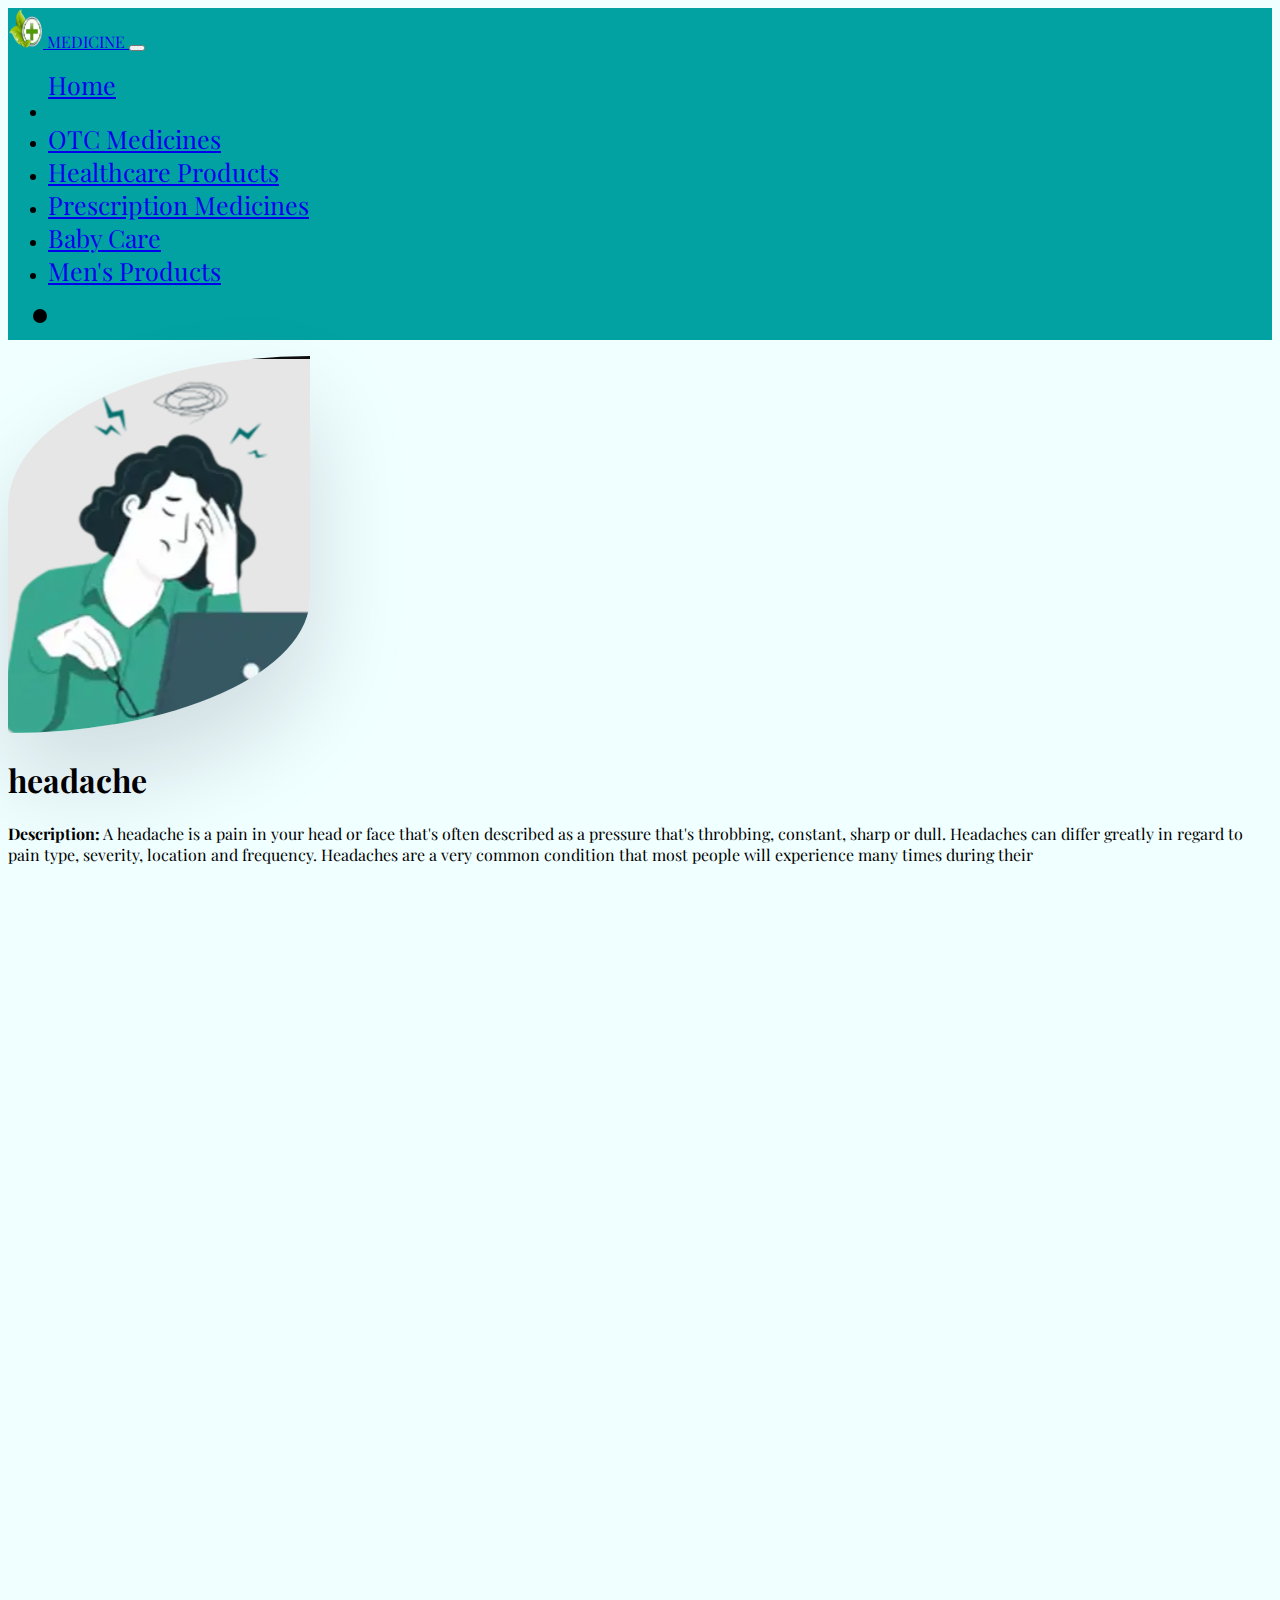
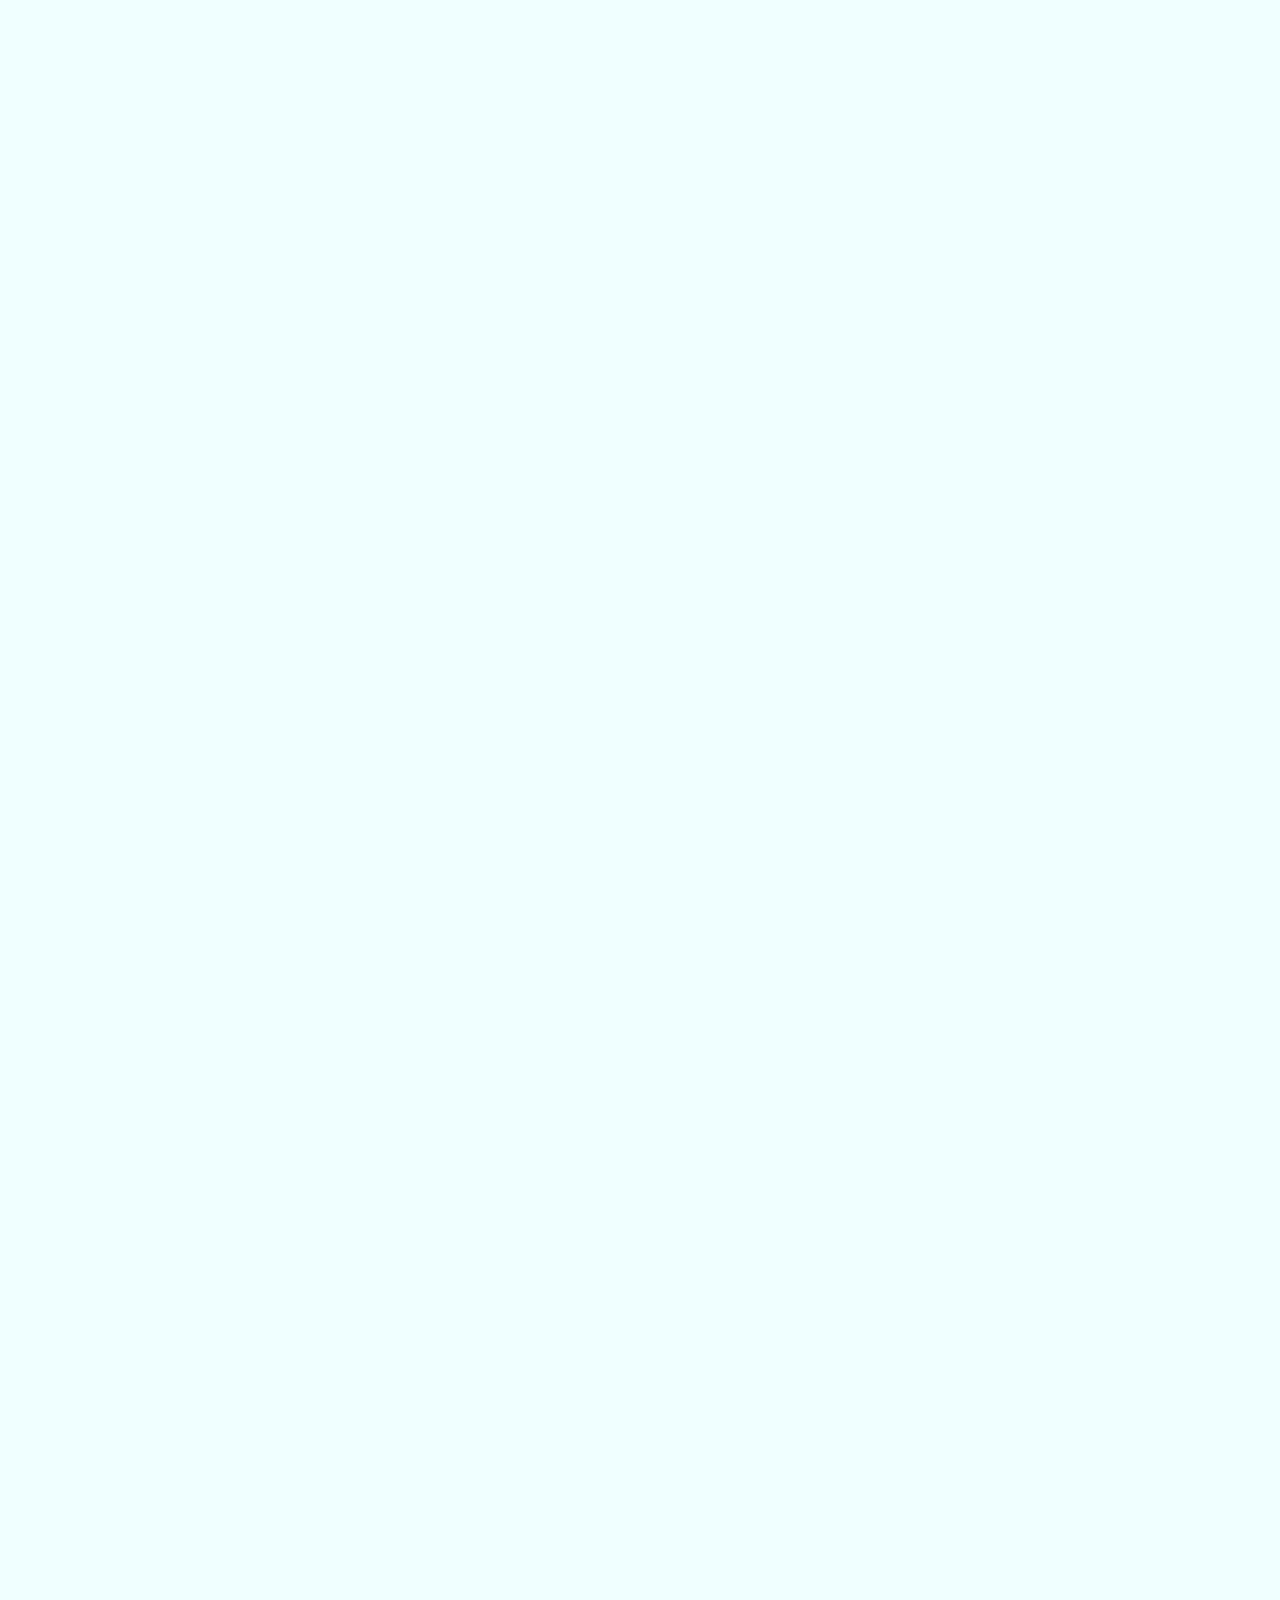
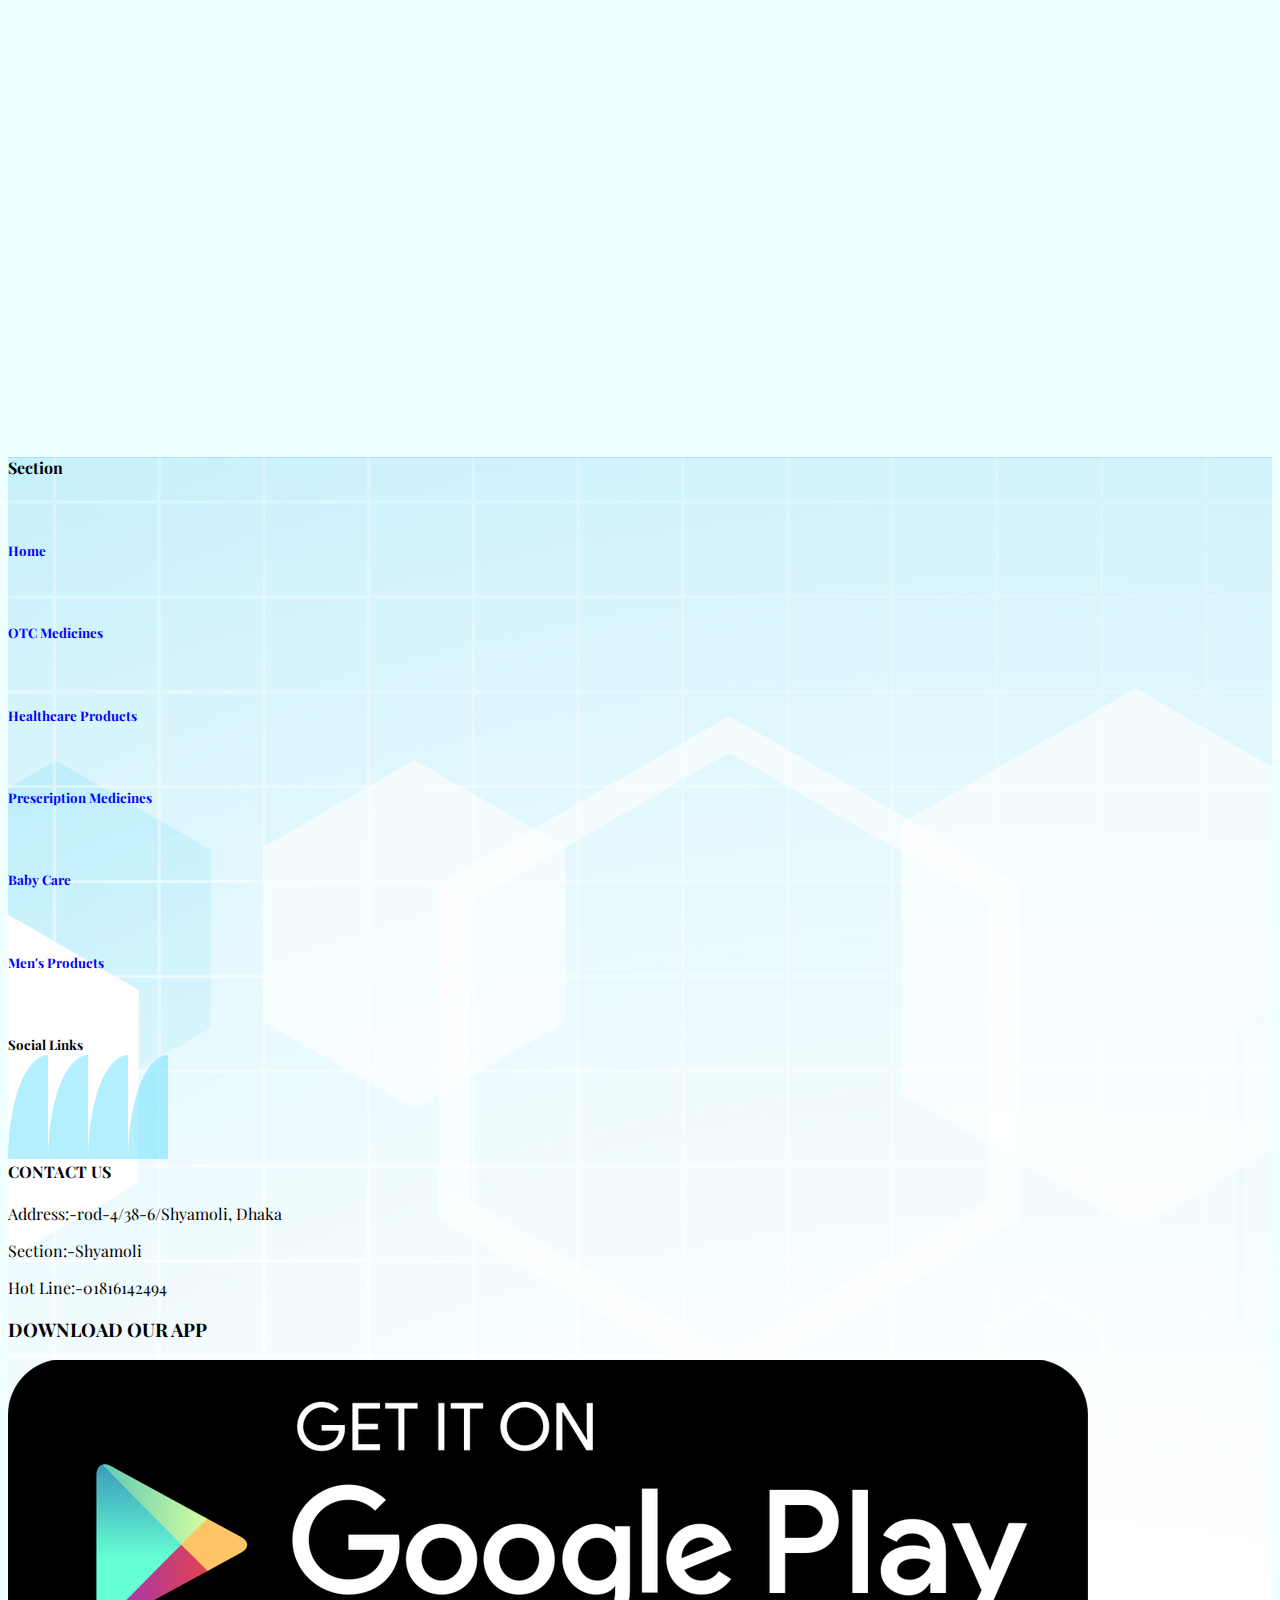
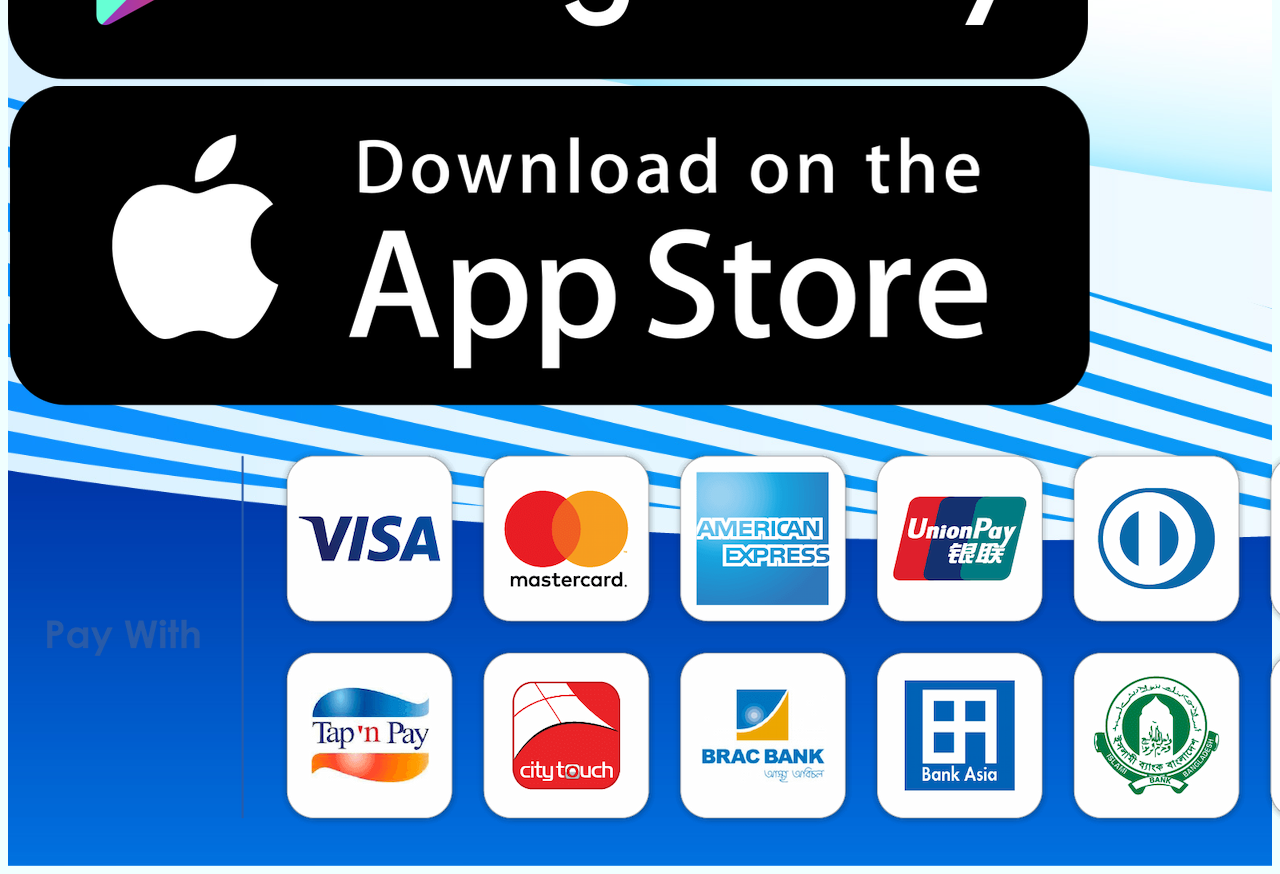
<file: otc/Headache.html>
<!DOCTYPE html>
<html lang="en">

<head>
    <meta charset="UTF-8">
    <meta http-equiv="X-UA-Compatible" content="IE=edge">
    <meta name="viewport" content="width=device-width, initial-scale=1.0">
    <title>Mens Products</title>
    <link href="https://cdn.jsdelivr.net/npm/bootstrap@5.2.3/dist/css/bootstrap.min.css" rel="stylesheet"
        integrity="sha384-rbsA2VBKQhggwzxH7pPCaAqO46MgnOM80zW1RWuH61DGLwZJEdK2Kadq2F9CUG65" crossorigin="anonymous">
    <!-- font asum icon cdn -->
    <link rel="stylesheet" href="https://cdnjs.cloudflare.com/ajax/libs/font-awesome/6.2.1/css/all.min.css"
        integrity="sha512-MV7K8+y+gLIBoVD59lQIYicR65iaqukzvf/nwasF0nqhPay5w/9lJmVM2hMDcnK1OnMGCdVK+iQrJ7lzPJQd1w=="
        crossorigin="anonymous" referrerpolicy="no-referrer" />
    <!-- AOS link -->
    <link rel="stylesheet" href="https://unpkg.com/aos@next/dist/aos.css" />
    <style>
        @import url('https://fonts.googleapis.com/css2?family=Playfair+Display&display=swap');

        body {
            font-family: 'Playfair Display', serif;
            background-color: rgba(0, 255, 255, 0.059);
        }

        .bg-naw {
            background-color: rgb(3, 162, 162);
        }

        .icon_style {

            margin-left: 20px;
            font-size: 40px;
        }

        .icon_style a i {
            color: white;

        }

        /*---------
 footer design
 -----------------  */
        footer {
            background-image: url("../img/footer_img.jpg");
            background-position: center;
            background-size: cover;
        }

        footer .Section a {
            text-decoration: none;
            color: blue;
            padding: 5px 20px;
        }

        footer .Section a:hover {
            text-align: center;
            padding: 5px 20px;
            width: 100%;
            background-color: rgba(255, 228, 196, 0.348);
            border-top: 1px solid rgba(255, 255, 255, 0.745);
            border-bottom: 1px solid rgba(255, 255, 255, 0.745);

        }

        footer .Social_Links a {
            color: blue;
            font-size: 3em;
            padding: 20px;
            background-color: rgba(92, 222, 255, 0.473);
            border-radius: 100% 0% 0% 100% / 100% 0% 100% 0%;
        }

        footer .Social_Links a:hover {
            color: black;
            padding: 20px;
            background-color: rgba(255, 92, 92, 0.473);
            border-radius: 100% 0% 100% 0% / 0% 0% 100% 100%;

        }

        .main_img img {
            border-radius: 100% 0% 100% 0% / 40% 64% 36% 60%;
            box-shadow: rgba(17, 12, 46, 0.15) 0px 48px 100px 0px;

        }

        .card_shado {
            box-shadow: rgba(50, 50, 93, 0.25) 0px 6px 12px -2px, rgba(0, 0, 0, 0.3) 0px 3px 7px -3px;
        }
    </style>
</head>

<body>
    <header>
        <nav class="navbar navbar-expand-lg bg-naw">
            <div class="container-fluid">
                <a class="navbar-brand" href="#">
                    <img src="./my_logo-removebg-preview.png" alt="Logo" width="35" height="40"
                        class="d-inline-block align-text-center text-warning" style="font-size: 3em;">
                    MEDICINE
                </a>
                <button class="navbar-toggler" type="button" data-bs-toggle="collapse"
                    data-bs-target="#navbarSupportedContent" aria-controls="navbarSupportedContent"
                    aria-expanded="false" aria-label="Toggle navigation">
                    <span class="navbar-toggler-icon"></span>
                </button>
                <div class="collapse navbar-collapse" id="navbarSupportedContent">
                    <ul class="navbar-nav  mb-0 mb-lg-0 ms-auto align-text-center ">
                        <a style="font-size: 25px;" class="nav-link active text-light" aria-current="page"
                            href="../index.html">Home</a>
                        <li class="nav-item">
                        </li>
                        <li class="nav-item">
                            <a style="font-size: 25px;" class="nav-link active text-light" aria-current="page"
                                href="../otc_med.html">OTC Medicines</a>
                        </li>
                        <li class="nav-item">
                            <a style="font-size: 25px;" class="nav-link active text-light" aria-current="page"
                                href="../healthcare_prod.html">Healthcare
                                Products
                            </a>
                        </li>
                        <li class="nav-item">
                            <a style="font-size: 25px;" class="nav-link active text-light" aria-current="page"
                                href="../prescription.html">Prescription
                                Medicines
                            </a>
                        </li>
                        <li class="nav-item">
                            <a style="font-size: 25px;" class="nav-link active text-light" aria-current="page"
                                href="../baby_Care.html">Baby Care
                            </a>
                        </li>
                        <li class="nav-item">
                            <a style="font-size: 25px;" class="nav-link active text-light" aria-current="page"
                                href="../mens_products.html">Men's
                                Products
                            </a>
                        </li>
                        <li class="nav-item icon_style ">
                            <a class="nav-link active" aria-current="page" href="#"><i
                                    class=" fa-solid fa-cart-shopping"></i>
                            </a>
                        </li>

                    </ul>

                </div>
            </div>
        </nav>
    </header>
    <section>
        <div class="container mt-5">
            <div class="row">
                <div data-aos="flip-left" data-aos-easing="ease-out-cubic" data-aos-duration="2000"
                    class="col-12 col-md-4 col-lg-6 main_img  ">
                    <img class="img-fluid" src="../img/otc/2.png" alt="">

                </div>
                <div class="col-12 col-md-8 col-lg-6">
                    <h1>headache</h1>
                    <p>
                        <strong>Description:</strong> A headache is a pain in your head or face that's often described
                        as a pressure that's throbbing, constant, sharp or dull. Headaches can differ greatly in regard
                        to pain type, severity, location and frequency. Headaches are a very common condition that most
                        people will experience many times during their
                    </p>

                </div>
            </div>
        </div>
    </section>
    <div data-aos="fade-right" data-aos-offset="300" data-aos-easing="ease-in-sine" class="container mt-3">
        <div class="row">
            <div class="col-12 col-md-4 col-lg-3">
                <div class="card card_shado ">
                    <img class="img-fluid" src="./Headache/1.png" class="card-img-top" alt="...">
                    <div class="card-body">
                        <h4 class="card-title">Microgest 200</h4>

                        <h5 class="text-warning">Best Price* ৳ 307.20</h5>

                        </h5>



                        <div class="d-flex justify-content-between">
                            <a style="font-size: 15px; color: white; background-color: gold;" href=" #"
                                class="btn btn-success"><i class="fa-solid fa-cart-shopping pe-3"></i>Add to
                                cart
                            </a>
                            <a style="font-size: 15px; color: white ; background-color:rgb(3, 162, 162);" href=" #"
                                class="btn btn-warning">
                                <i class="fa-solid fa-money-bill "></i>&nbsp; &nbsp; Buy Now
                            </a>
                        </div>

                    </div>
                </div>


            </div>
            <div class="col-12 col-md-4 col-lg-3">
                <div class="card card_shado ">
                    <img class="img-fluid" src="./Headache/2.png" class="card-img-top" alt="...">
                    <div class="card-body">
                        <h4 class="card-title">Tufnil</h4>

                        <h5 class="text-warning">Best Price* ৳9.60</h5>

                        </h5>



                        <div class="d-flex justify-content-between">
                            <a style="font-size: 15px; color: white; background-color: gold;" href=" #"
                                class="btn btn-success"><i class="fa-solid fa-cart-shopping pe-3"></i>Add to
                                cart
                            </a>
                            <a style="font-size: 15px; color: white ; background-color:rgb(3, 162, 162);" href=" #"
                                class="btn btn-warning">
                                <i class="fa-solid fa-money-bill "></i>&nbsp; &nbsp; Buy Now
                            </a>
                        </div>

                    </div>
                </div>


            </div>
            <div class="col-12 col-md-4 col-lg-3">
                <div class="card card_shado ">
                    <img class="img-fluid" src="./Headache/3.png" class="card-img-top" alt="...">
                    <div class="card-body">
                        <h4 class="card-title">Namitol 200</h4>

                        <h5 class="text-warning">Best Price* ৳9.60</h5>

                        </h5>



                        <div class="d-flex justify-content-between">
                            <a style="font-size: 15px; color: white; background-color: gold;" href=" #"
                                class="btn btn-success"><i class="fa-solid fa-cart-shopping pe-3"></i>Add to
                                cart
                            </a>
                            <a style="font-size: 15px; color: white ; background-color:rgb(3, 162, 162);" href=" #"
                                class="btn btn-warning">
                                <i class="fa-solid fa-money-bill "></i>&nbsp; &nbsp; Buy Now
                            </a>
                        </div>

                    </div>
                </div>


            </div>
            <div class="col-12 col-md-4 col-lg-3">
                <div class="card card_shado ">
                    <img class="img-fluid" src="./Headache/4.jpg" class="card-img-top" alt="...">
                    <div class="card-body">
                        <h4 class="card-title">Mygrane Tablets</h4>

                        <h5 class="text-warning">Best Price* ৳500.78</h5>

                        </h5>



                        <div class="d-flex justify-content-between">
                            <a style="font-size: 15px; color: white; background-color: gold;" href=" #"
                                class="btn btn-success"><i class="fa-solid fa-cart-shopping pe-3"></i>Add to
                                cart
                            </a>
                            <a style="font-size: 15px; color: white ; background-color:rgb(3, 162, 162);" href=" #"
                                class="btn btn-warning">
                                <i class="fa-solid fa-money-bill "></i>&nbsp; &nbsp; Buy Now
                            </a>
                        </div>

                    </div>
                </div>


            </div>
        </div>
    </div>



    <footer class="container-fluid mt-5">
        <div class="row">
            <div class="col-6 col-md-3 d-flex flex-column justify-content-center align-items-center Section mt-3">
                <h4>Section</h4>
                <a href="../index.html">
                    <h5> Home</h5>
                </a>
                <a href="../otc_med.html">
                    <h5> OTC Medicines</h5>
                </a>
                <a href="../healthcare_prod.html">
                    <h5> Healthcare Products</h5>
                </a>
                <a href="../prescription.html">
                    <h5> Prescription Medicines</h5>
                </a>
                <a href="../baby_Care.html">
                    <h5> Baby Care</h5>
                </a>
                <a href="../mens_products.html">
                    <h5> Men's Products</h5>
                </a>






            </div>
            <div class="col-6 col-md-3 Social_Links mt-3">
                <h5> Social Links</h5>
                <div class="mt-5">
                    <a href=""><i class="fa-brands fa-facebook"></i></a>
                    <a href=""><i class="fa-brands fa-twitter"></i></a>
                    <a href=""><i class="fa-brands fa-linkedin"></i></a>
                    <a href=""><i class="fa-brands fa-instagram"></i></a>
                </div>

            </div>
            <div class="col-6 col-md-3 mt-3">
                <h4>CONTACT US</h4>
                <div>
                    <p>Address:-rod-4/38-6/Shyamoli, Dhaka</p>
                    <p>Section:-Shyamoli</p>
                    <p>Hot Line:-01816142494</p>

                </div>

            </div>
            <div class="col-6 col-md-3 mt-3 ">
                <h3>DOWNLOAD OUR APP</H3>
                <div class="d-flex flex-column justify-content-center align-items-center">
                    <a href=""><img class="img-fluid" src="./playstor.png" alt=""></a>
                    <a href=""><img class="img-fluid mt-2" src="./apple.png" alt=""></a>
                </div>



            </div>
        </div>
        <div class="row">
            <img src="./pament.png" alt="">
        </div>


    </footer>
    <!-- bootstap js link up  -->
    <script src="https://cdn.jsdelivr.net/npm/bootstrap@5.2.3/dist/js/bootstrap.bundle.min.js"
        integrity="sha384-kenU1KFdBIe4zVF0s0G1M5b4hcpxyD9F7jL+jjXkk+Q2h455rYXK/7HAuoJl+0I4"
        crossorigin="anonymous"></script>
    <!-- AOS js linkup -->
    <script src="https://unpkg.com/aos@next/dist/aos.js"></script>
    <script>
        AOS.init();
    </script>
</body>

</html>
</file>
